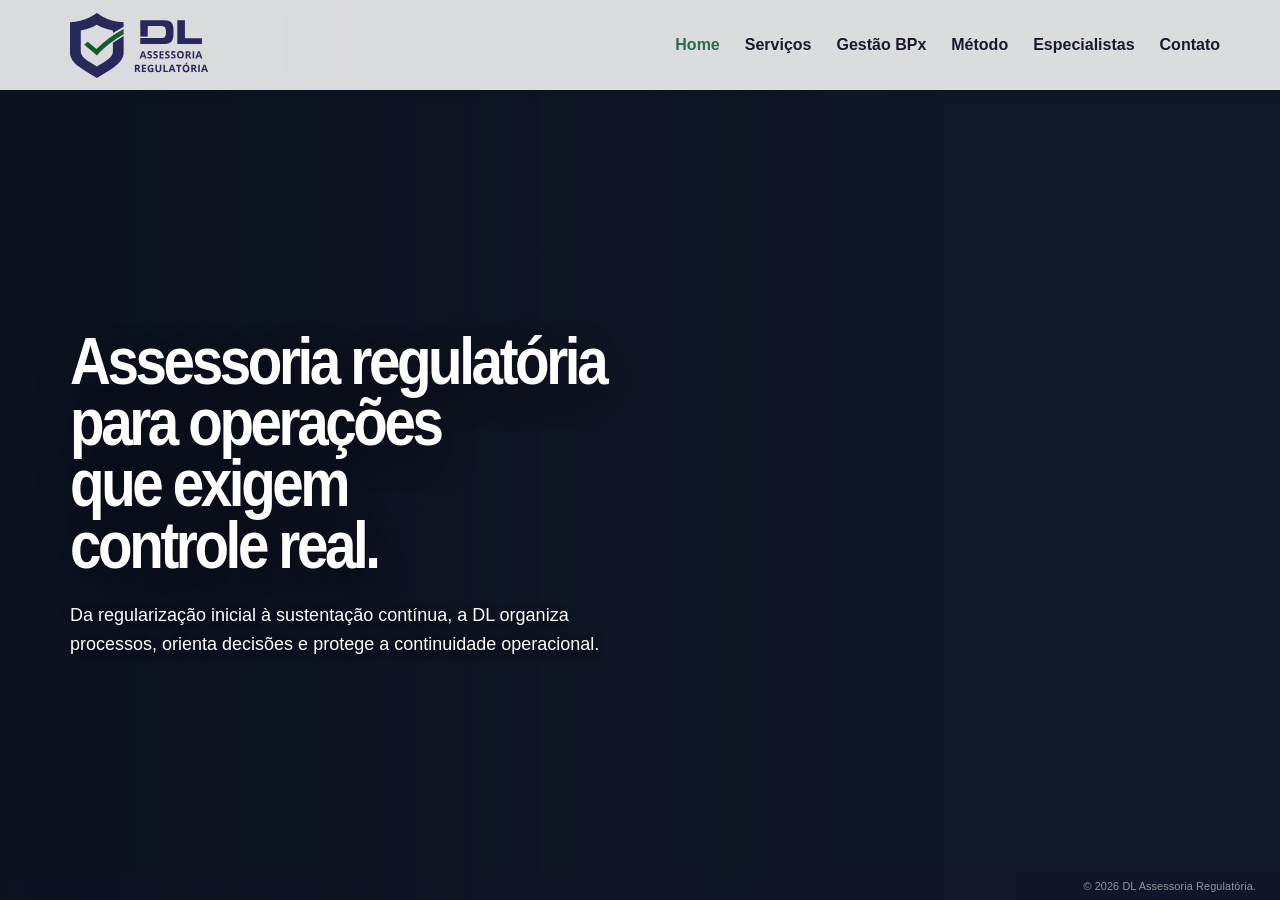
<file: index.html>
<!doctype html>
<html lang="pt-BR" translate="no" class="notranslate">
<head>
    <!-- Meta Pixel Code -->
    <script>
        !function(f,b,e,v,n,t,s)
        {if(f.fbq)return;n=f.fbq=function(){n.callMethod?
        n.callMethod.apply(n,arguments):n.queue.push(arguments)};
        if(!f._fbq)f._fbq=n;n.push=n;n.loaded=!0;n.version='2.0';
        n.queue=[];t=b.createElement(e);t.async=!0;
        t.src=v;s=b.getElementsByTagName(e)[0];
        s.parentNode.insertBefore(t,s)}(window, document,'script',
        'https://connect.facebook.net/en_US/fbevents.js');
        fbq('init', '1586158283258875');
        fbq('track', 'PageView');
    </script>
    <noscript><img height="1" width="1" style="display:none"
        src="https://www.facebook.com/tr?id=1586158283258875&ev=PageView&noscript=1"
        alt="">
    </noscript>
    <!-- End Meta Pixel Code -->
    <meta charset="utf-8">
    <meta name="viewport" content="width=device-width, initial-scale=1.0">
    <meta name="google" content="notranslate">
    <meta name="robots" content="notranslate, max-image-preview:large, max-snippet:-1">
    <meta name="description" content="Assessoria regulatória para empresas sujeitas à ANVISA e Vigilância Sanitária: regularização, qualidade, auditorias, importação e sustentação operacional.">
    <meta name="theme-color" content="#ffffff">
    <meta property="og:locale" content="pt_BR">
    <meta property="og:type" content="website">
    <meta property="og:site_name" content="DL Assessoria Regulatória">
    <meta property="og:title" content="DL Assessoria Regulatória | Regularização ANVISA e Vigilância Sanitária">
    <meta property="og:description" content="Da regularização inicial à sustentação contínua, a DL organiza processos, orienta decisões e protege a continuidade operacional.">
    <meta property="og:url" content="https://assessoriaregulatoria.com.br/">
    <meta property="og:image" content="https://assessoriaregulatoria.com.br/miniatura_social_dl.png">
    <meta property="og:image:secure_url" content="https://assessoriaregulatoria.com.br/miniatura_social_dl.png">
    <meta property="og:image:type" content="image/png">
    <meta property="og:image:width" content="2187">
    <meta property="og:image:height" content="2187">
    <meta property="og:image:alt" content="DL Assessoria Regulatória">
    <meta name="twitter:card" content="summary_large_image">
    <meta name="twitter:title" content="DL Assessoria Regulatória | Regularização ANVISA e Vigilância Sanitária">
    <meta name="twitter:description" content="Assessoria regulatória para operações que exigem controle real.">
    <meta name="twitter:image" content="https://assessoriaregulatoria.com.br/miniatura_social_dl.png">
    <meta name="twitter:image:alt" content="DL Assessoria Regulatória">
    <script type="application/ld+json">
{
        "@context": "https://schema.org",
        "@graph": [
                {
                        "@type": "ProfessionalService",
                        "@id": "https://assessoriaregulatoria.com.br/#organization",
                        "name": "DL Assessoria Regulatória",
                        "url": "https://assessoriaregulatoria.com.br/",
                        "logo": "https://assessoriaregulatoria.com.br/images/logo.svg",
                        "image": "https://assessoriaregulatoria.com.br/miniatura_social_dl.png",
                        "description": "Assessoria regulatória para empresas sujeitas à ANVISA e Vigilância Sanitária: regularização, qualidade, auditorias, importação e sustentação operacional.",
                        "telephone": "+55 81 99294-4641",
                        "email": "contato@assessoriaregulatoria.com.br",
                        "address": {
                                "@type": "PostalAddress",
                                "streetAddress": "Rua do Brum, 248, 1º andar",
                                "addressLocality": "Recife",
                                "addressRegion": "PE",
                                "postalCode": "50030-260",
                                "addressCountry": "BR"
                        },
                        "sameAs": [
                                "https://www.instagram.com/assessoriaregulatoria",
                                "https://www.linkedin.com/company/assessoriaregulat%C3%B3ria"
                        ],
                        "contactPoint": {
                                "@type": "ContactPoint",
                                "telephone": "+55 81 99294-4641",
                                "email": "contato@assessoriaregulatoria.com.br",
                                "contactType": "customer service",
                                "availableLanguage": "pt-BR"
                        },
                        "employee": [
                                {
                                        "@id": "https://assessoriaregulatoria.com.br/#francisco-lucena"
                                },
                                {
                                        "@id": "https://assessoriaregulatoria.com.br/#thiago-douberin"
                                }
                        ],
                        "hasOfferCatalog": {
                                "@type": "OfferCatalog",
                                "name": "Serviços Regulatórios",
                                "itemListElement": [
                                        {
                                                "@type": "Offer",
                                                "itemOffered": {
                                                        "@type": "Service",
                                                        "name": "Estruturação Regulatória",
                                                        "description": "Apoio para abertura, regularização, adequação ou expansão de empresas e operações em mercados regulados.",
                                                        "provider": {
                                                                "@id": "https://assessoriaregulatoria.com.br/#organization"
                                                        }
                                                }
                                        },
                                        {
                                                "@type": "Offer",
                                                "itemOffered": {
                                                        "@type": "Service",
                                                        "name": "Qualidade e Boas Práticas",
                                                        "description": "Organização de SGQ, procedimentos, registros, evidências, rotinas e requisitos aplicáveis à operação.",
                                                        "provider": {
                                                                "@id": "https://assessoriaregulatoria.com.br/#organization"
                                                        }
                                                }
                                        },
                                        {
                                                "@type": "Offer",
                                                "itemOffered": {
                                                        "@type": "Service",
                                                        "name": "Auditorias e Gestão de Riscos",
                                                        "description": "Avaliação técnica, tratamento de não conformidades, análise de riscos, ações mitigadoras e preparação para exigências regulatórias.",
                                                        "provider": {
                                                                "@id": "https://assessoriaregulatoria.com.br/#organization"
                                                        }
                                                }
                                        },
                                        {
                                                "@type": "Offer",
                                                "itemOffered": {
                                                        "@type": "Service",
                                                        "name": "Importação e Operações Reguladas",
                                                        "description": "Suporte para importadoras, distribuidoras, transportadoras, operadores logísticos, fabricantes e operações com produtos sujeitos à regulação sanitária.",
                                                        "provider": {
                                                                "@id": "https://assessoriaregulatoria.com.br/#organization"
                                                        }
                                                }
                                        },
                                        {
                                                "@type": "Offer",
                                                "itemOffered": {
                                                        "@type": "Service",
                                                        "name": "Sustentação Regulatória",
                                                        "description": "Acompanhamento de licenças, renovações, exigências, atualizações documentais, pós-regularização e decisões regulatórias ao longo do tempo.",
                                                        "provider": {
                                                                "@id": "https://assessoriaregulatoria.com.br/#organization"
                                                        }
                                                }
                                        }
                                ]
                        }
                },
                {
                        "@type": "Person",
                        "@id": "https://assessoriaregulatoria.com.br/#francisco-lucena",
                        "name": "Francisco Lucena",
                        "jobTitle": "Diretor Técnico de Assuntos Regulatórios",
                        "description": "Profissional com mais de 15 anos no setor farmacêutico e industrial, com atuação em regularização, exigências e defesa técnica junto aos órgãos reguladores.",
                        "alumniOf": {
                                "@type": "CollegeOrUniversity",
                                "name": "Universidade Federal de Pernambuco"
                        },
                        "worksFor": {
                                "@id": "https://assessoriaregulatoria.com.br/#organization"
                        }
                },
                {
                        "@type": "Person",
                        "@id": "https://assessoriaregulatoria.com.br/#thiago-douberin",
                        "name": "Thiago Douberin",
                        "jobTitle": "Diretor Técnico da Garantia da Qualidade",
                        "description": "Profissional com mais de 15 anos em qualidade, operações farmacêuticas, biotech e logística regulada.",
                        "alumniOf": {
                                "@type": "CollegeOrUniversity",
                                "name": "Universidade Federal de Pernambuco"
                        },
                        "worksFor": {
                                "@id": "https://assessoriaregulatoria.com.br/#organization"
                        }
                },
                {
                        "@type": "WebSite",
                        "@id": "https://assessoriaregulatoria.com.br/#website",
                        "url": "https://assessoriaregulatoria.com.br/",
                        "name": "DL Assessoria Regulatória",
                        "inLanguage": "pt-BR",
                        "publisher": {
                                "@id": "https://assessoriaregulatoria.com.br/#organization"
                        }
                }
        ]
}
    </script>
    <link rel="canonical" href="https://assessoriaregulatoria.com.br/">
    <title>DL Assessoria Regulatória | Regularização ANVISA e Vigilância Sanitária</title>
    <link rel="icon" href="assets/favicon_dl.svg" type="image/svg+xml" sizes="any">
    <link rel="icon" href="assets/favicon_dl.png" type="image/png">
    <link rel="apple-touch-icon" href="assets/favicon_dl_maior.png">
    <link rel="preload" as="image" href="images/implantacao-clinica.webp" type="image/webp" media="(min-width: 769px)" fetchpriority="high">
    <link rel="preload" as="image" href="images/0001_mobile_opt.webp" type="image/webp" media="(max-width: 768px)" fetchpriority="high">
    <link rel="stylesheet" type="text/css" href="style.css?v=hero-mobile-cycle-1">
</head>

<body>
    <header class="header-principal">
        <div class="container-header">
            <div class="logo">
                <a href="#inicio" data-section-link><img src="images/logo.svg" alt="DL Assessoria Regulatória" width="376" height="177" decoding="async"></a>
            </div>
            
            <button class="menu-burguer" aria-label="Abrir menu" aria-expanded="false" aria-controls="menu-navegacao">
                <span></span>
                <span></span>
                <span></span>
            </button>

            <nav id="menu-navegacao" class="menu-navegacao">
                <ul>
                    <li><a href="#inicio">Home</a></li>
                    <li><a href="#servicos">Serviços</a></li>
                    <li><a href="#gestao-bpx">Gestão BPx</a></li>
                    <li><a href="#metodo">Método</a></li>
                    <li><a href="#especialistas">Especialistas</a></li>
                    <li><a href="#contato">Contato</a></li>
                    <li class="menu-acesso-item" hidden style="display: none !important;"><a href="https://gestaobpx.com.br/login?from=%2F" class="menu-acesso-bpx">Acesso BPx</a></li>
                </ul>
            </nav>
        </div>
    </header>

    <main class="wrapper-horizontal">
        
        <section id="inicio" class="section-full section-hero active">
            <div class="slider-container">
                <div class="slide img-implantacao"></div>
                <div class="slide img-logistica"></div>
                <div class="slide img-producao"></div>
                <div class="slide img-transporte"></div>
            </div>
            <div class="conteudo-hero">
                <h1>Assessoria regulatória<br>para operações<br>que exigem<br>controle real.</h1>
                <p>Da regularização inicial à sustentação contínua, <br class="br-mobile">a DL organiza <br class="br-desktop">processos, orienta decisões e <br class="br-mobile">protege a continuidade operacional.</p>
            </div>
        </section>

        <section id="servicos" class="section-full section services services-editorial" aria-labelledby="servicos-title">
            <div class="services-bg-layer" aria-hidden="true">
                <div class="service-bg bg-01 active"></div>
                <div class="service-bg bg-02"></div>
                <div class="service-bg bg-03"></div>
                <div class="service-bg bg-04"></div>
                <div class="service-bg bg-05"></div>
            </div>

            <div class="services-overlay" aria-hidden="true"></div>

            <div class="services-shell">
                <div class="services-intro">
                    <h2 id="servicos-title">Serviços Regulatórios</h2>
                    <p>
                        Atuação técnica em regularização, qualidade, auditorias e sustentação regulatória
                        para empresas sujeitas à vigilância sanitária.
                    </p>

                    <div class="services-cta">
                        <div class="services-cta-separator" aria-hidden="true"></div>
                        <p class="services-cta-text">Não encontrou sua necessidade ou quer conhecer todos os nossos serviços? Converse com um especialista.</p>
                        <a class="services-cta-button" href="#contato" data-section-link>Conversar com um especialista</a>
                    </div>
                </div>

                <div class="services-list" role="list">
                    <article class="service-item active" data-service="0" tabindex="0" aria-expanded="true">
                        <h3>Estruturação Regulatória</h3>
                        <p>Apoio para abertura, regularização, adequação ou expansão de empresas e operações em mercados regulados.</p>
                    </article>

                    <article class="service-item" data-service="1" tabindex="0" aria-expanded="false">
                        <h3>Qualidade e Boas Práticas</h3>
                        <p>Organização de SGQ, procedimentos, registros, evidências, rotinas e requisitos aplicáveis à operação.</p>
                    </article>

                    <article class="service-item" data-service="2" tabindex="0" aria-expanded="false">
                        <h3>Auditorias e Gestão de Riscos</h3>
                        <p>Avaliação técnica, tratamento de não conformidades, análise de riscos, ações mitigadoras e preparação para exigências regulatórias.</p>
                    </article>

                    <article class="service-item" data-service="3" tabindex="0" aria-expanded="false">
                        <h3>Importação e Operações Reguladas</h3>
                        <p>Suporte para importadoras, distribuidoras, transportadoras, operadores logísticos, fabricantes e operações com produtos sujeitos à regulação sanitária.</p>
                    </article>

                    <article class="service-item" data-service="4" tabindex="0" aria-expanded="false">
                        <h3>Sustentação Regulatória</h3>
                        <p>Acompanhamento de licenças, renovações, exigências, atualizações documentais, pós-regularização e decisões regulatórias ao longo do tempo.</p>
                    </article>
                </div>

                <div class="services-cta services-cta-mobile">
                    <div class="services-cta-separator" aria-hidden="true"></div>
                    <p class="services-cta-text">Não encontrou sua necessidade ou quer conhecer todos os nossos serviços? Converse com um especialista.</p>
                    <a class="services-cta-button" href="#contato" data-section-link>Conversar com um especialista</a>
                </div>

            </div>
        </section>

        <section id="gestao-bpx" class="section-full section-gestao-bpx" aria-labelledby="gestao-bpx-title">
            <div class="gestao-bpx-bg" aria-hidden="true"></div>

            <div class="gestao-bpx-content">
                <h2 id="gestao-bpx-title"><span>Controle real</span><span>tem nome.</span><span>Gestão BPx</span></h2>
                <p>
                    Uma plataforma proprietária para acompanhar documentos, treinamentos, atividades periódicas
                    e indicadores críticos da operação com previsibilidade e governança.
                </p>
                <p class="gestao-bpx-signature">
                    <span class="gestao-bpx-signature-copy"><strong>É Inteligência Regulatória</strong> <strong><em>APLICADA.</em></strong></span>
                    <a class="gestao-bpx-cta" href="#contato" data-section-link>Agende uma demonstração</a>
                </p>
            </div>

            <div class="gestao-bpx-visual" aria-hidden="true">
                <img class="gestao-bpx-dashboard" src="images/fundo_dash.webp?v=2" alt="" width="1230" height="937" loading="lazy" decoding="async">
            </div>

            <div class="gestao-bpx-mobile-cta">
                <p class="gestao-bpx-signature">
                    <span class="gestao-bpx-signature-copy"><strong>É Inteligência Regulatória</strong> <strong><em>APLICADA.</em></strong></span>
                </p>
                <a class="gestao-bpx-cta" href="#contato" data-section-link>Agende uma demonstração</a>
            </div>
            <div class="gestao-bpx-coming-soon" aria-hidden="true">EM BREVE</div>
        </section>

        <section id="metodo" class="section-full section-metodo" aria-labelledby="metodo-title">
            <div class="metodo-bg-layer" aria-hidden="true">
                <div class="img-metodo ativo img-diag"></div>
                <div class="img-metodo img-estrat"></div>
                <div class="img-metodo img-estrut"></div>
                <div class="img-metodo img-cond"></div>
                <div class="img-metodo img-sust"></div>
            </div>

            <div class="metodo-overlay" aria-hidden="true"></div>

            <div class="container-metodo">
                <div class="metodo-conteudo">
                    <h2 id="metodo-title">Método Regulatório</h2>
                    <p class="subtitulo-metodo">Do diagnóstico à sustentação, cada etapa organiza decisões, reduz incertezas e mantém a operação sob controle regulatório.</p>

                    <div class="metodo-cta">
                        <div class="metodo-cta-separator" aria-hidden="true"></div>
                        <p class="metodo-cta-text">Sua operação está precisando aplicar mais método? Converse com um especialista.</p>
                        <a class="metodo-cta-button" href="#contato" data-section-link>Conversar com um especialista</a>
                    </div>
                </div>

                <ul class="lista-metodo" id="lista-metodo">
                    <li class="item-metodo ativo" data-index="0">
                        <span class="metodo-numero">01</span>
                        <div class="metodo-texto">
                            <h3>Diagnóstico</h3>
                            <p>Mapeamento do cenário regulatório, dos riscos, das pendências e dos objetivos da operação.</p>
                        </div>
                    </li>
                    <li class="item-metodo" data-index="1">
                        <span class="metodo-numero">02</span>
                        <div class="metodo-texto">
                            <h3>Estratégia</h3>
                            <p>Definição do enquadramento, das prioridades e do caminho regulatório aplicável.</p>
                        </div>
                    </li>
                    <li class="item-metodo" data-index="2">
                        <span class="metodo-numero">03</span>
                        <div class="metodo-texto">
                            <h3>Estruturação</h3>
                            <p>Organização documental, técnica e operacional para viabilizar a execução.</p>
                        </div>
                    </li>
                    <li class="item-metodo" data-index="3">
                        <span class="metodo-numero">04</span>
                        <div class="metodo-texto">
                            <h3>Condução</h3>
                            <p>Execução, acompanhamento e tratamento das exigências ao longo do processo.</p>
                        </div>
                    </li>
                    <li class="item-metodo" data-index="4">
                        <span class="metodo-numero">05</span>
                        <div class="metodo-texto">
                            <h3>Sustentação</h3>
                            <p>Monitoramento contínuo para preservar a conformidade da operação.</p>
                        </div>
                    </li>
                </ul>

                <div class="metodo-cta metodo-cta-mobile">
                    <div class="metodo-cta-separator" aria-hidden="true"></div>
                    <p class="metodo-cta-text">Sua operação está precisando aplicar mais método? Converse com um especialista.</p>
                    <a class="metodo-cta-button" href="#contato" data-section-link>Conversar com um especialista</a>
                </div>
            </div>
        </section>

        <section id="especialistas" class="section-full section-especialistas is-neutral" aria-labelledby="especialistas-title">
            <div class="especialistas-copy">
                <h2 id="especialistas-title">Quem conduz entende o processo.</h2>
                <p>A DL reúne duas frentes complementares: leitura regulatória para viabilizar caminhos e garantia da qualidade para sustentar a operação.</p>
            </div>

            <div class="especialistas-visual">
                <img src="images/imagem_socios.webp" alt="Francisco Lucena e Thiago Douberin, diretores da DL Assessoria Regulatória" width="1280" height="2406" loading="lazy" decoding="async">
                <button class="especialista-hotspot especialista-hotspot-thiago" type="button" data-especialista-target="thiago" aria-label="Ver informações de Thiago Douberin"></button>
                <button class="especialista-hotspot especialista-hotspot-francisco" type="button" data-especialista-target="francisco" aria-label="Ver informações de Francisco Lucena"></button>
            </div>

            <div class="especialistas-info" aria-live="polite">
                <article class="especialista-card especialista-card-francisco" data-especialista-card="francisco">
                    <h3>Francisco Lucena</h3>
                    <p class="especialista-cargo">Diretor Técnico de Assuntos Regulatórios</p>
                    <p class="especialista-formacao">Mais de 15 anos no setor farmacêutico e industrial, com atuação direta em regularização, exigências e defesa técnica junto aos órgãos reguladores.</p>
                    <p class="especialista-formacao-academica">Mestre em Ciências Farmacêuticas e graduado em Farmácia, com foco em Farmacotécnica Industrial pela UFPE.</p>
                    <div class="especialista-eixos">
                        <span>Regularização de empresas e produtos na ANVISA, MAPA e vigilâncias locais</span>
                        <span>Registro, notificação, enquadramento e dossiês técnicos</span>
                        <span>Resposta a exigências, recursos administrativos e defesa de interesse regulatório</span>
                        <span>Implantação de SGQ, gestão de risco e conformidade documental</span>
                    </div>
                </article>

                <article class="especialista-card especialista-card-thiago" data-especialista-card="thiago">
                    <h3>Thiago Douberin</h3>
                    <p class="especialista-cargo">Diretor Técnico da Garantia da Qualidade</p>
                    <p class="especialista-formacao">Mais de 15 anos em qualidade, operações farmacêuticas, biotech e logística regulada, com passagem por multinacionais e operações complexas.</p>
                    <p class="especialista-formacao-academica">PhD em Inovação Terapêutica pela UFPE, com pesquisa no Institut Cochin, em Paris, além de mestrado e especializações em Qualidade, Auditoria e Assuntos Regulatórios.</p>
                    <div class="especialista-eixos">
                        <span>Garantia da Qualidade, GxP, GDP e Boas Práticas operacionais</span>
                        <span>Auditorias, ISO 9001, ISO 13485, ISO 31000 e sistemas normativos</span>
                        <span>Cadeia fria, validação térmica e logística farmacêutica de alta complexidade</span>
                        <span>Rastreabilidade, rotina de qualidade e controle real da operação</span>
                    </div>
                </article>
            </div>

            <div class="especialistas-seletor" aria-label="Selecionar especialista">
                <button type="button" class="especialista-trigger" data-especialista-target="thiago" aria-pressed="false">Thiago<br>Douberin</button>
                <button type="button" class="especialista-trigger" data-especialista-target="francisco" aria-pressed="false">Francisco<br>Lucena</button>
            </div>
        </section>

        <section id="contato" class="section-full section-contato" aria-labelledby="contato-title">
            <div class="contato-arte" aria-hidden="true">
                <picture class="contato-mapa-picture">
                    <source media="(min-width: 769px)" srcset="images/mapa.webp">
                    <img class="contato-mapa" src="images/mapa.webp" alt="" width="1000" height="667" loading="lazy" fetchpriority="low" decoding="async">
                </picture>
            </div>

            <div class="contato-shell">
                <div class="contato-col contato-col-copy">
                    <div class="contato-copy">
                        <h2 id="contato-title">O primeiro passo é uma conversa. Não uma proposta.</h2>
                    </div>

                    <div class="contato-ctas" aria-label="Opções de contato">
                        <a class="contato-btn" href="https://wa.me/5581992944641?text=Ol%C3%A1%2C%20vim%20pelo%20site%20e%20quero%20entender%20como%20a%20DL%20pode%20apoiar%20minha%20opera%C3%A7%C3%A3o." target="_blank" rel="noopener noreferrer">Conversar pelo WhatsApp</a>

                        <span class="contato-cta-separador" aria-hidden="true"></span>

                        <button class="contato-btn contato-form-toggle" type="button" aria-controls="contato-form-panel" aria-expanded="false">Prefiro preencher um formulário</button>
                    </div>

                    <div class="contato-form-panel" id="contato-form-panel" aria-hidden="true">
                        <form class="contato-form" action="https://script.google.com/macros/s/AKfycbx9bgO4dodFkyD2lCw2jkoVGfCvb_kLNeyjD0-k70zWzfrqk88JGAqiTRrjQxKTAy5M/exec" method="post" novalidate>
                            <div class="contato-form-grid">
                                <label>
                                    <span>Nome <strong class="campo-obrigatorio">*</strong></span>
                                    <input type="text" name="nome" autocomplete="name" required>
                                </label>

                                <label>
                                    <span>Empresa <strong class="campo-obrigatorio">*</strong></span>
                                    <input type="text" name="empresa" autocomplete="organization" required>
                                </label>

                                <label>
                                    <span>E-mail <strong class="campo-obrigatorio">*</strong></span>
                                    <input type="email" name="email" autocomplete="email" required>
                                </label>

                                <label>
                                    <span>WhatsApp</span>
                                    <input type="tel" name="whatsapp" autocomplete="tel" inputmode="numeric" pattern="[0-9]*">
                                </label>

                                <label>
                                    <span>Segmento de atuação <strong class="campo-obrigatorio">*</strong></span>
                                    <input type="text" name="segmento" required>
                                </label>

                                <label class="campo-amplo">
                                    <span>Demanda regulatória <strong class="campo-obrigatorio">*</strong></span>
                                    <textarea name="demanda" rows="4" required></textarea>
                                </label>
                            </div>

                            <p class="contato-obrigatorios">* Itens obrigatórios.</p>

                            <label class="contato-consentimento">
                                <input type="checkbox" name="consentimento" value="sim" required>
                                <span><strong class="campo-obrigatorio">*</strong> Li e estou de acordo com a Política de Privacidade e autorizo o uso dos meus dados para retorno desta solicitação.</span>
                            </label>

                            <button class="contato-submit" type="submit" data-default-text="Solicitar avaliação regulatória">Solicitar avaliação regulatória</button>
                        </form>
                    </div>

                    <div class="contato-linha-final" aria-hidden="true"></div>

                    <div class="contato-mapa-mobile" aria-hidden="true">
                        <img src="images/mapa.webp" alt="" width="1000" height="667" loading="lazy" fetchpriority="low" decoding="async">
                    </div>
                    <footer class="contato-rodape">
                        <div class="contato-social" aria-label="Canais institucionais">
                            <a href="mailto:contato@assessoriaregulatoria.com.br" aria-label="Enviar e-mail para DL Assessoria Regulatória">
                                <svg viewBox="0 0 24 24" aria-hidden="true" focusable="false">
                                    <path d="M3.75 5.75h16.5v12.5H3.75V5.75zm1.5 2.35v8.65h13.5V8.1l-6.32 4.42a.75.75 0 0 1-.86 0L5.25 8.1zm.92-.85L12 11.33l5.83-4.08H6.17z"/>
                                </svg>
                            </a>

                            <a href="https://www.instagram.com/assessoriaregulatoria" target="_blank" rel="noopener noreferrer" aria-label="Instagram da DL Assessoria Regulatória">
                                <svg viewBox="0 0 24 24" aria-hidden="true" focusable="false">
                                    <path d="M8 3.75h8A4.25 4.25 0 0 1 20.25 8v8A4.25 4.25 0 0 1 16 20.25H8A4.25 4.25 0 0 1 3.75 16V8A4.25 4.25 0 0 1 8 3.75zm0 1.5A2.75 2.75 0 0 0 5.25 8v8A2.75 2.75 0 0 0 8 18.75h8A2.75 2.75 0 0 0 18.75 16V8A2.75 2.75 0 0 0 16 5.25H8zm4 3.1a3.65 3.65 0 1 1 0 7.3 3.65 3.65 0 0 1 0-7.3zm0 1.5a2.15 2.15 0 1 0 0 4.3 2.15 2.15 0 0 0 0-4.3zm4.05-2.05a.85.85 0 1 1 0 1.7.85.85 0 0 1 0-1.7z"/>
                                </svg>
                            </a>

                            <a href="https://www.linkedin.com/company/assessoriaregulat%C3%B3ria" target="_blank" rel="noopener noreferrer" aria-label="LinkedIn da DL Assessoria Regulatória">
                                <svg viewBox="0 0 24 24" aria-hidden="true" focusable="false">
                                    <path d="M5.25 8.8h3.05v9.45H5.25V8.8zm1.52-4.55a1.76 1.76 0 1 1 0 3.52 1.76 1.76 0 0 1 0-3.52zM10.2 8.8h2.92v1.3h.04c.4-.76 1.4-1.56 2.88-1.56 3.08 0 3.65 2.03 3.65 4.67v5.04h-3.04v-4.47c0-1.07-.02-2.44-1.49-2.44-1.49 0-1.72 1.16-1.72 2.36v4.55H10.2V8.8z"/>
                                </svg>
                            </a>
                        </div>

                        <p>Rua do Brum, 248, 1º andar, Recife Antigo, Recife/PE, CEP 50030-260</p>
                    </footer>
                </div>
            </div>
        </section>

    </main>

    <footer class="copyright-bar" aria-label="Direitos autorais">© 2026 DL Assessoria Regulatória.</footer>

    <script>
        document.addEventListener('DOMContentLoaded', () => {
            const btnMenu = document.querySelector('.menu-burguer');
            const header = document.querySelector('.header-principal');
            const linksMenu = document.querySelectorAll('.menu-navegacao ul li a');
            const secoes = Array.from(document.querySelectorAll('.wrapper-horizontal > section'));
            const desktopQuery = window.matchMedia('(min-width: 769px)');
            const obterSecaoPorHash = (hash) => {
                if (!hash || !hash.startsWith('#')) return null;
                const alvo = document.querySelector(hash);
                return alvo && secoes.includes(alvo) ? alvo : null;
            };
            const rotaBase = window.location.pathname.startsWith('/dl-site-preview') ? '/dl-site-preview' : '';
            const rotasLimpasAtivas = window.location.protocol === 'http:' || window.location.protocol === 'https:';
            const obterSecaoPorRota = () => {
                if (!rotasLimpasAtivas) return null;
                let caminho = window.location.pathname;
                if (rotaBase && caminho.startsWith(rotaBase)) {
                    caminho = caminho.slice(rotaBase.length) || '/';
                }
                caminho = caminho.replace(/\/+$/, '') || '/';
                const id = caminho === '/' || caminho === '/index.html' ? 'inicio' : caminho.slice(1);
                const alvo = document.getElementById(id);
                return alvo && secoes.includes(alvo) ? alvo : null;
            };
            const secaoInicial = obterSecaoPorHash(window.location.hash) || obterSecaoPorRota();
            let secaoAtual = secaoInicial || document.querySelector('.wrapper-horizontal > section.active') || document.getElementById('inicio');

            const zerarScrollJanela = () => {
                window.scrollTo({ top: 0, left: 0, behavior: 'auto' });
                document.documentElement.scrollLeft = 0;
                document.body.scrollLeft = 0;
            };

            const atualizarMenuAtivo = (id) => {
                linksMenu.forEach(link => {
                    link.classList.toggle('ativo', link.getAttribute('href') === `#${id}`);
                });
            };

            const prepararDesktop = () => {
                if (!desktopQuery.matches) return;
                zerarScrollJanela();
                secoes.forEach(section => section.classList.remove('active'));
                if (secaoAtual) secaoAtual.classList.add('active');
            };

            const toggleMenuStatus = (abrir) => {
                const acionar = abrir !== undefined ? abrir : !header.classList.contains('menu-aberto');
                header.classList.toggle('menu-aberto', acionar);
                btnMenu.setAttribute('aria-expanded', acionar ? 'true' : 'false');
                document.body.classList.toggle('menu-scroll-lock', acionar);
            };

            const atualizarHistoricoSecao = (id, modo = 'push') => {
                const novoEndereco = rotasLimpasAtivas ? `${rotaBase}/${id}` : `#${id}`;
                const enderecoAtual = rotasLimpasAtivas ? window.location.pathname : window.location.hash;
                if (enderecoAtual === novoEndereco) return;

                if (modo === 'replace') {
                    window.history.replaceState({ sectionId: id }, '', novoEndereco);
                } else if (modo === 'push') {
                    window.history.pushState({ sectionId: id }, '', novoEndereco);
                }
            };

            const navegarParaSecao = (targetId, opcoes = {}) => {
                if (!targetId || !targetId.startsWith('#')) return;

                const targetSection = document.querySelector(targetId);
                if (!targetSection) return;

                const atualizarHistorico = opcoes.history !== false;
                const modoHistorico = opcoes.historyMode || 'push';
                const comportamentoScroll = opcoes.smooth === false ? 'auto' : 'smooth';

                atualizarMenuAtivo(targetSection.id);

                if (desktopQuery.matches) {
                    zerarScrollJanela();

                    if (targetSection === secaoAtual) {
                        if (atualizarHistorico) atualizarHistoricoSecao(targetSection.id, modoHistorico);
                        targetSection.scrollTo({ top: 0, behavior: comportamentoScroll });
                        return;
                    }

                    secoes.forEach(section => section.classList.remove('active'));
                    targetSection.classList.add('active');
                    targetSection.scrollTop = 0;
                    secaoAtual = targetSection;
                } else {
                    secoes.forEach(section => section.classList.remove('active'));
                    targetSection.classList.add('active');
                    secaoAtual = targetSection;
                    const headerOffset = 0;
                    const targetTop = targetSection.getBoundingClientRect().top + window.scrollY - headerOffset;
                    window.scrollTo({ top: Math.max(0, targetTop), behavior: comportamentoScroll });
                }

                if (atualizarHistorico) atualizarHistoricoSecao(targetSection.id, modoHistorico);
            };

            if (btnMenu) {
                btnMenu.addEventListener('click', () => toggleMenuStatus());
            }

            linksMenu.forEach(link => {
                link.addEventListener('click', (e) => {
                    const href = link.getAttribute('href');
                    toggleMenuStatus(false);

                    if (!href || !href.startsWith('#')) return;

                    e.preventDefault();
                    navegarParaSecao(href);
                });
            });

            document.querySelectorAll('[data-section-link]').forEach(link => {
                link.addEventListener('click', (e) => {
                    const href = link.getAttribute('href');
                    if (!href || !href.startsWith('#')) return;

                    e.preventDefault();
                    navegarParaSecao(href);
                });
            });

            window.addEventListener('resize', prepararDesktop);
            window.addEventListener('popstate', () => {
                const targetSection = obterSecaoPorHash(window.location.hash) || obterSecaoPorRota() || document.getElementById('inicio');
                if (!targetSection) return;
                navegarParaSecao(`#${targetSection.id}`, { history: false, smooth: false });
            });

            prepararDesktop();
            if (secaoAtual) {
                navegarParaSecao(`#${secaoAtual.id}`, { historyMode: window.location.hash ? 'replace' : 'replace', smooth: false });
                if (window.location.hash && !desktopQuery.matches) {
                    window.requestAnimationFrame(() => {
                        window.setTimeout(() => {
                            navegarParaSecao(`#${secaoAtual.id}`, { history: false, smooth: false });
                        }, 80);
                    });
                }
            }
            atualizarMenuAtivo(secaoAtual ? secaoAtual.id : 'inicio');
            const gestaoBpxSection = document.getElementById('gestao-bpx');

            if (gestaoBpxSection) {
                // Painel BPx fixado no limite esquerdo do enquadramento original.
                gestaoBpxSection.style.setProperty('--bpx-panel-x', '-28px');
                gestaoBpxSection.style.setProperty('--bpx-panel-y', '0px');
                gestaoBpxSection.style.setProperty('--bpx-rotate-x', '1deg');
                gestaoBpxSection.style.setProperty('--bpx-rotate-y', '-18deg');
                gestaoBpxSection.style.setProperty('--bpx-shadow-y', '58px');
            }

            const especialistasSection = document.getElementById('especialistas');

            if (especialistasSection) {
                const especialistaTargets = especialistasSection.querySelectorAll('[data-especialista-target]');
                const especialistaCards = especialistasSection.querySelectorAll('[data-especialista-card]');
                let especialistasResetTimer = null;

                const atualizarLayoutCompactoEspecialistas = () => {
                    const viewport = window.visualViewport;
                    const sectionRect = especialistasSection.getBoundingClientRect();
                    const larguraVisual = viewport ? viewport.width : window.innerWidth;
                    const alturaVisual = viewport ? viewport.height : window.innerHeight;
                    const larguraSecao = sectionRect.width || window.innerWidth;
                    const compacto = Math.min(window.innerWidth, larguraVisual, larguraSecao) <= 768;
                    especialistasSection.classList.toggle('is-compact-stack', compacto);
                };

                const limparResetEspecialistas = () => {
                    if (especialistasResetTimer) {
                        window.clearTimeout(especialistasResetTimer);
                        especialistasResetTimer = null;
                    }
                };

                const estadoNeutroEspecialistas = () => {
                    especialistasSection.classList.add('is-neutral');
                    especialistasSection.classList.remove('is-francisco', 'is-thiago');

                    especialistaCards.forEach(card => {
                        card.classList.remove('is-active');
                    });

                    especialistaTargets.forEach(trigger => {
                        trigger.classList.remove('is-active');
                        if (trigger.hasAttribute('aria-pressed')) {
                            trigger.setAttribute('aria-pressed', 'false');
                        }
                    });
                };

                const ativarEspecialista = (key) => {
                    if (!key) return;
                    limparResetEspecialistas();

                    especialistasSection.classList.remove('is-neutral');
                    especialistasSection.classList.toggle('is-francisco', key === 'francisco');
                    especialistasSection.classList.toggle('is-thiago', key === 'thiago');

                    especialistaCards.forEach(card => {
                        card.classList.toggle('is-active', card.getAttribute('data-especialista-card') === key);
                    });

                    especialistaTargets.forEach(trigger => {
                        const ativo = trigger.getAttribute('data-especialista-target') === key;
                        trigger.classList.toggle('is-active', ativo);
                        if (trigger.hasAttribute('aria-pressed')) {
                            trigger.setAttribute('aria-pressed', ativo ? 'true' : 'false');
                        }
                    });
                };

                especialistaTargets.forEach(trigger => {
                    const key = trigger.getAttribute('data-especialista-target');

                    trigger.addEventListener('mouseenter', () => {
                        if (desktopQuery.matches) ativarEspecialista(key);
                    });

                    trigger.addEventListener('focus', () => ativarEspecialista(key));
                    trigger.addEventListener('click', () => ativarEspecialista(key));
                });

                especialistasSection.addEventListener('mouseleave', () => {
                    if (!desktopQuery.matches) return;
                    limparResetEspecialistas();
                    especialistasResetTimer = window.setTimeout(estadoNeutroEspecialistas, 650);
                });

                especialistasSection.addEventListener('mouseenter', limparResetEspecialistas);
                desktopQuery.addEventListener('change', estadoNeutroEspecialistas);
                window.addEventListener('resize', atualizarLayoutCompactoEspecialistas);
                window.visualViewport?.addEventListener('resize', atualizarLayoutCompactoEspecialistas);
                desktopQuery.addEventListener('change', atualizarLayoutCompactoEspecialistas);
                atualizarLayoutCompactoEspecialistas();
                estadoNeutroEspecialistas();
            }

            const serviceItems = document.querySelectorAll('#servicos .service-item');
            const serviceBackgrounds = document.querySelectorAll('#servicos .service-bg');

            if (serviceItems.length > 0 && serviceBackgrounds.length > 0) {
                const ativarServico = (index) => {
                    serviceItems.forEach((item, i) => {
                        const ativo = i === index;
                        item.classList.toggle('active', ativo);
                        item.setAttribute('aria-expanded', ativo ? 'true' : 'false');
                    });

                    if (desktopQuery.matches) {
                        serviceBackgrounds.forEach((bg, i) => {
                            bg.classList.toggle('active', i === index);
                        });
                    }
                };

                serviceItems.forEach((item, index) => {
                    item.addEventListener('mouseenter', () => {
                        if (desktopQuery.matches) {
                            ativarServico(index);
                        }
                    });

                    item.addEventListener('click', () => {
                        ativarServico(index);
                    });

                    item.addEventListener('focus', () => {
                        ativarServico(index);
                    });

                    item.addEventListener('keydown', (e) => {
                        if (e.key === 'Enter' || e.key === ' ') {
                            e.preventDefault();
                            ativarServico(index);
                        }
                    });
                });

                ativarServico(0);
            }

            const contatoSection = document.getElementById('contato');
            const contatoToggle = document.querySelector('.contato-form-toggle');
            const contatoPanel = document.getElementById('contato-form-panel');
            const contatoForm = document.querySelector('.contato-form');
            const contatoSubmit = contatoForm ? contatoForm.querySelector('.contato-submit') : null;
            const contatoWhatsapp = contatoForm ? contatoForm.querySelector('input[name="whatsapp"]') : null;
            const contatoWhatsappLink = document.querySelector('.contato-ctas a[href^="https://wa.me/"]');

            const limparEstadoBotaoContato = () => {
                if (!contatoSubmit) return;
                contatoSubmit.classList.remove('is-success', 'is-error', 'is-loading');
                contatoSubmit.disabled = false;
                contatoSubmit.textContent = contatoSubmit.dataset.defaultText || 'Solicitar avaliação regulatória';
            };

            const aplicarEstadoBotaoContato = (estado, texto) => {
                if (!contatoSubmit) return;
                contatoSubmit.classList.remove('is-success', 'is-error', 'is-loading');
                contatoSubmit.classList.add(estado);
                contatoSubmit.textContent = texto;
            };

            if (contatoSection && contatoToggle && contatoPanel) {
                contatoToggle.addEventListener('click', () => {
                    const aberto = contatoSection.classList.toggle('form-open');
                    contatoToggle.textContent = aberto ? 'Fechar formulário' : 'Prefiro preencher um formulário';
                    contatoToggle.setAttribute('aria-expanded', aberto ? 'true' : 'false');
                    contatoPanel.setAttribute('aria-hidden', aberto ? 'false' : 'true');

                    if (!aberto) {
                        limparEstadoBotaoContato();
                    }
                });
            }

            if (contatoWhatsappLink) {
                contatoWhatsappLink.addEventListener('click', () => {
                    if (typeof window.fbq === 'function') {
                        window.fbq('track', 'Contact', { content_name: 'WhatsApp' });
                    }
                });
            }

            if (contatoWhatsapp) {
                contatoWhatsapp.addEventListener('input', () => {
                    contatoWhatsapp.value = contatoWhatsapp.value.replace(/\D/g, '');
                });
            }

            if (contatoForm && contatoSubmit) {
                const camposObrigatorios = Array.from(contatoForm.querySelectorAll('[required]'));

                const limparCamposInvalidos = () => {
                    contatoForm.querySelectorAll('.campo-invalido').forEach(campo => campo.classList.remove('campo-invalido'));
                };

                const marcarCampoInvalido = (campo) => {
                    campo.classList.add('campo-invalido');
                    const wrapper = campo.closest('label');
                    if (wrapper) wrapper.classList.add('campo-invalido');
                };

                contatoForm.addEventListener('input', (event) => {
                    const campo = event.target;
                    if (!campo.matches('input, textarea')) return;

                    campo.classList.remove('campo-invalido');
                    const wrapper = campo.closest('label');
                    if (wrapper) wrapper.classList.remove('campo-invalido');

                    if (contatoSubmit.classList.contains('is-success') || contatoSubmit.classList.contains('is-error')) {
                        limparEstadoBotaoContato();
                    }
                });

                contatoForm.addEventListener('change', (event) => {
                    const campo = event.target;
                    if (!campo.matches('input, textarea')) return;

                    campo.classList.remove('campo-invalido');
                    const wrapper = campo.closest('label');
                    if (wrapper) wrapper.classList.remove('campo-invalido');

                    if (contatoSubmit.classList.contains('is-success') || contatoSubmit.classList.contains('is-error')) {
                        limparEstadoBotaoContato();
                    }
                });

                contatoForm.addEventListener('submit', async (event) => {
                    event.preventDefault();
                    limparCamposInvalidos();

                    let primeiroInvalido = null;

                    camposObrigatorios.forEach(campo => {
                        const checkbox = campo.type === 'checkbox';
                        const vazio = checkbox ? !campo.checked : !campo.value.trim();
                        const emailInvalido = campo.type === 'email' && campo.value.trim() && !campo.validity.valid;

                        if (vazio || emailInvalido) {
                            marcarCampoInvalido(campo);
                            if (!primeiroInvalido) primeiroInvalido = campo;
                        }
                    });

                    if (primeiroInvalido) {
                        aplicarEstadoBotaoContato('is-error', primeiroInvalido.type === 'email' ? 'Revise o e-mail informado' : 'Preencha os campos obrigatórios');
                        primeiroInvalido.focus({ preventScroll: true });
                        return;
                    }

                    const endpoint = contatoForm.getAttribute('action');

                    if (!endpoint) {
                        aplicarEstadoBotaoContato('is-success', 'Dados verificados');
                        return;
                    }

                    try {
                        contatoSubmit.disabled = true;
                        aplicarEstadoBotaoContato('is-loading', 'Enviando...');

                        await fetch(endpoint, {
                            method: 'POST',
                            mode: 'no-cors',
                            body: new FormData(contatoForm)
                        });

                        if (typeof window.fbq === 'function') {
                            window.fbq('track', 'Lead');
                        }

                        aplicarEstadoBotaoContato('is-success', 'Mensagem enviada');
                        contatoForm.reset();
                    } catch (erro) {
                        aplicarEstadoBotaoContato('is-error', 'Erro no envio. Tente novamente');
                    } finally {
                        contatoSubmit.disabled = false;
                    }
                });
            }

            const itens = document.querySelectorAll('.item-metodo');
            const imagens = document.querySelectorAll('.img-metodo');

            if (itens.length > 0 && imagens.length > 0) {
                let indexAtivo = 0;

                const ativarPasso = (index) => {
                    itens.forEach((item, i) => {
                        item.classList.remove('ativo', 'passado');
                        const ativo = i === index;
                        item.classList.toggle('ativo', ativo);
                        item.setAttribute('aria-expanded', ativo ? 'true' : 'false');
                    });

                    imagens.forEach(img => img.classList.remove('ativo'));

                    imagens[index].classList.add('ativo');
                    indexAtivo = index;
                };

                itens.forEach((item, index) => {
                    item.setAttribute('tabindex', '0');
                    item.setAttribute('aria-expanded', index === indexAtivo ? 'true' : 'false');

                    item.addEventListener('mouseenter', () => {
                        if (desktopQuery.matches) ativarPasso(index);
                    });

                    item.addEventListener('click', () => {
                        ativarPasso(index);
                    });

                    item.addEventListener('focus', () => {
                        ativarPasso(index);
                    });

                    item.addEventListener('keydown', (e) => {
                        if (e.key === 'Enter' || e.key === ' ') {
                            e.preventDefault();
                            ativarPasso(index);
                        }
                    });
                });

                const listaMetodo = document.getElementById('lista-metodo');
                if (listaMetodo) {
                    let toqueInicioX = null;
                    const obterToqueX = (event) => {
                        const toque = event.changedTouches?.[0] || event.touches?.[0];
                        return typeof toque?.clientX === 'number' ? toque.clientX : null;
                    };

                    listaMetodo.addEventListener('touchstart', (event) => {
                        toqueInicioX = obterToqueX(event);
                    }, { passive: true });

                    listaMetodo.addEventListener('touchend', (event) => {
                        const toqueFimX = obterToqueX(event);
                        if (toqueInicioX === null || toqueFimX === null || !window.matchMedia('(max-width: 768px)').matches) return;
                        const deltaX = toqueFimX - toqueInicioX;
                        toqueInicioX = null;
                        if (Math.abs(deltaX) < 40) return;
                        const proximoIndex = deltaX < 0
                            ? Math.min(indexAtivo + 1, itens.length - 1)
                            : Math.max(indexAtivo - 1, 0);
                        if (proximoIndex !== indexAtivo) ativarPasso(proximoIndex);
                    }, { passive: true });

                    listaMetodo.addEventListener('touchcancel', () => {
                        toqueInicioX = null;
                    }, { passive: true });
                }
                ativarPasso(0);
            }

            const servicesSection = document.getElementById('servicos');
            if (servicesSection && 'IntersectionObserver' in window) {
                const servicesMotionObserver = new IntersectionObserver(([entry]) => {
                    servicesSection.classList.toggle('motion-paused', !entry.isIntersecting);
                }, { threshold: 0.01 });

                servicesSection.classList.add('motion-paused');
                servicesMotionObserver.observe(servicesSection);
            }

            window.addEventListener('load', () => {
                if (!window.matchMedia('(max-width: 768px)').matches) return;
                const warmContactMap = new Image();
                warmContactMap.decoding = 'async';
                warmContactMap.src = 'images/mapa.webp';
            }, { once: true });
        });
    </script>
</body>
</html>
</file>
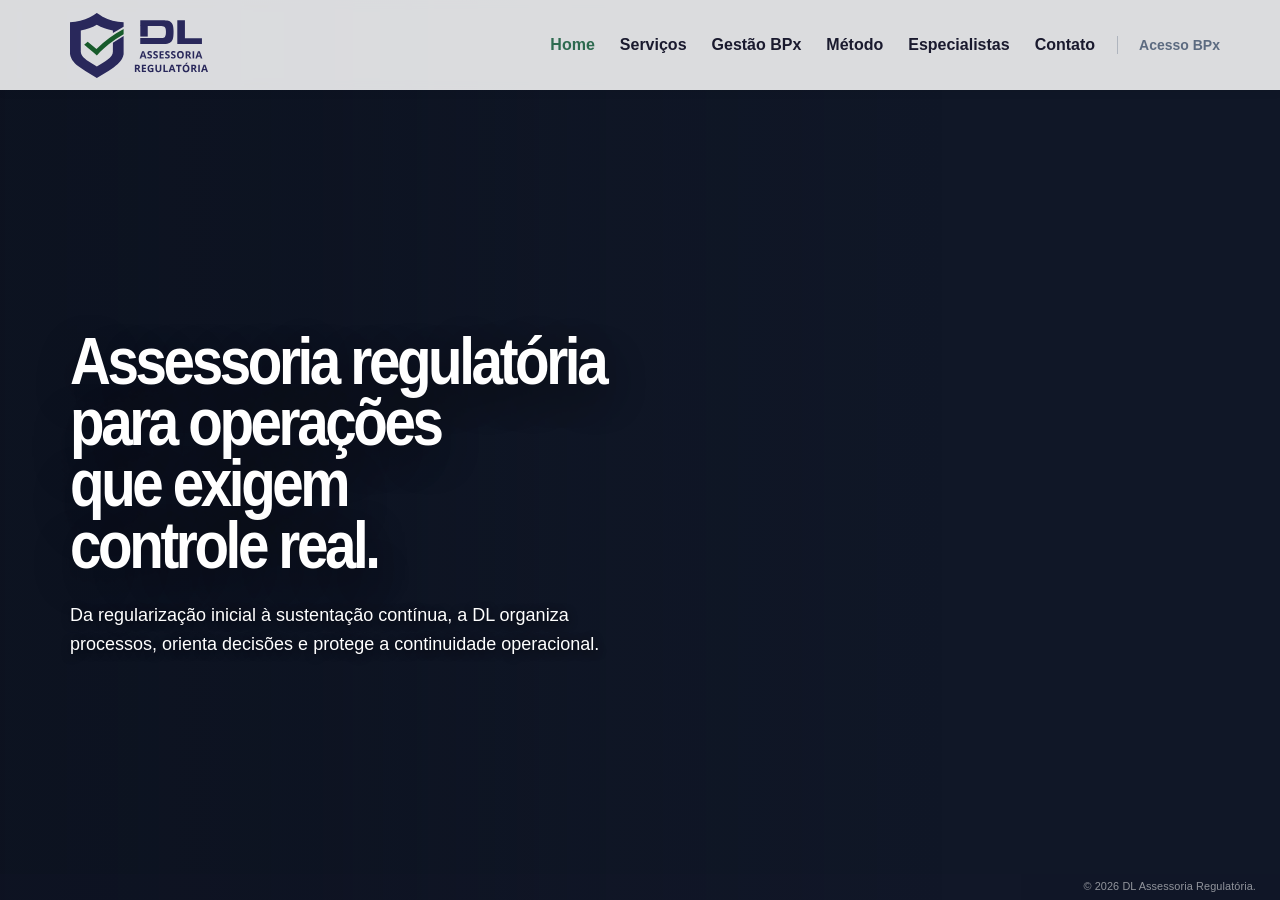
<file: contato/index.html>
<!doctype html>
<html lang="pt-BR" translate="no" class="notranslate">
<head>
    <!-- Meta Pixel Code -->
    <script>
        !function(f,b,e,v,n,t,s)
        {if(f.fbq)return;n=f.fbq=function(){n.callMethod?
        n.callMethod.apply(n,arguments):n.queue.push(arguments)};
        if(!f._fbq)f._fbq=n;n.push=n;n.loaded=!0;n.version='2.0';
        n.queue=[];t=b.createElement(e);t.async=!0;
        t.src=v;s=b.getElementsByTagName(e)[0];
        s.parentNode.insertBefore(t,s)}(window, document,'script',
        'https://connect.facebook.net/en_US/fbevents.js');
        fbq('init', '1586158283258875');
        fbq('track', 'PageView');
    </script>
    <noscript><img height="1" width="1" style="display:none"
        src="https://www.facebook.com/tr?id=1586158283258875&ev=PageView&noscript=1"
        alt="">
    </noscript>
    <!-- End Meta Pixel Code -->
    <base href="/">
    <meta charset="utf-8">
    <meta name="viewport" content="width=device-width, initial-scale=1.0">
    <meta name="google" content="notranslate">
    <meta name="robots" content="notranslate, max-image-preview:large, max-snippet:-1">
    <meta name="description" content="Assessoria regulatória para empresas sujeitas à ANVISA e Vigilância Sanitária: regularização, qualidade, auditorias, importação e sustentação operacional.">
    <meta name="theme-color" content="#ffffff">
    <meta property="og:locale" content="pt_BR">
    <meta property="og:type" content="website">
    <meta property="og:site_name" content="DL Assessoria Regulatória">
    <meta property="og:title" content="DL Assessoria Regulatória | Regularização ANVISA e Vigilância Sanitária">
    <meta property="og:description" content="Da regularização inicial à sustentação contínua, a DL organiza processos, orienta decisões e protege a continuidade operacional.">
    <meta property="og:url" content="https://assessoriaregulatoria.com.br/">
    <meta property="og:image" content="https://assessoriaregulatoria.com.br/miniatura_social_dl.png">
    <meta property="og:image:secure_url" content="https://assessoriaregulatoria.com.br/miniatura_social_dl.png">
    <meta property="og:image:type" content="image/png">
    <meta property="og:image:width" content="2187">
    <meta property="og:image:height" content="2187">
    <meta property="og:image:alt" content="DL Assessoria Regulatória">
    <meta name="twitter:card" content="summary_large_image">
    <meta name="twitter:title" content="DL Assessoria Regulatória | Regularização ANVISA e Vigilância Sanitária">
    <meta name="twitter:description" content="Assessoria regulatória para operações que exigem controle real.">
    <meta name="twitter:image" content="https://assessoriaregulatoria.com.br/miniatura_social_dl.png">
    <meta name="twitter:image:alt" content="DL Assessoria Regulatória">
    <script type="application/ld+json">
{
        "@context": "https://schema.org",
        "@graph": [
                {
                        "@type": "ProfessionalService",
                        "@id": "https://assessoriaregulatoria.com.br/#organization",
                        "name": "DL Assessoria Regulatória",
                        "url": "https://assessoriaregulatoria.com.br/",
                        "logo": "https://assessoriaregulatoria.com.br/images/logo.svg",
                        "image": "https://assessoriaregulatoria.com.br/miniatura_social_dl.png",
                        "description": "Assessoria regulatória para empresas sujeitas à ANVISA e Vigilância Sanitária: regularização, qualidade, auditorias, importação e sustentação operacional.",
                        "telephone": "+55 81 99294-4641",
                        "email": "contato@assessoriaregulatoria.com.br",
                        "address": {
                                "@type": "PostalAddress",
                                "streetAddress": "Rua do Brum, 248, 1º andar",
                                "addressLocality": "Recife",
                                "addressRegion": "PE",
                                "postalCode": "50030-260",
                                "addressCountry": "BR"
                        },
                        "sameAs": [
                                "https://www.instagram.com/assessoriaregulatoria",
                                "https://www.linkedin.com/company/assessoriaregulat%C3%B3ria"
                        ],
                        "contactPoint": {
                                "@type": "ContactPoint",
                                "telephone": "+55 81 99294-4641",
                                "email": "contato@assessoriaregulatoria.com.br",
                                "contactType": "customer service",
                                "availableLanguage": "pt-BR"
                        },
                        "employee": [
                                {
                                        "@id": "https://assessoriaregulatoria.com.br/#francisco-lucena"
                                },
                                {
                                        "@id": "https://assessoriaregulatoria.com.br/#thiago-douberin"
                                }
                        ],
                        "hasOfferCatalog": {
                                "@type": "OfferCatalog",
                                "name": "Serviços Regulatórios",
                                "itemListElement": [
                                        {
                                                "@type": "Offer",
                                                "itemOffered": {
                                                        "@type": "Service",
                                                        "name": "Estruturação Regulatória",
                                                        "description": "Apoio para abertura, regularização, adequação ou expansão de empresas e operações em mercados regulados.",
                                                        "provider": {
                                                                "@id": "https://assessoriaregulatoria.com.br/#organization"
                                                        }
                                                }
                                        },
                                        {
                                                "@type": "Offer",
                                                "itemOffered": {
                                                        "@type": "Service",
                                                        "name": "Qualidade e Boas Práticas",
                                                        "description": "Organização de SGQ, procedimentos, registros, evidências, rotinas e requisitos aplicáveis à operação.",
                                                        "provider": {
                                                                "@id": "https://assessoriaregulatoria.com.br/#organization"
                                                        }
                                                }
                                        },
                                        {
                                                "@type": "Offer",
                                                "itemOffered": {
                                                        "@type": "Service",
                                                        "name": "Auditorias e Gestão de Riscos",
                                                        "description": "Avaliação técnica, tratamento de não conformidades, análise de riscos, ações mitigadoras e preparação para exigências regulatórias.",
                                                        "provider": {
                                                                "@id": "https://assessoriaregulatoria.com.br/#organization"
                                                        }
                                                }
                                        },
                                        {
                                                "@type": "Offer",
                                                "itemOffered": {
                                                        "@type": "Service",
                                                        "name": "Importação e Operações Reguladas",
                                                        "description": "Suporte para importadoras, distribuidoras, transportadoras, operadores logísticos, fabricantes e operações com produtos sujeitos à regulação sanitária.",
                                                        "provider": {
                                                                "@id": "https://assessoriaregulatoria.com.br/#organization"
                                                        }
                                                }
                                        },
                                        {
                                                "@type": "Offer",
                                                "itemOffered": {
                                                        "@type": "Service",
                                                        "name": "Sustentação Regulatória",
                                                        "description": "Acompanhamento de licenças, renovações, exigências, atualizações documentais, pós-regularização e decisões regulatórias ao longo do tempo.",
                                                        "provider": {
                                                                "@id": "https://assessoriaregulatoria.com.br/#organization"
                                                        }
                                                }
                                        }
                                ]
                        }
                },
                {
                        "@type": "Person",
                        "@id": "https://assessoriaregulatoria.com.br/#francisco-lucena",
                        "name": "Francisco Lucena",
                        "jobTitle": "Diretor Técnico de Assuntos Regulatórios",
                        "description": "Profissional com mais de 15 anos no setor farmacêutico e industrial, com atuação em regularização, exigências e defesa técnica junto aos órgãos reguladores.",
                        "alumniOf": {
                                "@type": "CollegeOrUniversity",
                                "name": "Universidade Federal de Pernambuco"
                        },
                        "worksFor": {
                                "@id": "https://assessoriaregulatoria.com.br/#organization"
                        }
                },
                {
                        "@type": "Person",
                        "@id": "https://assessoriaregulatoria.com.br/#thiago-douberin",
                        "name": "Thiago Douberin",
                        "jobTitle": "Diretor Técnico da Garantia da Qualidade",
                        "description": "Profissional com mais de 15 anos em qualidade, operações farmacêuticas, biotech e logística regulada.",
                        "alumniOf": {
                                "@type": "CollegeOrUniversity",
                                "name": "Universidade Federal de Pernambuco"
                        },
                        "worksFor": {
                                "@id": "https://assessoriaregulatoria.com.br/#organization"
                        }
                },
                {
                        "@type": "WebSite",
                        "@id": "https://assessoriaregulatoria.com.br/#website",
                        "url": "https://assessoriaregulatoria.com.br/",
                        "name": "DL Assessoria Regulatória",
                        "inLanguage": "pt-BR",
                        "publisher": {
                                "@id": "https://assessoriaregulatoria.com.br/#organization"
                        }
                }
        ]
}
    </script>
    <link rel="canonical" href="https://assessoriaregulatoria.com.br/">
    <title>DL Assessoria Regulatória | Regularização ANVISA e Vigilância Sanitária</title>
    <link rel="icon" href="assets/favicon_dl.svg" type="image/svg+xml" sizes="any">
    <link rel="icon" href="assets/favicon_dl.png" type="image/png">
    <link rel="apple-touch-icon" href="assets/favicon_dl_maior.png">
    <link rel="preload" as="image" href="images/implantacao-clinica.webp" type="image/webp" media="(min-width: 769px)" fetchpriority="high">
    <link rel="preload" as="image" href="images/0001_mobile_opt.webp" type="image/webp" media="(max-width: 768px)" fetchpriority="high">
    <link rel="stylesheet" type="text/css" href="style.css?v=hero-crossfade-3">
</head>

<body>
    <header class="header-principal">
        <div class="container-header">
            <div class="logo">
                <a href="#inicio" data-section-link><img src="images/logo.svg" alt="DL Assessoria Regulatória" width="376" height="177" decoding="async"></a>
            </div>
            
            <button class="menu-burguer" aria-label="Abrir menu" aria-expanded="false" aria-controls="menu-navegacao">
                <span></span>
                <span></span>
                <span></span>
            </button>

            <nav id="menu-navegacao" class="menu-navegacao">
                <ul>
                    <li><a href="#inicio">Home</a></li>
                    <li><a href="#servicos">Serviços</a></li>
                    <li><a href="#gestao-bpx">Gestão BPx</a></li>
                    <li><a href="#metodo">Método</a></li>
                    <li><a href="#especialistas">Especialistas</a></li>
                    <li><a href="#contato">Contato</a></li>
                    <li class="menu-acesso-item"><a href="https://gestaobpx.com.br/login?from=%2F" class="menu-acesso-bpx">Acesso BPx</a></li>
                </ul>
            </nav>
        </div>
    </header>

    <main class="wrapper-horizontal">
        
        <section id="inicio" class="section-full section-hero active">
            <div class="slider-container">
                <div class="slide img-implantacao"></div>
                <div class="slide img-logistica"></div>
                <div class="slide img-producao"></div>
                <div class="slide img-transporte"></div>
            </div>
            <div class="conteudo-hero">
                <h1>Assessoria regulatória<br>para operações<br>que exigem<br>controle real.</h1>
                <p>Da regularização inicial à sustentação contínua, <br class="br-mobile">a DL organiza <br class="br-desktop">processos, orienta decisões e <br class="br-mobile">protege a continuidade operacional.</p>
            </div>
        </section>

        <section id="servicos" class="section-full section services services-editorial" aria-labelledby="servicos-title">
            <div class="services-bg-layer" aria-hidden="true">
                <div class="service-bg bg-01 active"></div>
                <div class="service-bg bg-02"></div>
                <div class="service-bg bg-03"></div>
                <div class="service-bg bg-04"></div>
                <div class="service-bg bg-05"></div>
            </div>

            <div class="services-overlay" aria-hidden="true"></div>

            <div class="services-shell">
                <div class="services-intro">
                    <h2 id="servicos-title">Serviços Regulatórios</h2>
                    <p>
                        Atuação técnica em regularização, qualidade, auditorias e sustentação regulatória
                        para empresas sujeitas à vigilância sanitária.
                    </p>

                    <div class="services-cta">
                        <div class="services-cta-separator" aria-hidden="true"></div>
                        <p class="services-cta-text">Não encontrou sua necessidade ou quer conhecer todos os nossos serviços? Converse com um especialista.</p>
                        <a class="services-cta-button" href="#contato" data-section-link>Conversar com um especialista</a>
                    </div>
                </div>

                <div class="services-list" role="list">
                    <article class="service-item active" data-service="0" tabindex="0" aria-expanded="true">
                        <h3>Estruturação Regulatória</h3>
                        <p>Apoio para abertura, regularização, adequação ou expansão de empresas e operações em mercados regulados.</p>
                    </article>

                    <article class="service-item" data-service="1" tabindex="0" aria-expanded="false">
                        <h3>Qualidade e Boas Práticas</h3>
                        <p>Organização de SGQ, procedimentos, registros, evidências, rotinas e requisitos aplicáveis à operação.</p>
                    </article>

                    <article class="service-item" data-service="2" tabindex="0" aria-expanded="false">
                        <h3>Auditorias e Gestão de Riscos</h3>
                        <p>Avaliação técnica, tratamento de não conformidades, análise de riscos, ações mitigadoras e preparação para exigências regulatórias.</p>
                    </article>

                    <article class="service-item" data-service="3" tabindex="0" aria-expanded="false">
                        <h3>Importação e Operações Reguladas</h3>
                        <p>Suporte para importadoras, distribuidoras, transportadoras, operadores logísticos, fabricantes e operações com produtos sujeitos à regulação sanitária.</p>
                    </article>

                    <article class="service-item" data-service="4" tabindex="0" aria-expanded="false">
                        <h3>Sustentação Regulatória</h3>
                        <p>Acompanhamento de licenças, renovações, exigências, atualizações documentais, pós-regularização e decisões regulatórias ao longo do tempo.</p>
                    </article>
                </div>

                <div class="services-cta services-cta-mobile">
                    <div class="services-cta-separator" aria-hidden="true"></div>
                    <p class="services-cta-text">Não encontrou sua necessidade ou quer conhecer todos os nossos serviços? Converse com um especialista.</p>
                    <a class="services-cta-button" href="#contato" data-section-link>Conversar com um especialista</a>
                </div>

            </div>
        </section>

        <section id="gestao-bpx" class="section-full section-gestao-bpx" aria-labelledby="gestao-bpx-title">
            <div class="gestao-bpx-bg" aria-hidden="true"></div>

            <div class="gestao-bpx-content">
                <h2 id="gestao-bpx-title"><span>Controle real</span><span>tem nome.</span><span>Gestão BPx</span></h2>
                <p>
                    Uma plataforma proprietária para acompanhar documentos, treinamentos, atividades periódicas
                    e indicadores críticos da operação com previsibilidade e governança.
                </p>
                <p class="gestao-bpx-signature">
                    <span class="gestao-bpx-signature-copy"><strong>É Inteligência Regulatória</strong> <strong><em>APLICADA.</em></strong></span>
                    <a class="gestao-bpx-cta" href="#contato" data-section-link>Agende uma demonstração</a>
                </p>
            </div>

            <div class="gestao-bpx-visual" aria-hidden="true">
                <img class="gestao-bpx-dashboard" src="images/fundo_dash.webp?v=2" alt="" width="1230" height="937" loading="lazy" decoding="async">
            </div>

            <div class="gestao-bpx-mobile-cta">
                <p class="gestao-bpx-signature">
                    <span class="gestao-bpx-signature-copy"><strong>É Inteligência Regulatória</strong> <strong><em>APLICADA.</em></strong></span>
                </p>
                <a class="gestao-bpx-cta" href="#contato" data-section-link>Agende uma demonstração</a>
            </div>
        </section>

        <section id="metodo" class="section-full section-metodo" aria-labelledby="metodo-title">
            <div class="metodo-bg-layer" aria-hidden="true">
                <div class="img-metodo ativo img-diag"></div>
                <div class="img-metodo img-estrat"></div>
                <div class="img-metodo img-estrut"></div>
                <div class="img-metodo img-cond"></div>
                <div class="img-metodo img-sust"></div>
            </div>

            <div class="metodo-overlay" aria-hidden="true"></div>

            <div class="container-metodo">
                <div class="metodo-conteudo">
                    <h2 id="metodo-title">Método Regulatório</h2>
                    <p class="subtitulo-metodo">Do diagnóstico à sustentação, cada etapa organiza decisões, reduz incertezas e mantém a operação sob controle regulatório.</p>

                    <div class="metodo-cta">
                        <div class="metodo-cta-separator" aria-hidden="true"></div>
                        <p class="metodo-cta-text">Sua operação está precisando aplicar mais método? Converse com um especialista.</p>
                        <a class="metodo-cta-button" href="#contato" data-section-link>Conversar com um especialista</a>
                    </div>
                </div>

                <ul class="lista-metodo" id="lista-metodo">
                    <li class="item-metodo ativo" data-index="0">
                        <span class="metodo-numero">01</span>
                        <div class="metodo-texto">
                            <h3>Diagnóstico</h3>
                            <p>Mapeamento do cenário regulatório, dos riscos, das pendências e dos objetivos da operação.</p>
                        </div>
                    </li>
                    <li class="item-metodo" data-index="1">
                        <span class="metodo-numero">02</span>
                        <div class="metodo-texto">
                            <h3>Estratégia</h3>
                            <p>Definição do enquadramento, das prioridades e do caminho regulatório aplicável.</p>
                        </div>
                    </li>
                    <li class="item-metodo" data-index="2">
                        <span class="metodo-numero">03</span>
                        <div class="metodo-texto">
                            <h3>Estruturação</h3>
                            <p>Organização documental, técnica e operacional para viabilizar a execução.</p>
                        </div>
                    </li>
                    <li class="item-metodo" data-index="3">
                        <span class="metodo-numero">04</span>
                        <div class="metodo-texto">
                            <h3>Condução</h3>
                            <p>Execução, acompanhamento e tratamento das exigências ao longo do processo.</p>
                        </div>
                    </li>
                    <li class="item-metodo" data-index="4">
                        <span class="metodo-numero">05</span>
                        <div class="metodo-texto">
                            <h3>Sustentação</h3>
                            <p>Monitoramento contínuo para preservar a conformidade da operação.</p>
                        </div>
                    </li>
                </ul>

                <div class="metodo-cta metodo-cta-mobile">
                    <div class="metodo-cta-separator" aria-hidden="true"></div>
                    <p class="metodo-cta-text">Sua operação está precisando aplicar mais método? Converse com um especialista.</p>
                    <a class="metodo-cta-button" href="#contato" data-section-link>Conversar com um especialista</a>
                </div>
            </div>
        </section>

        <section id="especialistas" class="section-full section-especialistas is-neutral" aria-labelledby="especialistas-title">
            <div class="especialistas-copy">
                <h2 id="especialistas-title">Quem conduz entende o processo.</h2>
                <p>A DL reúne duas frentes complementares: leitura regulatória para viabilizar caminhos e garantia da qualidade para sustentar a operação.</p>
            </div>

            <div class="especialistas-visual">
                <img src="images/imagem_socios.webp" alt="Francisco Lucena e Thiago Douberin, diretores da DL Assessoria Regulatória" width="1280" height="2406" loading="lazy" decoding="async">
                <button class="especialista-hotspot especialista-hotspot-thiago" type="button" data-especialista-target="thiago" aria-label="Ver informações de Thiago Douberin"></button>
                <button class="especialista-hotspot especialista-hotspot-francisco" type="button" data-especialista-target="francisco" aria-label="Ver informações de Francisco Lucena"></button>
            </div>

            <div class="especialistas-info" aria-live="polite">
                <article class="especialista-card especialista-card-francisco" data-especialista-card="francisco">
                    <h3>Francisco Lucena</h3>
                    <p class="especialista-cargo">Diretor Técnico de Assuntos Regulatórios</p>
                    <p class="especialista-formacao">Mais de 15 anos no setor farmacêutico e industrial, com atuação direta em regularização, exigências e defesa técnica junto aos órgãos reguladores.</p>
                    <p class="especialista-formacao-academica">Mestre em Ciências Farmacêuticas e graduado em Farmácia, com foco em Farmacotécnica Industrial pela UFPE.</p>
                    <div class="especialista-eixos">
                        <span>Regularização de empresas e produtos na ANVISA, MAPA e vigilâncias locais</span>
                        <span>Registro, notificação, enquadramento e dossiês técnicos</span>
                        <span>Resposta a exigências, recursos administrativos e defesa de interesse regulatório</span>
                        <span>Implantação de SGQ, gestão de risco e conformidade documental</span>
                    </div>
                </article>

                <article class="especialista-card especialista-card-thiago" data-especialista-card="thiago">
                    <h3>Thiago Douberin</h3>
                    <p class="especialista-cargo">Diretor Técnico da Garantia da Qualidade</p>
                    <p class="especialista-formacao">Mais de 15 anos em qualidade, operações farmacêuticas, biotech e logística regulada, com passagem por multinacionais e operações complexas.</p>
                    <p class="especialista-formacao-academica">PhD em Inovação Terapêutica pela UFPE, com pesquisa no Institut Cochin, em Paris, além de mestrado e especializações em Qualidade, Auditoria e Assuntos Regulatórios.</p>
                    <div class="especialista-eixos">
                        <span>Garantia da Qualidade, GxP, GDP e Boas Práticas operacionais</span>
                        <span>Auditorias, ISO 9001, ISO 13485, ISO 31000 e sistemas normativos</span>
                        <span>Cadeia fria, validação térmica e logística farmacêutica de alta complexidade</span>
                        <span>Rastreabilidade, rotina de qualidade e controle real da operação</span>
                    </div>
                </article>
            </div>

            <div class="especialistas-seletor" aria-label="Selecionar especialista">
                <button type="button" class="especialista-trigger" data-especialista-target="thiago" aria-pressed="false">Thiago<br>Douberin</button>
                <button type="button" class="especialista-trigger" data-especialista-target="francisco" aria-pressed="false">Francisco<br>Lucena</button>
            </div>
        </section>

        <section id="contato" class="section-full section-contato" aria-labelledby="contato-title">
            <div class="contato-arte" aria-hidden="true">
                <picture class="contato-mapa-picture">
                    <source media="(min-width: 769px)" srcset="images/mapa.webp">
                    <img class="contato-mapa" src="images/mapa.webp" alt="" width="1000" height="667" loading="lazy" fetchpriority="low" decoding="async">
                </picture>
            </div>

            <div class="contato-shell">
                <div class="contato-col contato-col-copy">
                    <div class="contato-copy">
                        <h2 id="contato-title">O primeiro passo é uma conversa. Não uma proposta.</h2>
                    </div>

                    <div class="contato-ctas" aria-label="Opções de contato">
                        <a class="contato-btn" href="https://wa.me/5581992944641?text=Ol%C3%A1%2C%20vim%20pelo%20site%20e%20quero%20entender%20como%20a%20DL%20pode%20apoiar%20minha%20opera%C3%A7%C3%A3o." target="_blank" rel="noopener noreferrer">Conversar pelo WhatsApp</a>

                        <span class="contato-cta-separador" aria-hidden="true"></span>

                        <button class="contato-btn contato-form-toggle" type="button" aria-controls="contato-form-panel" aria-expanded="false">Prefiro preencher um formulário</button>
                    </div>

                    <div class="contato-form-panel" id="contato-form-panel" aria-hidden="true">
                        <form class="contato-form" action="https://script.google.com/macros/s/AKfycbx9bgO4dodFkyD2lCw2jkoVGfCvb_kLNeyjD0-k70zWzfrqk88JGAqiTRrjQxKTAy5M/exec" method="post" novalidate>
                            <div class="contato-form-grid">
                                <label>
                                    <span>Nome <strong class="campo-obrigatorio">*</strong></span>
                                    <input type="text" name="nome" autocomplete="name" required>
                                </label>

                                <label>
                                    <span>Empresa <strong class="campo-obrigatorio">*</strong></span>
                                    <input type="text" name="empresa" autocomplete="organization" required>
                                </label>

                                <label>
                                    <span>E-mail <strong class="campo-obrigatorio">*</strong></span>
                                    <input type="email" name="email" autocomplete="email" required>
                                </label>

                                <label>
                                    <span>WhatsApp</span>
                                    <input type="tel" name="whatsapp" autocomplete="tel" inputmode="numeric" pattern="[0-9]*">
                                </label>

                                <label>
                                    <span>Segmento de atuação <strong class="campo-obrigatorio">*</strong></span>
                                    <input type="text" name="segmento" required>
                                </label>

                                <label class="campo-amplo">
                                    <span>Demanda regulatória <strong class="campo-obrigatorio">*</strong></span>
                                    <textarea name="demanda" rows="4" required></textarea>
                                </label>
                            </div>

                            <p class="contato-obrigatorios">* Itens obrigatórios.</p>

                            <label class="contato-consentimento">
                                <input type="checkbox" name="consentimento" value="sim" required>
                                <span><strong class="campo-obrigatorio">*</strong> Li e estou de acordo com a Política de Privacidade e autorizo o uso dos meus dados para retorno desta solicitação.</span>
                            </label>

                            <button class="contato-submit" type="submit" data-default-text="Solicitar avaliação regulatória">Solicitar avaliação regulatória</button>
                        </form>
                    </div>

                    <div class="contato-linha-final" aria-hidden="true"></div>

                    <div class="contato-mapa-mobile" aria-hidden="true">
                        <img src="images/mapa.webp" alt="" width="1000" height="667" loading="lazy" fetchpriority="low" decoding="async">
                    </div>
                    <footer class="contato-rodape">
                        <div class="contato-social" aria-label="Canais institucionais">
                            <a href="mailto:contato@assessoriaregulatoria.com.br" aria-label="Enviar e-mail para DL Assessoria Regulatória">
                                <svg viewBox="0 0 24 24" aria-hidden="true" focusable="false">
                                    <path d="M3.75 5.75h16.5v12.5H3.75V5.75zm1.5 2.35v8.65h13.5V8.1l-6.32 4.42a.75.75 0 0 1-.86 0L5.25 8.1zm.92-.85L12 11.33l5.83-4.08H6.17z"/>
                                </svg>
                            </a>

                            <a href="https://www.instagram.com/assessoriaregulatoria" target="_blank" rel="noopener noreferrer" aria-label="Instagram da DL Assessoria Regulatória">
                                <svg viewBox="0 0 24 24" aria-hidden="true" focusable="false">
                                    <path d="M8 3.75h8A4.25 4.25 0 0 1 20.25 8v8A4.25 4.25 0 0 1 16 20.25H8A4.25 4.25 0 0 1 3.75 16V8A4.25 4.25 0 0 1 8 3.75zm0 1.5A2.75 2.75 0 0 0 5.25 8v8A2.75 2.75 0 0 0 8 18.75h8A2.75 2.75 0 0 0 18.75 16V8A2.75 2.75 0 0 0 16 5.25H8zm4 3.1a3.65 3.65 0 1 1 0 7.3 3.65 3.65 0 0 1 0-7.3zm0 1.5a2.15 2.15 0 1 0 0 4.3 2.15 2.15 0 0 0 0-4.3zm4.05-2.05a.85.85 0 1 1 0 1.7.85.85 0 0 1 0-1.7z"/>
                                </svg>
                            </a>

                            <a href="https://www.linkedin.com/company/assessoriaregulat%C3%B3ria" target="_blank" rel="noopener noreferrer" aria-label="LinkedIn da DL Assessoria Regulatória">
                                <svg viewBox="0 0 24 24" aria-hidden="true" focusable="false">
                                    <path d="M5.25 8.8h3.05v9.45H5.25V8.8zm1.52-4.55a1.76 1.76 0 1 1 0 3.52 1.76 1.76 0 0 1 0-3.52zM10.2 8.8h2.92v1.3h.04c.4-.76 1.4-1.56 2.88-1.56 3.08 0 3.65 2.03 3.65 4.67v5.04h-3.04v-4.47c0-1.07-.02-2.44-1.49-2.44-1.49 0-1.72 1.16-1.72 2.36v4.55H10.2V8.8z"/>
                                </svg>
                            </a>
                        </div>

                        <p>Rua do Brum, 248, 1º andar, Recife Antigo, Recife/PE, CEP 50030-260</p>
                    </footer>
                </div>
            </div>
        </section>

    </main>

    <footer class="copyright-bar" aria-label="Direitos autorais">© 2026 DL Assessoria Regulatória.</footer>

    <script>
        document.addEventListener('DOMContentLoaded', () => {
            const btnMenu = document.querySelector('.menu-burguer');
            const header = document.querySelector('.header-principal');
            const linksMenu = document.querySelectorAll('.menu-navegacao ul li a');
            const secoes = Array.from(document.querySelectorAll('.wrapper-horizontal > section'));
            const desktopQuery = window.matchMedia('(min-width: 769px)');
            const obterSecaoPorHash = (hash) => {
                if (!hash || !hash.startsWith('#')) return null;
                const alvo = document.querySelector(hash);
                return alvo && secoes.includes(alvo) ? alvo : null;
            };
            const rotaBase = window.location.pathname.startsWith('/dl-site-preview') ? '/dl-site-preview' : '';
            const rotasLimpasAtivas = window.location.protocol === 'http:' || window.location.protocol === 'https:';
            const obterSecaoPorRota = () => {
                if (!rotasLimpasAtivas) return null;
                let caminho = window.location.pathname;
                if (rotaBase && caminho.startsWith(rotaBase)) {
                    caminho = caminho.slice(rotaBase.length) || '/';
                }
                caminho = caminho.replace(/\/+$/, '') || '/';
                const id = caminho === '/' || caminho === '/index.html' ? 'inicio' : caminho.slice(1);
                const alvo = document.getElementById(id);
                return alvo && secoes.includes(alvo) ? alvo : null;
            };
            const secaoInicial = obterSecaoPorHash(window.location.hash) || obterSecaoPorRota();
            let secaoAtual = secaoInicial || document.querySelector('.wrapper-horizontal > section.active') || document.getElementById('inicio');

            const zerarScrollJanela = () => {
                window.scrollTo({ top: 0, left: 0, behavior: 'auto' });
                document.documentElement.scrollLeft = 0;
                document.body.scrollLeft = 0;
            };

            const atualizarMenuAtivo = (id) => {
                linksMenu.forEach(link => {
                    link.classList.toggle('ativo', link.getAttribute('href') === `#${id}`);
                });
            };

            const prepararDesktop = () => {
                if (!desktopQuery.matches) return;
                zerarScrollJanela();
                secoes.forEach(section => section.classList.remove('active'));
                if (secaoAtual) secaoAtual.classList.add('active');
            };

            const toggleMenuStatus = (abrir) => {
                const acionar = abrir !== undefined ? abrir : !header.classList.contains('menu-aberto');
                header.classList.toggle('menu-aberto', acionar);
                btnMenu.setAttribute('aria-expanded', acionar ? 'true' : 'false');
                document.body.classList.toggle('menu-scroll-lock', acionar);
            };

            const atualizarHistoricoSecao = (id, modo = 'push') => {
                const novoEndereco = rotasLimpasAtivas ? `${rotaBase}/${id}` : `#${id}`;
                const enderecoAtual = rotasLimpasAtivas ? window.location.pathname : window.location.hash;
                if (enderecoAtual === novoEndereco) return;

                if (modo === 'replace') {
                    window.history.replaceState({ sectionId: id }, '', novoEndereco);
                } else if (modo === 'push') {
                    window.history.pushState({ sectionId: id }, '', novoEndereco);
                }
            };

            const navegarParaSecao = (targetId, opcoes = {}) => {
                if (!targetId || !targetId.startsWith('#')) return;

                const targetSection = document.querySelector(targetId);
                if (!targetSection) return;

                const atualizarHistorico = opcoes.history !== false;
                const modoHistorico = opcoes.historyMode || 'push';
                const comportamentoScroll = opcoes.smooth === false ? 'auto' : 'smooth';

                atualizarMenuAtivo(targetSection.id);

                if (desktopQuery.matches) {
                    zerarScrollJanela();

                    if (targetSection === secaoAtual) {
                        if (atualizarHistorico) atualizarHistoricoSecao(targetSection.id, modoHistorico);
                        targetSection.scrollTo({ top: 0, behavior: comportamentoScroll });
                        return;
                    }

                    secoes.forEach(section => section.classList.remove('active'));
                    targetSection.classList.add('active');
                    targetSection.scrollTop = 0;
                    secaoAtual = targetSection;
                } else {
                    secoes.forEach(section => section.classList.remove('active'));
                    targetSection.classList.add('active');
                    secaoAtual = targetSection;
                    const headerOffset = 0;
                    const targetTop = targetSection.getBoundingClientRect().top + window.scrollY - headerOffset;
                    window.scrollTo({ top: Math.max(0, targetTop), behavior: comportamentoScroll });
                }

                if (atualizarHistorico) atualizarHistoricoSecao(targetSection.id, modoHistorico);
            };

            if (btnMenu) {
                btnMenu.addEventListener('click', () => toggleMenuStatus());
            }

            linksMenu.forEach(link => {
                link.addEventListener('click', (e) => {
                    const href = link.getAttribute('href');
                    toggleMenuStatus(false);

                    if (!href || !href.startsWith('#')) return;

                    e.preventDefault();
                    navegarParaSecao(href);
                });
            });

            document.querySelectorAll('[data-section-link]').forEach(link => {
                link.addEventListener('click', (e) => {
                    const href = link.getAttribute('href');
                    if (!href || !href.startsWith('#')) return;

                    e.preventDefault();
                    navegarParaSecao(href);
                });
            });

            window.addEventListener('resize', prepararDesktop);
            window.addEventListener('popstate', () => {
                const targetSection = obterSecaoPorHash(window.location.hash) || obterSecaoPorRota() || document.getElementById('inicio');
                if (!targetSection) return;
                navegarParaSecao(`#${targetSection.id}`, { history: false, smooth: false });
            });

            prepararDesktop();
            if (secaoAtual) {
                navegarParaSecao(`#${secaoAtual.id}`, { historyMode: window.location.hash ? 'replace' : 'replace', smooth: false });
                if (window.location.hash && !desktopQuery.matches) {
                    window.requestAnimationFrame(() => {
                        window.setTimeout(() => {
                            navegarParaSecao(`#${secaoAtual.id}`, { history: false, smooth: false });
                        }, 80);
                    });
                }
            }
            atualizarMenuAtivo(secaoAtual ? secaoAtual.id : 'inicio');
            const gestaoBpxSection = document.getElementById('gestao-bpx');

            if (gestaoBpxSection) {
                // Painel BPx fixado no limite esquerdo do enquadramento original.
                gestaoBpxSection.style.setProperty('--bpx-panel-x', '-28px');
                gestaoBpxSection.style.setProperty('--bpx-panel-y', '0px');
                gestaoBpxSection.style.setProperty('--bpx-rotate-x', '1deg');
                gestaoBpxSection.style.setProperty('--bpx-rotate-y', '-18deg');
                gestaoBpxSection.style.setProperty('--bpx-shadow-y', '58px');
            }

            const especialistasSection = document.getElementById('especialistas');

            if (especialistasSection) {
                const especialistaTargets = especialistasSection.querySelectorAll('[data-especialista-target]');
                const especialistaCards = especialistasSection.querySelectorAll('[data-especialista-card]');
                let especialistasResetTimer = null;

                const atualizarLayoutCompactoEspecialistas = () => {
                    const viewport = window.visualViewport;
                    const sectionRect = especialistasSection.getBoundingClientRect();
                    const larguraVisual = viewport ? viewport.width : window.innerWidth;
                    const alturaVisual = viewport ? viewport.height : window.innerHeight;
                    const larguraSecao = sectionRect.width || window.innerWidth;
                    const compacto = Math.min(window.innerWidth, larguraVisual, larguraSecao) <= 768;
                    especialistasSection.classList.toggle('is-compact-stack', compacto);
                };

                const limparResetEspecialistas = () => {
                    if (especialistasResetTimer) {
                        window.clearTimeout(especialistasResetTimer);
                        especialistasResetTimer = null;
                    }
                };

                const estadoNeutroEspecialistas = () => {
                    especialistasSection.classList.add('is-neutral');
                    especialistasSection.classList.remove('is-francisco', 'is-thiago');

                    especialistaCards.forEach(card => {
                        card.classList.remove('is-active');
                    });

                    especialistaTargets.forEach(trigger => {
                        trigger.classList.remove('is-active');
                        if (trigger.hasAttribute('aria-pressed')) {
                            trigger.setAttribute('aria-pressed', 'false');
                        }
                    });
                };

                const ativarEspecialista = (key) => {
                    if (!key) return;
                    limparResetEspecialistas();

                    especialistasSection.classList.remove('is-neutral');
                    especialistasSection.classList.toggle('is-francisco', key === 'francisco');
                    especialistasSection.classList.toggle('is-thiago', key === 'thiago');

                    especialistaCards.forEach(card => {
                        card.classList.toggle('is-active', card.getAttribute('data-especialista-card') === key);
                    });

                    especialistaTargets.forEach(trigger => {
                        const ativo = trigger.getAttribute('data-especialista-target') === key;
                        trigger.classList.toggle('is-active', ativo);
                        if (trigger.hasAttribute('aria-pressed')) {
                            trigger.setAttribute('aria-pressed', ativo ? 'true' : 'false');
                        }
                    });
                };

                especialistaTargets.forEach(trigger => {
                    const key = trigger.getAttribute('data-especialista-target');

                    trigger.addEventListener('mouseenter', () => {
                        if (desktopQuery.matches) ativarEspecialista(key);
                    });

                    trigger.addEventListener('focus', () => ativarEspecialista(key));
                    trigger.addEventListener('click', () => ativarEspecialista(key));
                });

                especialistasSection.addEventListener('mouseleave', () => {
                    if (!desktopQuery.matches) return;
                    limparResetEspecialistas();
                    especialistasResetTimer = window.setTimeout(estadoNeutroEspecialistas, 650);
                });

                especialistasSection.addEventListener('mouseenter', limparResetEspecialistas);
                desktopQuery.addEventListener('change', estadoNeutroEspecialistas);
                window.addEventListener('resize', atualizarLayoutCompactoEspecialistas);
                window.visualViewport?.addEventListener('resize', atualizarLayoutCompactoEspecialistas);
                desktopQuery.addEventListener('change', atualizarLayoutCompactoEspecialistas);
                atualizarLayoutCompactoEspecialistas();
                estadoNeutroEspecialistas();
            }

            const serviceItems = document.querySelectorAll('#servicos .service-item');
            const serviceBackgrounds = document.querySelectorAll('#servicos .service-bg');

            if (serviceItems.length > 0 && serviceBackgrounds.length > 0) {
                const ativarServico = (index) => {
                    serviceItems.forEach((item, i) => {
                        const ativo = i === index;
                        item.classList.toggle('active', ativo);
                        item.setAttribute('aria-expanded', ativo ? 'true' : 'false');
                    });

                    if (desktopQuery.matches) {
                        serviceBackgrounds.forEach((bg, i) => {
                            bg.classList.toggle('active', i === index);
                        });
                    }
                };

                serviceItems.forEach((item, index) => {
                    item.addEventListener('mouseenter', () => {
                        if (desktopQuery.matches) {
                            ativarServico(index);
                        }
                    });

                    item.addEventListener('click', () => {
                        ativarServico(index);
                    });

                    item.addEventListener('focus', () => {
                        ativarServico(index);
                    });

                    item.addEventListener('keydown', (e) => {
                        if (e.key === 'Enter' || e.key === ' ') {
                            e.preventDefault();
                            ativarServico(index);
                        }
                    });
                });

                ativarServico(0);
            }

            const contatoSection = document.getElementById('contato');
            const contatoToggle = document.querySelector('.contato-form-toggle');
            const contatoPanel = document.getElementById('contato-form-panel');
            const contatoForm = document.querySelector('.contato-form');
            const contatoSubmit = contatoForm ? contatoForm.querySelector('.contato-submit') : null;
            const contatoWhatsapp = contatoForm ? contatoForm.querySelector('input[name="whatsapp"]') : null;
            const contatoWhatsappLink = document.querySelector('.contato-ctas a[href^="https://wa.me/"]');

            const limparEstadoBotaoContato = () => {
                if (!contatoSubmit) return;
                contatoSubmit.classList.remove('is-success', 'is-error', 'is-loading');
                contatoSubmit.disabled = false;
                contatoSubmit.textContent = contatoSubmit.dataset.defaultText || 'Solicitar avaliação regulatória';
            };

            const aplicarEstadoBotaoContato = (estado, texto) => {
                if (!contatoSubmit) return;
                contatoSubmit.classList.remove('is-success', 'is-error', 'is-loading');
                contatoSubmit.classList.add(estado);
                contatoSubmit.textContent = texto;
            };

            if (contatoSection && contatoToggle && contatoPanel) {
                contatoToggle.addEventListener('click', () => {
                    const aberto = contatoSection.classList.toggle('form-open');
                    contatoToggle.textContent = aberto ? 'Fechar formulário' : 'Prefiro preencher um formulário';
                    contatoToggle.setAttribute('aria-expanded', aberto ? 'true' : 'false');
                    contatoPanel.setAttribute('aria-hidden', aberto ? 'false' : 'true');

                    if (!aberto) {
                        limparEstadoBotaoContato();
                    }
                });
            }

            if (contatoWhatsappLink) {
                contatoWhatsappLink.addEventListener('click', () => {
                    if (typeof window.fbq === 'function') {
                        window.fbq('track', 'Contact', { content_name: 'WhatsApp' });
                    }
                });
            }

            if (contatoWhatsapp) {
                contatoWhatsapp.addEventListener('input', () => {
                    contatoWhatsapp.value = contatoWhatsapp.value.replace(/\D/g, '');
                });
            }

            if (contatoForm && contatoSubmit) {
                const camposObrigatorios = Array.from(contatoForm.querySelectorAll('[required]'));

                const limparCamposInvalidos = () => {
                    contatoForm.querySelectorAll('.campo-invalido').forEach(campo => campo.classList.remove('campo-invalido'));
                };

                const marcarCampoInvalido = (campo) => {
                    campo.classList.add('campo-invalido');
                    const wrapper = campo.closest('label');
                    if (wrapper) wrapper.classList.add('campo-invalido');
                };

                contatoForm.addEventListener('input', (event) => {
                    const campo = event.target;
                    if (!campo.matches('input, textarea')) return;

                    campo.classList.remove('campo-invalido');
                    const wrapper = campo.closest('label');
                    if (wrapper) wrapper.classList.remove('campo-invalido');

                    if (contatoSubmit.classList.contains('is-success') || contatoSubmit.classList.contains('is-error')) {
                        limparEstadoBotaoContato();
                    }
                });

                contatoForm.addEventListener('change', (event) => {
                    const campo = event.target;
                    if (!campo.matches('input, textarea')) return;

                    campo.classList.remove('campo-invalido');
                    const wrapper = campo.closest('label');
                    if (wrapper) wrapper.classList.remove('campo-invalido');

                    if (contatoSubmit.classList.contains('is-success') || contatoSubmit.classList.contains('is-error')) {
                        limparEstadoBotaoContato();
                    }
                });

                contatoForm.addEventListener('submit', async (event) => {
                    event.preventDefault();
                    limparCamposInvalidos();

                    let primeiroInvalido = null;

                    camposObrigatorios.forEach(campo => {
                        const checkbox = campo.type === 'checkbox';
                        const vazio = checkbox ? !campo.checked : !campo.value.trim();
                        const emailInvalido = campo.type === 'email' && campo.value.trim() && !campo.validity.valid;

                        if (vazio || emailInvalido) {
                            marcarCampoInvalido(campo);
                            if (!primeiroInvalido) primeiroInvalido = campo;
                        }
                    });

                    if (primeiroInvalido) {
                        aplicarEstadoBotaoContato('is-error', primeiroInvalido.type === 'email' ? 'Revise o e-mail informado' : 'Preencha os campos obrigatórios');
                        primeiroInvalido.focus({ preventScroll: true });
                        return;
                    }

                    const endpoint = contatoForm.getAttribute('action');

                    if (!endpoint) {
                        aplicarEstadoBotaoContato('is-success', 'Dados verificados');
                        return;
                    }

                    try {
                        contatoSubmit.disabled = true;
                        aplicarEstadoBotaoContato('is-loading', 'Enviando...');

                        await fetch(endpoint, {
                            method: 'POST',
                            mode: 'no-cors',
                            body: new FormData(contatoForm)
                        });

                        if (typeof window.fbq === 'function') {
                            window.fbq('track', 'Lead');
                        }

                        aplicarEstadoBotaoContato('is-success', 'Mensagem enviada');
                        contatoForm.reset();
                    } catch (erro) {
                        aplicarEstadoBotaoContato('is-error', 'Erro no envio. Tente novamente');
                    } finally {
                        contatoSubmit.disabled = false;
                    }
                });
            }

            const itens = document.querySelectorAll('.item-metodo');
            const imagens = document.querySelectorAll('.img-metodo');

            if (itens.length > 0 && imagens.length > 0) {
                let indexAtivo = 0;

                const ativarPasso = (index) => {
                    itens.forEach((item, i) => {
                        item.classList.remove('ativo', 'passado');
                        const ativo = i === index;
                        item.classList.toggle('ativo', ativo);
                        item.setAttribute('aria-expanded', ativo ? 'true' : 'false');
                    });

                    imagens.forEach(img => img.classList.remove('ativo'));

                    imagens[index].classList.add('ativo');
                    indexAtivo = index;
                };

                itens.forEach((item, index) => {
                    item.setAttribute('tabindex', '0');
                    item.setAttribute('aria-expanded', index === indexAtivo ? 'true' : 'false');

                    item.addEventListener('mouseenter', () => {
                        if (desktopQuery.matches) ativarPasso(index);
                    });

                    item.addEventListener('click', () => {
                        ativarPasso(index);
                    });

                    item.addEventListener('focus', () => {
                        ativarPasso(index);
                    });

                    item.addEventListener('keydown', (e) => {
                        if (e.key === 'Enter' || e.key === ' ') {
                            e.preventDefault();
                            ativarPasso(index);
                        }
                    });
                });

                const listaMetodo = document.getElementById('lista-metodo');
                if (listaMetodo) {
                    let toqueInicioX = null;
                    const obterToqueX = (event) => {
                        const toque = event.changedTouches?.[0] || event.touches?.[0];
                        return typeof toque?.clientX === 'number' ? toque.clientX : null;
                    };

                    listaMetodo.addEventListener('touchstart', (event) => {
                        toqueInicioX = obterToqueX(event);
                    }, { passive: true });

                    listaMetodo.addEventListener('touchend', (event) => {
                        const toqueFimX = obterToqueX(event);
                        if (toqueInicioX === null || toqueFimX === null || !window.matchMedia('(max-width: 768px)').matches) return;
                        const deltaX = toqueFimX - toqueInicioX;
                        toqueInicioX = null;
                        if (Math.abs(deltaX) < 40) return;
                        const proximoIndex = deltaX < 0
                            ? Math.min(indexAtivo + 1, itens.length - 1)
                            : Math.max(indexAtivo - 1, 0);
                        if (proximoIndex !== indexAtivo) ativarPasso(proximoIndex);
                    }, { passive: true });

                    listaMetodo.addEventListener('touchcancel', () => {
                        toqueInicioX = null;
                    }, { passive: true });
                }
                ativarPasso(0);
            }

            const servicesSection = document.getElementById('servicos');
            if (servicesSection && 'IntersectionObserver' in window) {
                const servicesMotionObserver = new IntersectionObserver(([entry]) => {
                    servicesSection.classList.toggle('motion-paused', !entry.isIntersecting);
                }, { threshold: 0.01 });

                servicesSection.classList.add('motion-paused');
                servicesMotionObserver.observe(servicesSection);
            }

            window.addEventListener('load', () => {
                if (!window.matchMedia('(max-width: 768px)').matches) return;
                const warmContactMap = new Image();
                warmContactMap.decoding = 'async';
                warmContactMap.src = 'images/mapa.webp';
            }, { once: true });
        });
    </script>
</body>
</html>
</file>
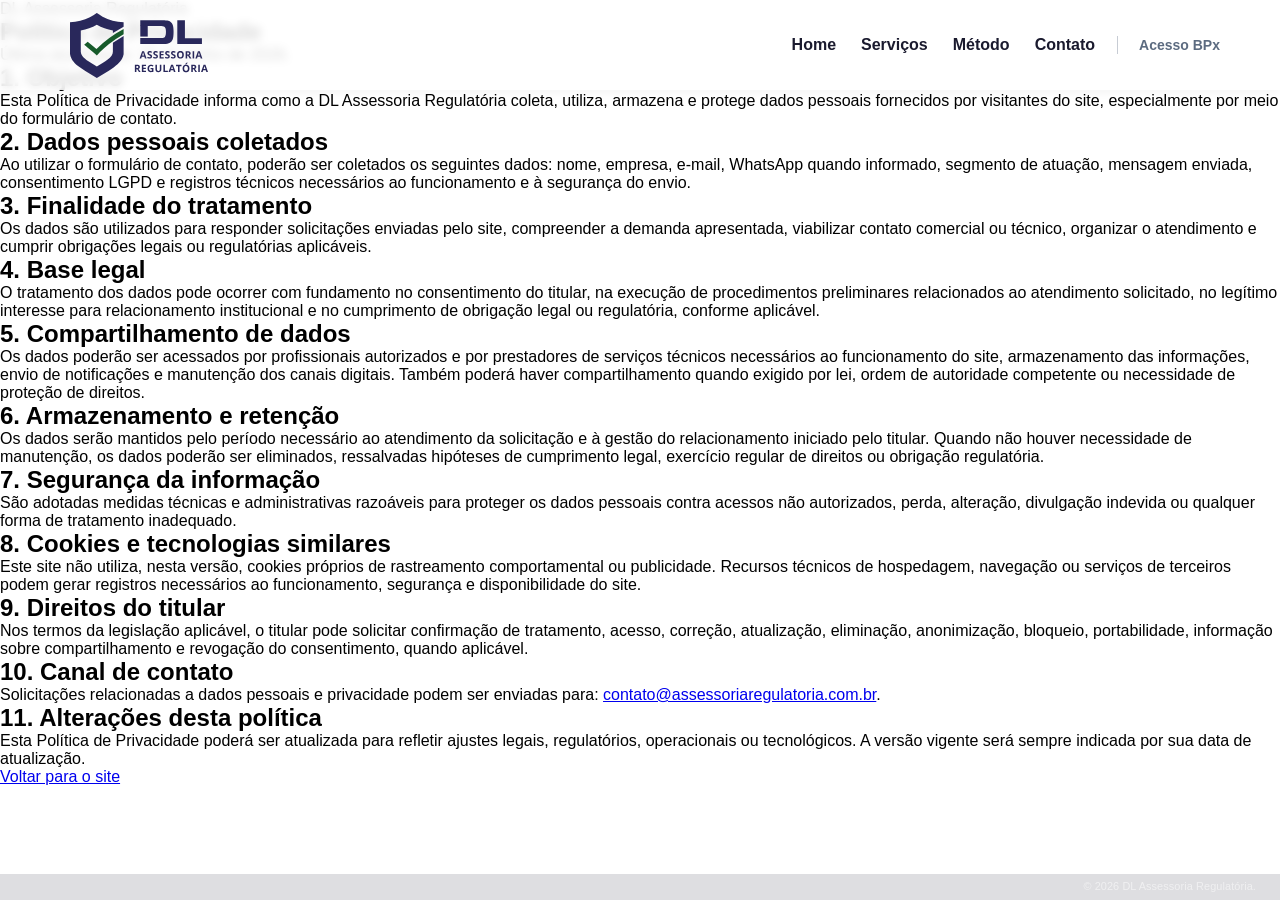
<file: politica-privacidade.html>
<!doctype html>
<html lang="pt-BR" translate="no" class="html-politica notranslate">
<head>
    <!-- Meta Pixel Code -->
    <script>
        !function(f,b,e,v,n,t,s)
        {if(f.fbq)return;n=f.fbq=function(){n.callMethod?
        n.callMethod.apply(n,arguments):n.queue.push(arguments)};
        if(!f._fbq)f._fbq=n;n.push=n;n.loaded=!0;n.version='2.0';
        n.queue=[];t=b.createElement(e);t.async=!0;
        t.src=v;s=b.getElementsByTagName(e)[0];
        s.parentNode.insertBefore(t,s)}(window, document,'script',
        'https://connect.facebook.net/en_US/fbevents.js');
        fbq('init', '1586158283258875');
        fbq('track', 'PageView');
    </script>
    <noscript><img height="1" width="1" style="display:none"
        src="https://www.facebook.com/tr?id=1586158283258875&ev=PageView&noscript=1"
        alt="">
    </noscript>
    <!-- End Meta Pixel Code -->
    <meta charset="utf-8">
    <meta name="viewport" content="width=device-width, initial-scale=1.0">
    <meta name="google" content="notranslate">
    <meta name="robots" content="notranslate, max-image-preview:large, max-snippet:-1">
    <meta name="description" content="Política de Privacidade da DL Assessoria Regulatória sobre coleta, uso, armazenamento e proteção de dados pessoais.">
    <link rel="canonical" href="https://assessoriaregulatoria.com.br/politica-privacidade.html">
    <title>Política de Privacidade | DL Assessoria Regulatória</title>
    <link rel="icon" href="assets/favicon_dl.svg" type="image/svg+xml" sizes="any">
    <link rel="icon" href="assets/favicon_dl.png" type="image/png">
    <link rel="apple-touch-icon" href="assets/favicon_dl_maior.png">
    <link rel="stylesheet" type="text/css" href="style.css">
</head>

<body class="pagina-politica">
    <header class="header-principal">
        <div class="container-header">
            <div class="logo">
                <a href="index.html#inicio"><img src="images/logo.svg" alt="DL Assessoria Regulatória" width="376" height="177" decoding="async"></a>
            </div>
            
            <button class="menu-burguer" aria-label="Abrir menu" aria-expanded="false" aria-controls="menu-navegacao">
                <span></span>
                <span></span>
                <span></span>
            </button>

            <nav id="menu-navegacao" class="menu-navegacao">
                <ul>
                    <li><a href="index.html#inicio">Home</a></li>
                    <li><a href="index.html#servicos">Serviços</a></li>
                    <li><a href="index.html#metodo">Método</a></li>
                    <li><a href="index.html#contato">Contato</a></li>
                    <li class="menu-acesso-item"><a href="https://gestaobpx.com.br/login?from=%2F" class="menu-acesso-bpx">Acesso BPx</a></li>
                </ul>
            </nav>
        </div>
    </header>

    <main class="politica-page">
        <article class="politica-shell" aria-labelledby="politica-title">
            <header class="politica-hero">
                <p class="politica-kicker">DL Assessoria Regulatória</p>
                <h1 id="politica-title">Política de Privacidade</h1>
                <p class="politica-atualizacao">Última atualização: 25 de junho de 2026.</p>
            </header>

            <section class="politica-bloco">
                <h2>1. Objetivo</h2>
                <p>Esta Política de Privacidade informa como a DL Assessoria Regulatória coleta, utiliza, armazena e protege dados pessoais fornecidos por visitantes do site, especialmente por meio do formulário de contato.</p>
            </section>

            <section class="politica-bloco">
                <h2>2. Dados pessoais coletados</h2>
                <p>Ao utilizar o formulário de contato, poderão ser coletados os seguintes dados: nome, empresa, e-mail, WhatsApp quando informado, segmento de atuação, mensagem enviada, consentimento LGPD e registros técnicos necessários ao funcionamento e à segurança do envio.</p>
            </section>

            <section class="politica-bloco">
                <h2>3. Finalidade do tratamento</h2>
                <p>Os dados são utilizados para responder solicitações enviadas pelo site, compreender a demanda apresentada, viabilizar contato comercial ou técnico, organizar o atendimento e cumprir obrigações legais ou regulatórias aplicáveis.</p>
            </section>

            <section class="politica-bloco">
                <h2>4. Base legal</h2>
                <p>O tratamento dos dados pode ocorrer com fundamento no consentimento do titular, na execução de procedimentos preliminares relacionados ao atendimento solicitado, no legítimo interesse para relacionamento institucional e no cumprimento de obrigação legal ou regulatória, conforme aplicável.</p>
            </section>

            <section class="politica-bloco">
                <h2>5. Compartilhamento de dados</h2>
                <p>Os dados poderão ser acessados por profissionais autorizados e por prestadores de serviços técnicos necessários ao funcionamento do site, armazenamento das informações, envio de notificações e manutenção dos canais digitais. Também poderá haver compartilhamento quando exigido por lei, ordem de autoridade competente ou necessidade de proteção de direitos.</p>
            </section>

            <section class="politica-bloco">
                <h2>6. Armazenamento e retenção</h2>
                <p>Os dados serão mantidos pelo período necessário ao atendimento da solicitação e à gestão do relacionamento iniciado pelo titular. Quando não houver necessidade de manutenção, os dados poderão ser eliminados, ressalvadas hipóteses de cumprimento legal, exercício regular de direitos ou obrigação regulatória.</p>
            </section>

            <section class="politica-bloco">
                <h2>7. Segurança da informação</h2>
                <p>São adotadas medidas técnicas e administrativas razoáveis para proteger os dados pessoais contra acessos não autorizados, perda, alteração, divulgação indevida ou qualquer forma de tratamento inadequado.</p>
            </section>

            <section class="politica-bloco">
                <h2>8. Cookies e tecnologias similares</h2>
                <p>Este site não utiliza, nesta versão, cookies próprios de rastreamento comportamental ou publicidade. Recursos técnicos de hospedagem, navegação ou serviços de terceiros podem gerar registros necessários ao funcionamento, segurança e disponibilidade do site.</p>
            </section>

            <section class="politica-bloco">
                <h2>9. Direitos do titular</h2>
                <p>Nos termos da legislação aplicável, o titular pode solicitar confirmação de tratamento, acesso, correção, atualização, eliminação, anonimização, bloqueio, portabilidade, informação sobre compartilhamento e revogação do consentimento, quando aplicável.</p>
            </section>

            <section class="politica-bloco">
                <h2>10. Canal de contato</h2>
                <p>Solicitações relacionadas a dados pessoais e privacidade podem ser enviadas para: <a href="mailto:contato@assessoriaregulatoria.com.br">contato@assessoriaregulatoria.com.br</a>.</p>
            </section>

            <section class="politica-bloco">
                <h2>11. Alterações desta política</h2>
                <p>Esta Política de Privacidade poderá ser atualizada para refletir ajustes legais, regulatórios, operacionais ou tecnológicos. A versão vigente será sempre indicada por sua data de atualização.</p>
            </section>

            <footer class="politica-footer">
                <a href="index.html#contato">Voltar para o site</a>
            </footer>
        </article>
    </main>

    <div class="copyright-bar" aria-label="Direitos autorais">© 2026 DL Assessoria Regulatória.</div>

    <script>
        document.addEventListener('DOMContentLoaded', () => {
            const btnMenu = document.querySelector('.menu-burguer');
            const header = document.querySelector('.header-principal');

            if (!btnMenu || !header) return;

            const toggleMenuStatus = (abrir) => {
                const acionar = abrir !== undefined ? abrir : !header.classList.contains('menu-aberto');
                header.classList.toggle('menu-aberto', acionar);
                btnMenu.setAttribute('aria-expanded', acionar ? 'true' : 'false');
                document.body.classList.toggle('menu-scroll-lock', acionar);
            };

            btnMenu.addEventListener('click', () => toggleMenuStatus());

            document.querySelectorAll('.menu-navegacao a').forEach(link => {
                link.addEventListener('click', () => toggleMenuStatus(false));
            });
        });
    </script>
</body>
</html>
</file>
<file: style.css>
@charset "utf-8";

/* ==========================================================================
   RESET E CONFIGURAÇÕES GERAIS
   ========================================================================== */
* {
    margin: 0;
    padding: 0;
    box-sizing: border-box;
    font-family: Arial, sans-serif;
}

body.menu-scroll-lock {
    overflow: hidden;
    height: 100vh;
    touch-action: none;
    -ms-touch-action: none;
}

/* ==========================================================================
   CABEÇALHO E NAVEGAÇÃO
   ========================================================================== */
.header-principal {
    position: fixed;
    top: 0;
    left: 0;
    width: 100%;
    height: 90px;
    background-color: rgba(255, 255, 255, 0.85);
    backdrop-filter: blur(5px);
    z-index: 1000;
    box-shadow: 0 2px 10px rgba(0, 0, 0, 0.05);
}

.container-header {
    max-width: 1200px;
    height: 100%;
    margin: 0 auto;
    padding: 0 20px;
    display: flex;
    justify-content: space-between;
    align-items: center;
}

.logo img {
    height: 65px;       
    width: auto;        
    display: block;
    margin-left: 10px;  
}

.menu-burguer {
    display: none;
}

.menu-navegacao ul {
    list-style: none;
    display: flex;
    align-items: center;
    gap: 25px; 
}

.menu-navegacao ul li a {
    text-decoration: none;
    font-size: 16px;
    font-weight: bold;
    color: #1a1a2e; 
    transition: color 0.3s ease;
}

.menu-navegacao ul li a:hover,
.menu-navegacao ul li a.ativo {
    color: #2d6a4f;
}

.menu-navegacao ul li.menu-acesso-item {
    position: relative;
    padding-left: 22px;
    margin-left: -3px;
}

.menu-navegacao ul li.menu-acesso-item::before {
    content: '';
    position: absolute;
    left: 0;
    top: 50%;
    width: 1px;
    height: 18px;
    background-color: rgba(92, 107, 128, 0.34);
    transform: translateY(-50%);
}

.menu-navegacao ul li a.menu-acesso-bpx {
    color: #5c6b80;
    font-size: 14px;
}

.menu-navegacao ul li a.menu-acesso-bpx:hover {
    color: #8a99ad;
}

/* ==========================================================================
   ESTRUTURA DE SEÇÕES (PADRONIZAÇÃO DIMENSIONAL)
   ========================================================================== */
.section-full {
    width: 100vw;
    height: 100vh;
    flex-shrink: 0;
    position: relative;
    display: flex;
    justify-content: center;
    align-items: center;
}

.br-mobile { display: none; }
.br-desktop { display: inline; }

/* ==========================================================================
   SEÇÃO 1: INÍCIO (HERO)
   ========================================================================== */
.section-hero {
    overflow: hidden;
}

.slider-container {
    position: absolute;
    top: 0;
    left: 0;
    width: 100%;
    height: 100%;
    z-index: 1;
}

.slide {
    position: absolute;
    width: 100%;
    height: 100%;
    background-size: cover;
    background-position: center;
    background-repeat: no-repeat;
    opacity: 0;
    animation: animacaoSlider 16s infinite ease-in-out; 
}

.img-implantacao { background-image: url('images/implantacao-clinica.webp'); animation-delay: 0s; }
.img-logistica   { background-image: url('images/logistica-regulada.webp'); animation-delay: 4s; }
.img-producao    { background-image: url('images/producao-saneantes.webp'); animation-delay: 8s; }
.img-transporte  { background-image: url('images/transporte-gases-medicinais.webp'); animation-delay: 12s; }

.slider-container::after {
    content: '';
    position: absolute;
    top: 0;
    left: 0;
    width: 100%;
    height: 100%;
    background-color: rgba(0, 0, 0, 0.4); 
    z-index: 2;
}

.conteudo-hero {
    position: relative;
    z-index: 3;
    text-align: left;         
    color: #ffffff;
    padding: 0 20px;          
    width: 100%;
    max-width: 1200px;        
    margin-top: 90px; 
}

.conteudo-hero h1 {
    display: inline-block;
    font-size: clamp(3rem, 5.2vw, 5.8rem);
    line-height: 0.92;
    font-weight: 800;
    letter-spacing: -0.06em;
    margin-bottom: 25px;
    margin-left: 10px;
    text-transform: none;
    text-shadow: 0 12px 42px rgba(0, 0, 0, 0.34);
    transform: scaleX(0.85);
    transform-origin: left center;
}

.conteudo-hero p {
    font-size: 18px;
    line-height: 1.6;      
    max-width: 100%;         
    margin-left: 10px;        
    text-shadow: 0 2px 8px rgba(0, 0, 0, 0.5);
}

@keyframes animacaoSlider {
    0% { opacity: 1; }
    20% { opacity: 1; }
    25% { opacity: 0; }
    95% { opacity: 0; }
    100% { opacity: 1; }
}

/* =================================================
   SEÇÃO 2: SERVIÇOS REGULATÓRIOS
   ================================================= */

#servicos.services-editorial {
    position: relative;
    overflow: hidden;
    align-items: stretch;
    justify-content: center;
    background: radial-gradient(circle, #2a3a56 0%, #1a1a2e 65%);
    background-size: 250% 250%;
    animation: deslocamentoEsferico 10s ease-in-out infinite alternate;
    color: #ffffff;
}

#servicos .services-bg-layer,
#servicos .services-overlay {
    position: absolute;
    inset: 0;
}

#servicos .services-bg-layer {
    z-index: 1;
    overflow: hidden;
    background: radial-gradient(circle, #2a3a56 0%, #1a1a2e 65%);
}

#servicos .service-bg {
    position: absolute;
    inset: 0;
    background-size: cover;
    background-position: center;
    background-repeat: no-repeat;
    opacity: 0;
    transform: scale(1.035);
    filter: brightness(1.08) contrast(1.02) saturate(1.04);
    transition: opacity 0.75s ease, transform 1.25s ease, filter 0.75s ease;
}

#servicos .service-bg.active {
    opacity: 0.86;
    transform: scale(1);
}

#servicos .bg-01 { background-image: url('images/servico-01.webp'); }
#servicos .bg-02 { background-image: url('images/servico-02.webp'); }
#servicos .bg-03 { background-image: url('images/servico-03.webp'); }
#servicos .bg-04 { background-image: url('images/servico-04.webp'); }
#servicos .bg-05 { background-image: url('images/servico-05.webp'); }

#servicos .services-overlay {
    z-index: 2;
    background:
        linear-gradient(90deg, rgba(26, 26, 46, 0.74) 0%, rgba(42, 58, 86, 0.50) 43%, rgba(26, 26, 46, 0.48) 100%),
        linear-gradient(180deg, rgba(26, 26, 46, 0.16) 0%, rgba(26, 26, 46, 0.42) 100%);
    pointer-events: none;
    overflow: hidden;
}

#servicos .services-overlay::before {
    content: '';
    position: absolute;
    inset: -35%;
    background:
        radial-gradient(circle at 22% 28%, rgba(83, 111, 156, 0.44), transparent 34%),
        radial-gradient(circle at 76% 62%, rgba(45, 106, 79, 0.18), transparent 30%),
        radial-gradient(circle at 50% 50%, rgba(42, 58, 86, 0.34), transparent 42%);
    background-size: 250% 250%;
    animation: deslocamentoEsferico 10s ease-in-out infinite alternate;
    mix-blend-mode: screen;
    opacity: 0.82;
}

#servicos .services-overlay::after {
    content: '';
    position: absolute;
    inset: 0;
    background:
        radial-gradient(circle at 50% 50%, transparent 0%, rgba(26, 26, 46, 0.18) 58%, rgba(26, 26, 46, 0.42) 100%);
}

#servicos .services-shell {
    position: relative;
    z-index: 3;
    width: min(1240px, calc(100% - 64px));
    min-height: 100vh;
    margin: 0 auto;
    padding: 140px 0 64px;
    display: grid;
    grid-template-columns: minmax(280px, 0.85fr) minmax(420px, 1fr);
    gap: clamp(36px, 6vw, 92px);
    align-items: end;
}

#servicos .services-intro {
    max-width: 480px;
    align-self: start;
    padding-top: 12px;
}

#servicos .services-intro h2 {
    margin: 0 0 22px;
    color: #ffffff;
    font-size: clamp(3rem, 5.2vw, 5.8rem);
    line-height: 0.92;
    letter-spacing: -0.06em;
    text-shadow: 0 12px 42px rgba(0, 0, 0, 0.34);
}

#servicos .services-intro > p {
    margin: 0;
    max-width: 420px;
    color: rgba(255, 255, 255, 0.86);
    font-size: clamp(1rem, 1.15vw, 1.15rem);
    line-height: 1.75;
    text-shadow: 0 6px 24px rgba(0, 0, 0, 0.28);
}

#servicos .services-cta {
    margin-top: clamp(84px, 13vh, 158px);
    max-width: 440px;
}

#servicos .services-cta-mobile {
    display: none;
}

#servicos .services-cta-separator {
    width: 100%;
    max-width: 440px;
    height: 1px;
    margin: 0 0 24px;
    background-color: rgba(255, 255, 255, 0.16);
}

#servicos .services-cta-text {
    margin: 0 0 18px;
    color: rgba(255, 255, 255, 0.86);
    font-size: 0.98rem;
    font-weight: 400;
    line-height: 1.65;
    text-shadow: 0 6px 24px rgba(0, 0, 0, 0.28);
}

#servicos .services-cta-button {
    display: inline-flex;
    align-items: center;
    justify-content: center;
    min-height: 46px;
    padding: 13px 26px;
    border: 1px solid rgba(255, 255, 255, 0.74);
    border-radius: 6px;
    background: transparent;
    color: rgba(255, 255, 255, 0.92);
    text-decoration: none;
    font-size: 0.94rem;
    font-weight: 700;
    line-height: 1;
    letter-spacing: 0.01em;
    transition: background-color 0.3s ease, color 0.3s ease, border-color 0.3s ease;
}

#servicos .services-cta-button:hover,
#servicos .services-cta-button:focus {
    background-color: rgba(255, 255, 255, 0.92);
    border-color: rgba(255, 255, 255, 0.92);
    color: #1a1a2e;
    outline: none;
}

#servicos .services-list {
    display: flex;
    flex-direction: column;
    align-self: end;
}

#servicos .service-item {
    position: relative;
    padding: 20px 0 22px;
    border-top: 1px solid rgba(255, 255, 255, 0.20);
    opacity: 0.48;
    cursor: pointer;
    overflow: visible;
    transition: opacity 0.35s ease, transform 0.35s ease, border-color 0.45s ease;
    outline: none;
}

#servicos .service-item:last-child {
    border-bottom: 1px solid rgba(255, 255, 255, 0.20);
}

#servicos .service-item h3 {
    margin: 0;
    color: #ffffff;
    font-size: clamp(1.5rem, 2vw, 2.35rem);
    line-height: 1.08;
    letter-spacing: -0.03em;
    font-weight: 700;
    text-shadow: 0 10px 34px rgba(0, 0, 0, 0.42);
    transition: transform 0.35s ease;
}

#servicos .service-item p {
    margin: 0;
    max-width: 700px;
    max-height: 0;
    overflow: hidden;
    opacity: 0;
    transform: translateY(-6px);
    color: rgba(255, 255, 255, 0.82);
    font-size: 1rem;
    line-height: 1.7;
    text-shadow: 0 6px 24px rgba(0, 0, 0, 0.32);
    transition: max-height 0.35s ease, opacity 0.35s ease, transform 0.35s ease, margin-top 0.35s ease;
}

#servicos .service-item:hover,
#servicos .service-item:focus {
    opacity: 0.78;
}

#servicos .service-item.active {
    opacity: 1;
    transform: translateX(0);
}

#servicos .service-item.active h3 {
    transform: scale(1.02);
    transform-origin: left center;
}

#servicos .service-item.active p {
    margin-top: 14px;
    max-height: 180px;
    opacity: 1;
    transform: translateY(0);
}

@media (max-width: 1100px) {
    #servicos .services-shell {
        grid-template-columns: 1fr;
        gap: 34px;
        align-items: end;
        padding: 128px 0 56px;
    }

    #servicos .services-intro {
        max-width: 620px;
        padding-top: 0;
    }

    #servicos .services-intro > p {
        max-width: 560px;
    }

    #servicos .services-cta {
        margin-top: 40px;
    }
}

@media (max-width: 768px) {
    #servicos.services-editorial {
        min-height: 100vh;
    }

    #servicos .services-shell {
        width: min(100% - 36px, 760px);
        min-height: 100vh;
        padding: 122px 0 42px;
        gap: 28px;
    }

    #servicos .service-bg.active {
        opacity: 0.82;
    }

    #servicos .services-overlay {
        background:
            linear-gradient(90deg, rgba(26, 26, 46, 0.76) 0%, rgba(42, 58, 86, 0.58) 100%),
            linear-gradient(180deg, rgba(26, 26, 46, 0.18) 0%, rgba(26, 26, 46, 0.48) 100%);
    }

    #servicos .services-overlay::before {
        opacity: 0.70;
    }

    #servicos .services-intro h2 {
        font-size: 2.8rem;
    }

    #servicos .services-intro > p {
        font-size: 0.98rem;
        line-height: 1.65;
    }

    #servicos .services-intro .services-cta {
        display: none;
    }

    #servicos .services-cta-mobile {
        display: flex;
        flex-direction: column;
        align-items: flex-start;
        margin-top: 0;
        max-width: 100%;
    }

    #servicos .services-cta-mobile .services-cta-button {
        align-self: center;
        width: min(100%, 340px);
        text-align: center;
    }

    #servicos .services-cta-text {
        font-size: 0.94rem;
        line-height: 1.55;
    }

    #servicos .services-cta-button {
        min-height: 44px;
        padding: 12px 22px;
        font-size: 0.9rem;
    }

    #servicos .service-item {
        padding: 16px 0 18px;
        opacity: 0.58;
    }

    #servicos .service-item h3 {
        font-size: 1.45rem;
        line-height: 1.14;
    }

    #servicos .service-item.active p {
        max-height: 240px;
    }
}

/* ==========================================================================
   SEÇÃO 3: MÉTODO REGULATÓRIO
   ========================================================================== */
.section-metodo {
    background: radial-gradient(circle, #2a3a56 0%, #1a1a2e 65%);
    background-size: 250% 250%;
    animation: deslocamentoEsferico 10s ease-in-out infinite alternate;
    color: #ffffff;
}

@keyframes deslocamentoEsferico {
    0% { background-position: 0% 0%; }
    50% { background-position: 100% 50%; }
    100% { background-position: 50% 100%; }
}

@keyframes deslocamentoLuz {
    0% { background-position: 0% 50%; }
    50% { background-position: 100% 50%; }
    100% { background-position: 0% 50%; }
}

.container-metodo {
    max-width: 1200px;
    width: 100%;
    margin: 0 auto;
    padding: 0 20px;
    display: flex;
    align-items: center;
    position: relative;
    z-index: 2; 
}

.metodo-conteudo {
    width: 50%;
    padding-right: 60px;
    padding-top: 90px; 
}

.metodo-conteudo h2 {
    font-size: 42px;
    margin-bottom: 15px;
    font-weight: bold;
}

.subtitulo-metodo {
    font-size: 16px;
    line-height: 1.5;
    color: #a0aabf;
    margin-bottom: 40px;
    max-width: 450px;
}

.lista-metodo {
    list-style: none;
    display: flex;
    flex-direction: column;
    gap: 20px;
}

.item-metodo {
    display: flex;
    gap: 20px;
    cursor: pointer;
    opacity: 0.4;
    transition: opacity 0.3s ease;
    position: relative;
}

.item-metodo:not(:last-child)::before {
    content: '';
    position: absolute;
    top: 35px;       
    bottom: -20px;   
    left: 17px;      
    width: 1px;
    background-color: rgba(160, 170, 191, 0.2);
}

.item-metodo:not(:last-child)::after {
    content: '';
    position: absolute;
    top: 35px;
    bottom: -20px;
    left: 17px;
    width: 1px;
    background-color: #2d6a4f;
    transform: scaleY(0);
    transform-origin: top;
    transition: transform 0.6s ease;
}

.metodo-numero {
    width: 35px;
    height: 35px;
    border-radius: 50%;
    background-color: transparent; 
    border: 1px solid #a0aabf;
    display: flex;
    justify-content: center;
    align-items: center;
    font-size: 14px;
    font-weight: bold;
    flex-shrink: 0;
    transition: all 0.3s ease;
}

.metodo-texto h3 {
    font-size: 18px;
    margin-bottom: 5px;
    transition: color 0.3s ease;
}

.metodo-texto p {
    font-size: 14px;
    line-height: 1.4;
    color: #a0aabf;
}

.item-metodo.ativo { opacity: 1; }
.item-metodo.passado { opacity: 0.7; }

.item-metodo.passado::after {
    transform: scaleY(1);
}

.item-metodo.ativo .metodo-numero,
.item-metodo.passado .metodo-numero {
    background-color: #2d6a4f; 
    border-color: #2d6a4f;
    color: #ffffff;
}

.metodo-imagens {
    position: absolute;
    top: 0;
    right: 0;
    width: 50vw;  
    height: 100%; 
    z-index: 1;
}

.img-metodo {
    position: absolute;
    top: 0;
    left: 0;
    width: 100%;
    height: 100%;
    background-size: cover;
    background-position: center;
    opacity: 0;
    visibility: hidden;
    transition: opacity 0.6s ease, visibility 0.6s;
}

.img-metodo.ativo {
    opacity: 1;
    visibility: visible;
}

.img-diag  { background-image: url('images/0001_new.webp'); }
.img-estrat{ background-image: url('images/0002_new.webp'); }
.img-estrut{ background-image: url('images/0003_new.webp'); }
.img-cond  { background-image: url('images/0004_new.webp'); }
.img-sust  { background-image: url('images/0005_new.webp'); }

/* ==========================================================================
   SEÇÃO 4: CONTATO
   ========================================================================== */
.section-contato {
    position: relative;
    overflow: hidden;
    isolation: isolate;
    background:
        linear-gradient(90deg, rgba(26, 26, 46, 0.10) 0%, rgba(42, 58, 86, 0.08) 46%, rgba(26, 26, 46, 0.24) 100%),
        radial-gradient(circle at 50% 50%, transparent 0%, rgba(26, 26, 46, 0.12) 58%, rgba(26, 26, 46, 0.42) 100%),
        radial-gradient(ellipse at 26% 40%, rgba(92, 122, 169, 0.48) 0%, rgba(42, 58, 86, 0.30) 34%, transparent 66%),
        radial-gradient(ellipse at 66% 52%, rgba(60, 82, 122, 0.38) 0%, rgba(42, 58, 86, 0.20) 36%, transparent 68%),
        radial-gradient(ellipse at 80% 78%, rgba(45, 106, 79, 0.16) 0%, transparent 56%),
        radial-gradient(circle at 44% 46%, #2a3a56 0%, #23324c 38%, #1a1a2e 70%);
    background-size: 100% 100%, 100% 100%, 220% 220%, 220% 220%, 220% 220%, 220% 220%;
    background-position: 0 0, 0 0, 0% 0%, 26% 18%, 100% 100%, 0% 0%;
    animation: contatoFundoContinuo 10s ease-in-out infinite alternate;
    color: #ffffff;
}

#contato.section-contato {
    align-items: flex-start;
}

@keyframes contatoFundoContinuo {
    0% {
        background-position: 0 0, 0 0, 0% 0%, 26% 18%, 100% 100%, 0% 0%;
    }
    45% {
        background-position: 0 0, 0 0, 72% 42%, 54% 64%, 34% 70%, 100% 50%;
    }
    100% {
        background-position: 0 0, 0 0, 40% 88%, 88% 46%, 12% 24%, 50% 100%;
    }
}

.contato-arte {
    position: absolute;
    top: 90px;
    right: 0;
    bottom: 0;
    width: 50vw;
    height: calc(100vh - 90px);
    z-index: 1;
    display: flex;
    justify-content: flex-end;
    align-items: stretch;
    overflow: hidden;
    pointer-events: none;
}

.contato-mapa {
    display: block;
    width: auto;
    height: 100%;
    max-width: none;
    max-height: none;
    object-fit: contain;
    object-position: right center;
    opacity: 0.82;
}

.contato-mapa-picture {
    display: block;
    width: auto;
    height: 100%;
}

.contato-shell {
    position: relative;
    z-index: 2;
    width: min(1200px, 100%);
    min-height: 100vh;
    margin: 0 auto;
    padding: 160px 20px 64px;
    display: grid;
    grid-template-columns: 1fr 1fr;
    gap: clamp(36px, 5vw, 84px);
    align-items: flex-start;
}

.contato-col {
    min-width: 0;
}

.contato-col-copy {
    display: flex;
    flex-direction: column;
    justify-content: center;
    align-items: flex-start;
    text-align: left;
    grid-column: 1 / 2;
}

.contato-copy h2 {
    margin: 0;
    max-width: 720px;
    color: #ffffff;
    font-family: Arial, sans-serif;
    font-size: clamp(3rem, 5.2vw, 5.8rem);
    line-height: 0.92;
    font-weight: 800;
    letter-spacing: -0.06em;
    text-shadow: 0 12px 42px rgba(0, 0, 0, 0.34);
}

.contato-ctas {
    margin-top: clamp(34px, 5vh, 56px);
    display: flex;
    align-items: stretch;
    gap: 24px;
}

.contato-btn,
.contato-submit {
    display: inline-flex;
    align-items: center;
    justify-content: center;
    min-height: 48px;
    padding: 14px 30px;
    border: 1px solid rgba(255, 255, 255, 0.74);
    border-radius: 6px;
    background: transparent;
    color: rgba(255, 255, 255, 0.92);
    text-decoration: none;
    font-size: 0.95rem;
    font-weight: 700;
    line-height: 1.08;
    letter-spacing: 0.01em;
    text-align: center;
    white-space: normal;
    flex-direction: column;
    cursor: pointer;
    transition: background-color 0.3s ease, color 0.3s ease, border-color 0.3s ease;
}

.contato-btn:hover,
.contato-btn:focus,
.contato-submit:hover,
.contato-submit:focus {
    background-color: rgba(255, 255, 255, 0.92);
    border-color: rgba(255, 255, 255, 0.92);
    color: #1a1a2e;
    outline: none;
}

.contato-form-toggle {
    font-family: inherit;
}

.contato-btn {
    text-align: center;
}

.contato-cta-separador {
    position: relative;
    width: 1px;
    min-height: 48px;
    align-self: stretch;
    flex: 0 0 1px;
}

.contato-cta-separador::before {
    content: '';
    position: absolute;
    top: 0;
    left: 0;
    width: 1px;
    height: 100%;
    background-color: rgba(255, 255, 255, 0.26);
    opacity: 0;
    transform: scaleY(0);
    transform-origin: top;
}

.section-contato.active .contato-cta-separador::before {
    animation: contatoLinhaEntrada 0.6s ease forwards;
}

@keyframes contatoLinhaEntrada {
    from {
        opacity: 0;
        transform: scaleY(0);
    }
    to {
        opacity: 1;
        transform: scaleY(1);
    }
}

.contato-form-panel {
    width: 100%;
    max-width: 560px;
    max-height: 0;
    overflow: hidden;
    opacity: 0;
    transform: translateY(-10px);
    transition: max-height 0.5s ease, opacity 0.4s ease, transform 0.5s ease, margin-top 0.5s ease;
}

.section-contato.form-open .contato-form-panel {
    margin-top: 42px;
    max-height: 860px;
    opacity: 1;
    transform: translateY(0);
}

.contato-form {
    width: 100%;
}

.contato-form-grid {
    display: grid;
    grid-template-columns: 1fr 1fr;
    gap: 18px;
}

.contato-form label {
    display: flex;
    flex-direction: column;
    gap: 8px;
}

.contato-form label span,
.contato-consentimento span {
    color: rgba(255, 255, 255, 0.68);
    font-size: 0.86rem;
    font-weight: 400;
    line-height: 1.45;
}

.campo-obrigatorio {
    color: rgba(125, 224, 176, 0.92);
    font-weight: 700;
}

.contato-obrigatorios {
    margin: 14px 0 0;
    color: rgba(255, 255, 255, 0.52);
    font-size: 0.74rem;
    line-height: 1.35;
}

.contato-form input,
.contato-form textarea {
    width: 100%;
    min-height: 46px;
    padding: 12px 14px;
    border: 1px solid rgba(255, 255, 255, 0.42);
    border-radius: 4px;
    background: transparent;
    color: #ffffff;
    font-size: 0.95rem;
    font-family: inherit;
    outline: none;
    transition: border-color 0.3s ease, background-color 0.3s ease;
}

.contato-form textarea {
    min-height: 112px;
    resize: vertical;
}

.contato-form input:focus,
.contato-form textarea:focus {
    border-color: rgba(255, 255, 255, 0.84);
    background-color: rgba(255, 255, 255, 0.04);
}

.contato-form .campo-amplo {
    grid-column: 1 / 3;
}

.contato-consentimento {
    margin-top: 18px;
    display: grid !important;
    grid-template-columns: 16px 1fr;
    align-items: start;
    gap: 12px !important;
}

.contato-consentimento input {
    width: 16px;
    min-height: 16px;
    height: 16px;
    margin-top: 2px;
    padding: 0;
    accent-color: #2d6a4f;
}

.contato-submit {
    margin-top: 24px;
    font-family: inherit;
}

.contato-submit.is-loading {
    opacity: 0.72;
    cursor: wait;
}

.contato-submit.is-success {
    border-color: rgba(125, 224, 176, 0.70);
    background-color: rgba(45, 106, 79, 0.34);
    color: #ffffff;
}

.contato-submit.is-error {
    border-color: rgba(255, 116, 116, 0.78);
    background-color: rgba(158, 38, 38, 0.30);
    color: #ffffff;
}

.contato-form input.campo-invalido,
.contato-form textarea.campo-invalido {
    border-color: rgba(255, 116, 116, 0.78);
    background-color: rgba(158, 38, 38, 0.10);
}

.contato-consentimento.campo-invalido span {
    color: rgba(255, 188, 188, 0.88);
}

.contato-linha-final {
    width: 100%;
    max-width: 560px;
    height: 1px;
    margin: clamp(44px, 7vh, 72px) 0 26px;
    background-color: rgba(255, 255, 255, 0.16);
}

.contato-rodape {
    display: flex;
    flex-direction: column;
    gap: 18px;
    width: 100%;
    max-width: 560px;
}

.contato-social {
    display: flex;
    align-items: center;
    gap: 18px;
}

.contato-social a {
    display: inline-flex;
    align-items: center;
    justify-content: center;
    width: 34px;
    height: 34px;
    color: rgba(255, 255, 255, 0.74);
    text-decoration: none;
    transition: color 0.3s ease, opacity 0.3s ease;
}

.contato-social a:hover,
.contato-social a:focus {
    color: #ffffff;
    outline: none;
}

.contato-social svg {
    width: 24px;
    height: 24px;
    fill: currentColor;
}

.contato-rodape p {
    margin: 0;
    color: rgba(255, 255, 255, 0.58);
    font-size: 0.92rem;
    line-height: 1.6;
}

@media (max-width: 980px) {
    .contato-shell {
        gap: 34px;
        align-items: start;
    }

    .contato-copy h2 {
        font-size: clamp(3rem, 5.2vw, 5.2rem);
        line-height: 0.92;
        font-weight: 800;
        letter-spacing: -0.06em;
    }

    .contato-ctas {
        flex-direction: column;
        align-items: stretch;
        gap: 16px;
    }

    .contato-btn,
    .contato-submit {
        width: 100%;
    }

    .contato-cta-separador {
        width: 100%;
        min-height: 1px;
        height: 1px;
        flex-basis: 1px;
    }

    .contato-cta-separador::before {
        width: 100%;
        height: 1px;
        transform: scaleX(0);
        transform-origin: left;
    }

    .section-contato.active .contato-cta-separador::before {
        animation: contatoLinhaEntradaMobile 0.6s ease forwards;
    }

    @keyframes contatoLinhaEntradaMobile {
        from {
            opacity: 0;
            transform: scaleX(0);
        }
        to {
            opacity: 1;
            transform: scaleX(1);
        }
    }

    .contato-form-grid {
        grid-template-columns: 1fr;
        gap: 14px;
    }

    .contato-form .campo-amplo {
        grid-column: auto;
    }
}

@media (max-width: 768px) {
    .contato-shell {
        width: min(100%, 1200px);
        min-height: 100vh;
        padding: 122px 20px 44px;
        grid-template-columns: 1fr;
        gap: 0;
        align-items: start;
    }

    .contato-arte {
        display: none;
    }

    .contato-copy h2 {
        max-width: 100%;
        font-size: clamp(2.45rem, 10.5vw, 3rem);
        line-height: 0.98;
        font-weight: 800;
        letter-spacing: -0.03em;
    }

    .contato-ctas {
        width: 100%;
        align-items: center;
        justify-content: center;
    }

    .contato-btn,
    .contato-submit {
        width: min(100%, 340px);
        align-self: center;
        text-align: center;
    }

    .section-contato.form-open .contato-form-panel {
        margin-top: 30px;
        max-height: 1080px;
    }

    .contato-linha-final {
        margin: 38px 0 22px;
    }
}

/* ========================================================================== 
   SEÇÃO GESTÃO BPx
   ========================================================================== */
.section-gestao-bpx {
    --bpx-panel-x: 0px;
    --bpx-panel-y: 0px;
    --bpx-rotate-x: 1deg;
    --bpx-rotate-y: -8deg;
    --bpx-shadow-y: 46px;
    position: relative;
    min-height: 100vh;
    overflow: hidden;
    isolation: isolate;
    justify-content: flex-start;
    align-items: stretch;
    background-color: #071428;
    background-image: url('images/dash_bg_section.webp');
    background-repeat: no-repeat;
    background-position: center top;
    background-size: 100% auto;
    color: #ffffff;
}

.gestao-bpx-bg {
    display: none;
}

.section-gestao-bpx::before {
    content: "";
    position: absolute;
    inset: 0;
    z-index: 1;
    pointer-events: none;
    background:
        linear-gradient(90deg, rgba(7, 20, 40, 0.82) 0%, rgba(7, 20, 40, 0.58) 34%, rgba(7, 20, 40, 0.20) 68%, rgba(7, 20, 40, 0.34) 100%),
        linear-gradient(180deg, rgba(7, 20, 40, 0.24) 0%, rgba(7, 20, 40, 0.06) 42%, rgba(7, 20, 40, 0.32) 100%);
}

.section-gestao-bpx::after,
.gestao-bpx-bg::before,
.gestao-bpx-bg::after,
.gestao-bpx-visual::before,
.gestao-bpx-visual::after {
    content: none;
}

.gestao-bpx-content {
    position: relative;
    z-index: 3;
    align-self: flex-start;
    width: min(520px, calc(100% - 48px));
    margin-left: clamp(24px, 7vw, 108px);
    padding-top: clamp(168px, 28vh, 238px);
}

.gestao-bpx-eyebrow {
    display: none;
}

.gestao-bpx-content h2 {
    margin: 0;
    max-width: none;
    font-size: clamp(2.75rem, 4.65vw, 5.15rem);
    font-weight: 800;
    line-height: 0.90;
    letter-spacing: -0.06em;
}

.gestao-bpx-content h2 span {
    display: block;
    white-space: nowrap;
}

.gestao-bpx-content > p:not(.gestao-bpx-eyebrow) {
    margin: 26px 0 0;
    max-width: 520px;
    color: rgba(255, 255, 255, 0.78);
    font-size: clamp(16px, 1.35vw, 19px);
    line-height: 1.68;
}

.gestao-bpx-signature {
    margin-top: 14px;
}

.gestao-bpx-signature strong {
    font-weight: 650;
}

.gestao-bpx-signature strong em {
    font-weight: 800;
}

.gestao-bpx-cta {
    display: inline-flex;
    align-items: center;
    justify-content: center;
    min-height: 48px;
    margin-top: 34px;
    padding: 0 24px;
    border: 1px solid rgba(255, 255, 255, 0.64);
    border-radius: 4px;
    background: rgba(7, 20, 40, 0.88);
    color: #ffffff;
    font-size: 14px;
    font-weight: 800;
    text-decoration: none;
    box-shadow: 0 14px 34px rgba(0, 0, 0, 0.30);
    backdrop-filter: blur(4px);
    transition: background-color 0.25s ease, border-color 0.25s ease, transform 0.25s ease, box-shadow 0.25s ease;
}

.gestao-bpx-cta:hover,
.gestao-bpx-cta:focus-visible {
    background: rgba(7, 20, 40, 0.96);
    border-color: rgba(255, 255, 255, 0.78);
    box-shadow: 0 16px 38px rgba(0, 0, 0, 0.36);
    transform: translateY(-2px);
}

.gestao-bpx-visual {
    position: absolute;
    right: clamp(70px, 8vw, 130px);
    top: 50%;
    z-index: 2;
    width: min(40.25vw, 635px);
    transform: translate3d(var(--bpx-panel-x), calc(-40% + var(--bpx-panel-y)), 0) perspective(1400px) rotateY(var(--bpx-rotate-y)) rotateX(var(--bpx-rotate-x));
    transform-style: preserve-3d;
    transition: transform 0.04s linear;
    will-change: transform;
    pointer-events: auto;
}

.gestao-bpx-dashboard {
    display: block;
    width: 100%;
    height: auto;
    border-radius: 0;
    opacity: 0.98;
    filter: drop-shadow(-34px var(--bpx-shadow-y) 48px rgba(0, 0, 0, 0.32));
    transition: filter 0.04s linear;
    will-change: filter;
}

.wrapper-horizontal > #gestao-bpx.section-gestao-bpx.active {
    top: 0;
    right: 0;
    bottom: auto;
    left: 0;
    height: auto;
    min-height: 100vh;
}

.wrapper-horizontal > #gestao-bpx.section-gestao-bpx.active .gestao-bpx-visual {
    animation: bpxDashboardEntrada 0.85s cubic-bezier(0.18, 0.84, 0.22, 1) both;
}

@keyframes bpxDashboardEntrada {
    0% { opacity: 0; transform: translate3d(var(--bpx-panel-x), calc(-40% + var(--bpx-panel-y) + 58px), 0) perspective(1400px) rotateY(var(--bpx-rotate-y)) rotateX(8deg); }
    100% { opacity: 1; transform: translate3d(var(--bpx-panel-x), calc(-40% + var(--bpx-panel-y)), 0) perspective(1400px) rotateY(var(--bpx-rotate-y)) rotateX(var(--bpx-rotate-x)); }
}

@media (max-width: 1120px) {
    .gestao-bpx-content {
        width: min(500px, calc(100% - 48px));
        margin-left: clamp(24px, 5vw, 72px);
    }

    .gestao-bpx-visual {
        right: 16px;
        width: min(43vw, 538px);
        opacity: 0.96;
    }
}

@media (max-width: 768px) {
    .section-gestao-bpx {
        min-height: 100svh;
        padding: 110px 0 0;
        display: flex;
        flex-direction: column;
    }

    .gestao-bpx-content {
        width: min(100% - 42px, 520px);
        margin: 0 auto;
        padding-top: 0;
    }

    .gestao-bpx-content h2 {
        max-width: none;
        font-size: clamp(40px, 12vw, 58px);
        line-height: 0.92;
        letter-spacing: -0.06em;
    }

    .gestao-bpx-content h2 span {
        white-space: normal;
    }

    .gestao-bpx-content > p:not(.gestao-bpx-eyebrow) {
        max-width: 440px;
        margin-top: 22px;
        font-size: 16px;
        line-height: 1.58;
    }

    .gestao-bpx-cta {
        display: none;
    }

    .gestao-bpx-visual {
        position: relative;
        right: auto;
        top: auto;
        order: 2;
        width: min(86vw, 469px);
        margin: 36px auto -12px;
        transform: none;
        transition: none;
    }

    .wrapper-horizontal > #gestao-bpx.section-gestao-bpx.active .gestao-bpx-visual {
        animation: none;
    }

    .gestao-bpx-dashboard {
        filter: drop-shadow(-20px 26px 34px rgba(0, 0, 0, 0.38));
    }
}

@media (max-width: 480px) {
    .gestao-bpx-content {
        width: min(100% - 32px, 440px);
    }

    .gestao-bpx-content h2 {
        font-size: clamp(36px, 11vw, 48px);
    }

    .gestao-bpx-cta {
        width: 100%;
        padding: 0 18px;
    }

    .gestao-bpx-visual {
        width: 86vw;
        margin-right: auto;
    }
}

@media (prefers-reduced-motion: reduce) {
    .gestao-bpx-visual,
    .gestao-bpx-dashboard {
        transition: none;
    }
}


/* ==========================================================================
   SEÇÕES TEMPORÁRIAS DE APOIO AO MENU
   ========================================================================== */
.section-placeholder {
    background-color: #f8fafc;
    color: #1a1a2e;
    text-align: center;
    padding: 120px 24px 60px;
}

.section-placeholder:nth-of-type(even) {
    background-color: #eef2f6;
}

.placeholder-conteudo {
    max-width: 680px;
}

.placeholder-conteudo h2 {
    font-size: 42px;
    margin-bottom: 16px;
}

.placeholder-conteudo p {
    font-size: 17px;
    line-height: 1.6;
    color: #5c6b80;
}

.section-especialistas {
    position: relative;
    min-height: 100vh;
    display: grid;
    place-content: center;
    place-items: center;
    padding: calc(var(--fixed-header-height, 90px) + 18px) clamp(20px, 5vw, 72px) 30px;
    overflow: hidden;
    background: radial-gradient(circle, #2a3a56 0%, #1a1a2e 65%);
    background-size: 250% 250%;
    background-position: 50% 50%;
}

.wrapper-horizontal > #especialistas.section-especialistas.active {
    display: grid;
    justify-content: center;
    align-content: center;
    justify-items: center;
    align-items: center;
    overflow: hidden;
}

.section-especialistas::before {
    content: '';
    position: absolute;
    inset: 0;
    z-index: 0;
    background:
        radial-gradient(circle at 22% 28%, rgba(83, 111, 156, 0.34), transparent 34%),
        radial-gradient(circle at 78% 58%, rgba(45, 106, 79, 0.16), transparent 30%),
        radial-gradient(circle at 50% 50%, rgba(42, 58, 86, 0.28), transparent 42%);
    background-size: 250% 250%;
    background-position: 50% 50%;
    opacity: 0.72;
}

.section-especialistas::after {
    content: '';
    position: absolute;
    inset: 0;
    z-index: 1;
    background: radial-gradient(circle at 50% 50%, transparent 0%, rgba(26, 26, 46, 0.18) 58%, rgba(26, 26, 46, 0.42) 100%);
}

.especialistas-visual {
    position: relative;
    z-index: 2;
    display: flex;
    justify-content: center;
    align-items: center;
    width: min(78vw, 760px);
    height: min(calc(100vh - var(--fixed-header-height, 90px) - 54px), 860px);
    pointer-events: none;
}

.especialistas-visual::before {
    content: '';
    position: absolute;
    z-index: 0;
    inset: 4% -18% 2%;
    background:
        radial-gradient(ellipse at 50% 42%, rgba(255, 255, 255, 0.34) 0%, rgba(168, 190, 226, 0.24) 24%, rgba(83, 111, 156, 0.16) 44%, transparent 72%),
        radial-gradient(ellipse at 50% 72%, rgba(255, 255, 255, 0.18) 0%, rgba(45, 106, 79, 0.13) 36%, transparent 68%);
    filter: blur(10px);
    opacity: 0.94;
}

.especialistas-visual img {
    position: relative;
    z-index: 1;
    display: block;
    width: auto;
    height: 100%;
    max-width: 100%;
    object-fit: contain;
    object-position: center;
    filter:
        drop-shadow(0 28px 54px rgba(0, 0, 0, 0.36))
        drop-shadow(0 0 34px rgba(255, 255, 255, 0.16));
}

/* ==========================================================================
   ARQUITETURA DE NAVEGAÇÃO HORIZONTAL (DESKTOP)
   ========================================================================== */
@media (min-width: 769px) {
    html, body {
        overflow: hidden;
        width: 100%;
        height: 100%;
    }

    .wrapper-horizontal {
        position: relative;
        width: 100%;
        height: 100vh;
        overflow: hidden;
    }

    .wrapper-horizontal > section {
        position: absolute;
        inset: 0;
        width: 100vw;
        height: 100vh;
        opacity: 0;
        visibility: hidden;
        pointer-events: none;
        transform: translate3d(4vw, 0, 0);
        transition: opacity 0.55s ease, transform 0.55s ease, visibility 0s linear 0.55s;
        z-index: 1;
        overflow-x: hidden;
        overflow-y: hidden;
        overflow-anchor: none;
    }

    .wrapper-horizontal > section.active {
        opacity: 1;
        visibility: visible;
        pointer-events: auto;
        transform: translate3d(0, 0, 0);
        transition: opacity 0.55s ease, transform 0.55s ease;
        z-index: 2;
        overflow-x: hidden;
        overflow-y: auto;
        overscroll-behavior: contain;
        scroll-padding-top: 90px;
        justify-content: flex-start;
    }

    .wrapper-horizontal > #servicos.services-editorial.active {
        overflow-x: hidden;
        overflow-y: auto;
    }

    .wrapper-horizontal > .section-hero.active {
        overflow: hidden;
        justify-content: center;
    }

    .wrapper-horizontal > #contato.section-contato.active {
        overflow-x: hidden;
        overflow-y: hidden;
    }

    .wrapper-horizontal > #contato.section-contato.active.form-open {
        overflow-x: hidden;
        overflow-y: auto;
    }
}

/* ==========================================================================
   REFINO DE RITMO E ALINHAMENTO — ESPECIALISTAS DL
   ========================================================================== */
@media (min-width: 769px) {
    .section-especialistas {
        --especialistas-media-shift: clamp(-116px, -5.6vw, -74px);
        --especialistas-ease: cubic-bezier(0.2, 0.74, 0.22, 1);
    }

    .section-especialistas .especialistas-copy {
        transition:
            left 0.82s var(--especialistas-ease),
            top 0.82s var(--especialistas-ease),
            width 0.82s var(--especialistas-ease),
            transform 0.82s var(--especialistas-ease),
            opacity 0.58s ease;
    }

    .section-especialistas .especialistas-copy h2 {
        transition:
            font-size 0.82s var(--especialistas-ease),
            max-width 0.82s var(--especialistas-ease),
            text-shadow 0.58s ease;
    }

    .section-especialistas .especialistas-copy p {
        transition:
            max-width 0.82s var(--especialistas-ease),
            opacity 0.58s ease,
            transform 0.82s var(--especialistas-ease);
    }

    .especialistas-visual {
        transform: translateX(var(--especialistas-media-shift));
        transition: transform 0.82s var(--especialistas-ease);
    }

    .especialistas-visual img {
        transition:
            filter 0.72s ease,
            transform 0.82s var(--especialistas-ease);
    }

    .especialista-hotspot {
        display: none;
    }

    .especialistas-seletor {
        left: calc(50% - min(25vw, 470px));
        bottom: clamp(92px, 14.2vh, 136px);
        transform: translateX(calc(-50% + var(--especialistas-media-shift)));
        overflow: visible;
        transition:
            transform 0.72s var(--especialistas-ease),
            background-color 0.48s ease,
            opacity 0.48s ease;
    }

    .section-especialistas.is-neutral .especialistas-seletor {
        transform: translateX(calc(-50% + var(--especialistas-media-shift)));
        opacity: 0.9;
    }

    .section-especialistas.is-francisco .especialistas-seletor,
    .section-especialistas.is-thiago .especialistas-seletor {
        transform: translate(calc(-50% + var(--especialistas-media-shift)), -8px);
        opacity: 1;
    }

    .especialista-trigger {
        position: relative;
        transition:
            color 0.42s ease,
            background-color 0.42s ease,
            border-color 0.42s ease;
    }

    .especialista-trigger::before {
        content: "";
        position: absolute;
        left: 0;
        right: 0;
        bottom: 100%;
        height: min(64vh, 620px);
        background: transparent;
        pointer-events: auto;
    }

    .especialista-trigger:first-child::before {
        right: -5px;
    }

    .especialista-trigger:last-child::before {
        left: -5px;
    }

    .especialistas-info {
        right: clamp(10px, 2.8vw, 54px);
        top: 53%;
        width: min(520px, 32vw);
        min-height: clamp(500px, 60vh, 620px);
        transform: translateY(-50%);
    }

    .section-especialistas .especialistas-info {
        transition:
            opacity 0.54s ease,
            transform 0.82s var(--especialistas-ease);
    }

    .section-especialistas.is-neutral .especialistas-info {
        transform: translate3d(34px, -50%, 0) scale(0.985);
    }

    .section-especialistas.is-francisco .especialistas-info,
    .section-especialistas.is-thiago .especialistas-info {
        transform: translate3d(0, -50%, 0) scale(1);
    }

    .section-especialistas .especialista-card {
        padding: clamp(32px, 2.4vw, 42px) clamp(32px, 2.5vw, 44px);
        overflow: hidden;
        transition:
            opacity 0.38s ease,
            transform 0.74s var(--especialistas-ease),
            clip-path 0.76s var(--especialistas-ease),
            border-color 0.5s ease;
    }

    .especialista-card h3 {
        font-size: clamp(2.15rem, 2.75vw, 3.25rem);
    }

    .especialista-texto {
        margin-top: 28px;
        line-height: 1.78;
    }

    .especialista-eixos {
        gap: 12px;
        margin-top: 28px;
    }

    .especialista-eixos span {
        padding-top: 12px;
        line-height: 1.5;
    }

    .especialista-eixos span:last-child {
        padding-bottom: 12px;
        border-bottom: 1px solid rgba(255, 255, 255, 0.12);
    }

    .section-especialistas.is-thiago .especialista-card-thiago::after,
    .section-especialistas.is-francisco .especialista-card-francisco::after {
        animation-duration: 1.25s;
        animation-delay: 0.12s;
    }
}

@media (min-width: 769px) and (max-width: 1180px) {
    .especialistas-info {
        right: clamp(10px, 2vw, 28px);
        width: min(470px, 35vw);
        min-height: clamp(480px, 59vh, 590px);
    }

    .section-especialistas .especialista-card {
        padding: 30px 28px;
    }
}

@media (min-width: 769px) {
    .especialistas-visual img {
        transition:
            filter 0.72s ease,
            transform 0.82s var(--especialistas-ease);
    }

    .especialista-trigger {
        transition:
            color 0.42s ease,
            background-color 0.42s ease,
            border-color 0.42s ease;
    }
}

@media (min-width: 769px) {
    .section-especialistas {
        --especialistas-media-shift-neutral: clamp(-81px, -3.9vw, -52px);
        --especialistas-media-shift-active: clamp(60px, 5.46vw, 112px);
        --especialistas-media-shift: var(--especialistas-media-shift-neutral);
    }

    .section-especialistas.is-francisco,
    .section-especialistas.is-thiago {
        --especialistas-media-shift: var(--especialistas-media-shift-active);
    }

    .especialistas-visual {
        transform: translateX(var(--especialistas-media-shift));
    }

    .section-especialistas.is-neutral .especialistas-visual img,
    .section-especialistas.is-francisco .especialistas-visual img,
    .section-especialistas.is-thiago .especialistas-visual img {
        transform: translate3d(0, 4.6vh, 0) scale(1);
    }

    .section-especialistas.is-neutral .especialistas-seletor,
    .section-especialistas.is-francisco .especialistas-seletor,
    .section-especialistas.is-thiago .especialistas-seletor {
        transform: translateX(calc(-50% + var(--especialistas-media-shift)));
    }
}

@media (min-width: 769px) {
    .section-especialistas {
        --especialistas-headline-ease: cubic-bezier(0.37, 0, 0.13, 1);
        --especialistas-ease: cubic-bezier(0.26, 0.72, 0.22, 1);
    }

    .section-especialistas .especialistas-copy {
        will-change: left, top, width, transform, opacity;
        backface-visibility: hidden;
        transition:
            left 1.05s var(--especialistas-headline-ease),
            top 1.05s var(--especialistas-headline-ease),
            width 1.05s var(--especialistas-headline-ease),
            transform 1.05s var(--especialistas-headline-ease),
            opacity 0.72s ease;
    }

    .section-especialistas .especialistas-copy h2 {
        will-change: font-size, max-width;
        transition:
            font-size 1.05s var(--especialistas-headline-ease),
            max-width 1.05s var(--especialistas-headline-ease),
            text-shadow 0.72s ease;
    }

    .section-especialistas .especialistas-copy p {
        transition:
            max-width 1.05s var(--especialistas-headline-ease),
            opacity 0.72s ease,
            transform 1.05s var(--especialistas-headline-ease);
    }

    .section-especialistas.is-neutral .especialistas-copy h2 {
        max-width: 11.4ch;
    }

    .section-especialistas.is-francisco .especialistas-copy h2,
    .section-especialistas.is-thiago .especialistas-copy h2 {
        max-width: 10.2ch;
    }

    .especialistas-info {
        right: clamp(72px, 8vw, 154px);
    }

    .section-especialistas.is-neutral .especialistas-info {
        transform: translate3d(24px, -50%, 0) scale(0.985);
    }
}

@media (min-width: 769px) and (max-width: 1180px) {
    .especialistas-info {
        right: clamp(42px, 5vw, 82px);
    }
}

@media (min-width: 769px) {
    .especialistas-visual img {
        transition:
            filter 0.72s ease,
            transform 0.82s var(--especialistas-ease);
    }

    .especialista-trigger {
        transition:
            color 0.42s ease,
            background-color 0.42s ease,
            border-color 0.42s ease;
    }
}

/* ==========================================================================
   ARQUITETURA DE NAVEGAÇÃO VERTICAL (MOBILE)
   ========================================================================== */
@media (max-width: 768px) {
    
    .wrapper-horizontal {
        display: block;
        width: 100%;
        height: auto;
        overflow-x: hidden;
        overflow-y: auto;
        transform: none !important;
    }

    .section-full {
        width: 100%;
        height: auto;
        min-height: 100vh;
        flex-direction: column;
        justify-content: flex-start;
    }

    .header-principal {
        height: 90px;
        padding: 0;
    }

    .container-header {
        flex-direction: row; 
        justify-content: space-between;
        position: relative;
        z-index: 1002;
        gap: 0;
    }

    .logo img {
        height: 55px; 
        margin-left: 10px;
    }

    .menu-burguer {
        display: flex;
        flex-direction: column;
        justify-content: space-around;
        width: 45px;
        height: 45px;
        padding: 10px;
        background: transparent;   
        border: 1px solid transparent; 
        border-radius: 8px;        
        cursor: pointer;
        margin-right: 10px;
        position: relative;
        z-index: 1001;
    }

    .menu-burguer span {
        display: block;
        width: 100%;
        height: 3px;
        background-color: #1a1a2e; 
        border-radius: 2px;
        transition: transform 0.35s cubic-bezier(0.4, 0.0, 0.2, 1), opacity 0.3s ease;
        transform-origin: center;
    }

    .menu-navegacao {
        display: block;
        position: fixed;
        top: 0;
        left: 0;
        width: 100%;
        height: 100vh;
        background-color: rgba(255, 255, 255, 0.96);
        padding-top: 100px;
        transform: translateX(100%);
        transition: transform 0.4s cubic-bezier(0.16, 1, 0.3, 1);
        z-index: -1;
    }
    
    @supports (backdrop-filter: blur(15px)) {
        .menu-navegacao {
            background-color: rgba(255, 255, 255, 0.75);
            backdrop-filter: blur(15px);
        }
    }

    .header-principal.menu-aberto .menu-navegacao {
        transform: translateX(0);
    }

    .menu-navegacao ul {
        flex-direction: column;
        gap: 0;
        width: 100%;
    }

    .menu-navegacao ul li {
        width: 100%;
        text-align: center;
    }

    .menu-navegacao ul li a {
        display: block;
        padding: 15px 0;
        border-bottom: 1px solid rgba(148, 163, 184, 0.2);
        font-size: 16px;
    }

    .menu-navegacao ul li.menu-acesso-item {
        padding-left: 0;
        margin-left: 0;
        border-top: 1px solid rgba(92, 107, 128, 0.18);
    }

    .menu-navegacao ul li.menu-acesso-item::before {
        display: none;
    }

    .menu-navegacao ul li a.menu-acesso-bpx {
        font-size: 14px;
        color: #5c6b80;
    }

    .menu-navegacao ul li a.menu-acesso-bpx:hover {
        color: #8a99ad;
    }

    .header-principal.menu-aberto .menu-burguer span:nth-child(1) {
        transform: translateY(11px) rotate(45deg);
    }
    
    .header-principal.menu-aberto .menu-burguer span:nth-child(2) {
        opacity: 0;
        transform: scaleX(0);
    }
    
    .header-principal.menu-aberto .menu-burguer span:nth-child(3) {
        transform: translateY(-11px) rotate(-45deg);
    }

    .section-hero {
        min-height: 100vh;
        justify-content: center;
    }

    .conteudo-hero {
        min-height: 100vh;
        margin-top: 0;
        padding-top: 90px;
        padding-bottom: 48px;
        display: flex;
        flex-direction: column;
        justify-content: center;
    }

    .conteudo-hero h1 {
        font-size: 2.8rem;
        line-height: 0.92;
        letter-spacing: -0.06em;
        margin-left: 15px;
    }

    .conteudo-hero p {
        font-size: 15px;
        line-height: 1.5;
        margin-left: 15px;
        max-width: 100%; 
    }

    .br-mobile { display: inline; }
    .br-desktop { display: none; }

    .section-metodo {
        padding-top: 0;
    }

    .container-metodo {
        padding: 122px 20px 50px 20px;
    }

    .metodo-conteudo {
        width: 100%;
        padding-right: 0;
        padding-top: 0;
    }

    .metodo-imagens {
        position: relative;
        width: 100vw;
        height: 350px;
        left: 0;
        margin-bottom: 30px;
        align-self: stretch;
    }
}

/* ==========================================================================
   RODAPÉ DISCRETO DE DIREITOS AUTORAIS
   ========================================================================== */
.copyright-bar {
    position: fixed;
    left: 0;
    right: 0;
    bottom: 0;
    z-index: 900;
    width: 100%;
    padding: 6px 24px;
    border: 0;
    border-radius: 0;
    background-color: rgba(26, 26, 46, 0.14);
    color: rgba(255, 255, 255, 0.54);
    font-size: 0.68rem;
    font-weight: 500;
    line-height: 1.25;
    letter-spacing: 0.01em;
    text-align: right;
    pointer-events: none;
}

@media (max-width: 768px) {
    .copyright-bar {
        padding: 6px 16px;
        font-size: 0.64rem;
        text-align: center;
    }
}
/* Ajustes temporarios de performance e consistencia tipografica no mobile */
@media (max-width: 768px) {
    .section-full,
    .section-hero,
    .conteudo-hero,
    #servicos .services-shell,
    .contato-shell {
        min-height: 100svh;
    }

    .menu-navegacao {
        height: 100svh;
    }

    .header-principal,
    .menu-navegacao {
        backdrop-filter: none;
    }

    .conteudo-hero h1,
    #servicos .services-intro h2,
    .metodo-conteudo h2,
    .contato-copy h2 {
        font-family: Arial, Helvetica, sans-serif;
        font-weight: 800;
        letter-spacing: -0.03em;
        transform: none;
        text-rendering: geometricPrecision;
    }

    .conteudo-hero h1 {
        font-size: clamp(2.65rem, 12vw, 3.35rem);
        line-height: 0.95;
    }

    #servicos .services-intro h2 {
        font-size: clamp(2.45rem, 10.5vw, 3rem);
        line-height: 0.98;
    }

    .metodo-conteudo h2 {
        font-size: clamp(2.1rem, 9vw, 2.65rem);
        line-height: 1.02;
    }

    .slide {
        animation-duration: 18s;
    }

    #servicos .service-bg {
        transition: none;
        transform: none;
        filter: none;
    }

    #servicos .services-overlay::before,
    #servicos .services-overlay::after {
        display: none;
    }

    .section-metodo,
    .section-contato {
        animation: none;
        background-size: 100% 100%;
    }

    .metodo-imagens {
        display: block;
        height: 300px;
    }

    .img-metodo {
        transition: opacity 0.18s ease, visibility 0.18s ease;
    }

    .contato-arte {
        display: none;
    }

    #servicos .service-item,
    #servicos .service-item h3,
    #servicos .service-item p,
    .item-metodo,
    .metodo-numero,
    .metodo-texto h3,
    .contato-btn,
    .contato-submit {
        transition-duration: 0.12s;
    }

    #servicos .service-item p {
        transition: opacity 0.12s ease, transform 0.12s ease, margin-top 0.12s ease;
    }

    .contato-form-panel {
        transition: max-height 0.16s ease, opacity 0.12s ease, transform 0.16s ease, margin-top 0.16s ease;
    }

    .section-contato.form-open .contato-form-panel {
        max-height: none;
    }
}
@media (prefers-reduced-motion: reduce) {
    *,
    *::before,
    *::after {
        animation-duration: 0.001ms !important;
        animation-iteration-count: 1 !important;
        scroll-behavior: auto !important;
        transition-duration: 0.001ms !important;
    }
}
/* Menu mobile compacto temporario */
@media (max-width: 768px) {
    .menu-navegacao {
        top: 74px;
        right: 14px;
        left: auto;
        width: min(310px, calc(100vw - 28px));
        height: auto;
        max-height: calc(100svh - 92px);
        padding: 8px 0;
        overflow-y: auto;
        background-color: #ffffff;
        border: 1px solid rgba(92, 107, 128, 0.18);
        border-radius: 8px;
        box-shadow: 0 18px 45px rgba(26, 26, 46, 0.16);
        opacity: 0;
        pointer-events: none;
        transform: translateY(-10px) scale(0.98);
        transform-origin: top right;
        transition: opacity 0.18s ease, transform 0.18s ease;
        z-index: 1000;
        backdrop-filter: none;
    }

    @supports (backdrop-filter: blur(15px)) {
        .menu-navegacao {
            background-color: #ffffff;
            backdrop-filter: none;
        }
    }

    .header-principal.menu-aberto .menu-navegacao {
        opacity: 1;
        pointer-events: auto;
        transform: translateY(0) scale(1);
    }

    .menu-navegacao ul {
        align-items: stretch;
        gap: 0;
    }

    .menu-navegacao ul li {
        text-align: left;
    }

    .menu-navegacao ul li a {
        padding: 12px 18px;
        border-bottom: 1px solid rgba(148, 163, 184, 0.16);
        color: #1a1a2e;
        font-size: 15px;
        line-height: 1.2;
    }

    .menu-navegacao ul li:last-child a {
        border-bottom: 0;
    }

    .menu-navegacao ul li.menu-acesso-item {
        margin-top: 4px;
        border-top: 1px solid rgba(92, 107, 128, 0.16);
    }

    .menu-navegacao ul li a.menu-acesso-bpx {
        color: #5c6b80;
        font-size: 14px;
    }
}
/* Servicos mobile: expansao instantanea e sem custo de layout pesado */
@media (max-width: 768px) {
    #servicos .service-bg {
        display: none;
    }

    #servicos .service-item {
        opacity: 0.74;
        transform: none;
        transition: opacity 0.08s linear;
        -webkit-tap-highlight-color: transparent;
    }

    #servicos .service-item.active {
        opacity: 1;
    }

    #servicos .service-item h3,
    #servicos .service-item.active h3 {
        transform: none;
        transition: none;
    }

    #servicos .service-item p {
        display: none;
        max-height: none;
        margin-top: 10px;
        opacity: 1;
        overflow: visible;
        transform: none;
        transition: none;
    }

    #servicos .service-item.active p {
        display: block;
        max-height: none;
        opacity: 1;
        transform: none;
    }
}
/* Servicos mobile: remove imagens de fundo */
@media (max-width: 768px) {
    #servicos .services-bg-layer,
    #servicos .service-bg {
        display: none !important;
        background-image: none !important;
    }

    #servicos .bg-01,
    #servicos .bg-02,
    #servicos .bg-03,
    #servicos .bg-04,
    #servicos .bg-05 {
        background-image: none !important;
    }

    #servicos .services-overlay,
    #servicos .services-overlay::before,
    #servicos .services-overlay::after {
        display: none !important;
        background: none !important;
    }

    #servicos.services-editorial {
        background: #1a1a2e !important;
        animation: none !important;
    }
}
/* Servicos mobile inspirado no Metodo: lista leve e progressiva */
@media (max-width: 768px) {
    #servicos.services-editorial {
        min-height: auto;
        background: radial-gradient(circle, #2a3a56 0%, #1a1a2e 65%) !important;
        color: #ffffff;
    }

    #servicos .services-shell {
        width: 100%;
        min-height: auto;
        padding: 104px 20px 56px;
        display: block;
    }

    #servicos .services-intro {
        max-width: 100%;
        padding-top: 0;
    }

    #servicos .services-intro h2 {
        margin: 0 0 14px;
        font-size: clamp(2.05rem, 9vw, 2.6rem);
        line-height: 1.02;
        letter-spacing: -0.025em;
        text-shadow: none;
    }

    #servicos .services-intro > p {
        max-width: 100%;
        margin: 0 0 32px;
        color: #a0aabf;
        font-size: 0.98rem;
        line-height: 1.5;
        text-shadow: none;
    }

    #servicos .services-list {
        gap: 0;
    }

    #servicos .service-item {
        position: relative;
        min-height: 0;
        padding: 0 0 22px 54px;
        border: 0;
        opacity: 0.72;
        cursor: pointer;
    }

    #servicos .service-item:not(:last-child)::before {
        content: '';
        position: absolute;
        top: 34px;
        bottom: 0;
        left: 17px;
        width: 1px;
        background-color: rgba(160, 170, 191, 0.22);
    }

    #servicos .service-item::after {
        content: attr(data-service);
        position: absolute;
        top: 0;
        left: 0;
        width: 35px;
        height: 35px;
        border: 1px solid #a0aabf;
        border-radius: 50%;
        display: flex;
        align-items: center;
        justify-content: center;
        color: #a0aabf;
        font-size: 0;
        font-weight: 700;
    }

    #servicos .service-item:nth-child(1)::after { content: '01'; font-size: 13px; }
    #servicos .service-item:nth-child(2)::after { content: '02'; font-size: 13px; }
    #servicos .service-item:nth-child(3)::after { content: '03'; font-size: 13px; }
    #servicos .service-item:nth-child(4)::after { content: '04'; font-size: 13px; }
    #servicos .service-item:nth-child(5)::after { content: '05'; font-size: 13px; }

    #servicos .service-item.active {
        opacity: 1;
    }

    #servicos .service-item.active::after {
        background-color: #2d6a4f;
        border-color: #2d6a4f;
        color: #ffffff;
    }

    #servicos .service-item h3 {
        margin: 0 0 5px;
        color: #ffffff;
        font-size: 1.12rem;
        line-height: 1.22;
        letter-spacing: 0;
        font-weight: 700;
        text-shadow: none;
    }

    #servicos .service-item p,
    #servicos .service-item.active p {
        display: block;
        margin: 0;
        max-width: 100%;
        color: #a0aabf;
        font-size: 0.9rem;
        line-height: 1.45;
        text-shadow: none;
    }

    #servicos .services-cta-mobile {
        margin-top: 10px;
        padding-left: 0;
    }

    #servicos .services-cta-separator {
        margin-bottom: 18px;
        background-color: rgba(255, 255, 255, 0.14);
    }

    #servicos .services-cta-text {
        color: rgba(255, 255, 255, 0.78);
        font-size: 0.9rem;
        line-height: 1.5;
        text-shadow: none;
    }

    #servicos .services-cta-mobile .services-cta-button {
        align-self: flex-start;
        width: auto;
        min-height: 42px;
        padding: 11px 18px;
    }
}
/* Servicos mobile: lista sempre aberta com realce no clique */
@media (max-width: 768px) {
    #servicos .service-item,
    #servicos .service-item.active {
        opacity: 1;
    }

    #servicos .service-item p,
    #servicos .service-item.active p {
        display: block;
        max-height: none;
        margin: 0;
        opacity: 1;
        overflow: visible;
        transform: none;
    }

    #servicos .service-item h3 {
        color: rgba(255, 255, 255, 0.9);
    }

    #servicos .service-item p {
        color: #a0aabf;
    }

    #servicos .service-item.active h3 {
        color: #ffffff;
    }

    #servicos .service-item.active p {
        color: rgba(255, 255, 255, 0.78);
    }

    #servicos .service-item.active::after {
        background-color: #2d6a4f;
        border-color: #2d6a4f;
        color: #ffffff;
        box-shadow: 0 0 0 4px rgba(45, 106, 79, 0.16);
    }
}
/* Refinos finais de Servicos no mobile */
@media (max-width: 768px) {
    #servicos.services-editorial {
        background: radial-gradient(circle, #2a3a56 0%, #1a1a2e 65%) !important;
        background-size: 250% 250% !important;
        animation: deslocamentoEsferico 10s ease-in-out infinite alternate !important;
    }

    #servicos .service-item {
        padding-left: 30px;
        padding-bottom: 22px;
    }

    #servicos .service-item:not(:last-child)::before {
        top: 20px;
        bottom: 0;
        left: 7px;
        background-color: rgba(255, 255, 255, 0.22);
    }

    #servicos .service-item::after,
    #servicos .service-item:nth-child(1)::after,
    #servicos .service-item:nth-child(2)::after,
    #servicos .service-item:nth-child(3)::after,
    #servicos .service-item:nth-child(4)::after,
    #servicos .service-item:nth-child(5)::after {
        content: '';
        top: 6px;
        left: 0;
        width: 14px;
        height: 14px;
        border: 1px solid rgba(125, 224, 176, 0.68);
        background-color: rgba(45, 106, 79, 0.64);
        box-shadow: none;
        font-size: 0;
    }

    #servicos .service-item.active::after {
        background-color: #2d6a4f;
        border-color: rgba(125, 224, 176, 0.9);
        box-shadow: 0 0 0 3px rgba(45, 106, 79, 0.18);
    }

    #servicos .service-item:last-child {
        border-bottom: 0;
        padding-bottom: 18px;
    }

    #servicos .services-cta-separator {
        height: 1px;
        margin: 2px 0 18px;
        background-color: rgba(255, 255, 255, 0.34);
    }

    #servicos .services-cta-mobile {
        margin-top: 0;
    }
}
/* CTA Servicos e formulario Contato: peso e resposta mobile */
@media (max-width: 768px) {
    #servicos .services-cta-button,
    #servicos .services-cta-mobile .services-cta-button {
        width: auto;
        min-height: 48px;
        padding: 14px 30px;
        border: 1px solid rgba(255, 255, 255, 0.74);
        border-radius: 6px;
        background: transparent;
        color: rgba(255, 255, 255, 0.92);
        font-size: 0.95rem;
        font-weight: 700;
        line-height: 1.08;
        letter-spacing: 0.01em;
        text-align: center;
    }

    #servicos .services-cta-button:hover,
    #servicos .services-cta-button:focus {
        background-color: rgba(255, 255, 255, 0.92);
        border-color: rgba(255, 255, 255, 0.92);
        color: #1a1a2e;
    }

    .contato-form-panel {
        display: none;
        max-height: none;
        margin-top: 0;
        opacity: 1;
        transform: none;
        transition: none;
    }

    .section-contato.form-open .contato-form-panel {
        display: block;
        margin-top: 24px;
        max-height: none;
        opacity: 1;
        transform: none;
    }
}
/* Mobile headlines: largura natural, sem achatamento lateral */
@media (max-width: 768px) {
    .conteudo-hero h1,
    #servicos .services-intro h2,
    .metodo-conteudo h2,
    .contato-copy h2 {
        font-family: Arial, Helvetica, sans-serif;
        font-stretch: normal;
        font-synthesis: none;
        letter-spacing: 0;
        transform: none !important;
        scale: 1;
        text-rendering: optimizeLegibility;
        -webkit-text-size-adjust: 100%;
        text-size-adjust: 100%;
    }

    .conteudo-hero h1 {
        font-size: clamp(2.55rem, 11vw, 3.25rem);
        line-height: 0.98;
    }

    #servicos .services-intro h2,
    .contato-copy h2 {
        font-size: clamp(2.35rem, 10vw, 2.95rem);
        line-height: 1;
    }
}
/* Hero mobile: teste com imagens verticais dedicadas */
@media (max-width: 768px) {
    .img-implantacao { background-image: url('images/0001_mobile_opt.webp'); }
    .img-logistica { background-image: url('images/0002_mobile_opt.webp'); }
    .img-producao { background-image: url('images/0003_mobile_opt.webp'); }
    .img-transporte { background-image: url('images/0004_mobile_opt.webp'); }

    .slide {
        background-position: center center;
    }
}
/* Hero mobile: ciclo sem vazio entre quarta e primeira imagem */
@media (max-width: 768px) {
    .slide {
        animation: none;
    }

    .img-implantacao {
        background-image: url('images/0001_mobile_opt.webp');
        opacity: 1;
        z-index: 1;
    }

    .img-logistica,
    .img-producao,
    .img-transporte {
        opacity: 0;
        z-index: 2;
        animation: heroMobileOverlay 16s infinite ease-in-out;
    }

    .img-logistica {
        background-image: url('images/0002_mobile_opt.webp');
        animation-delay: 4s;
    }

    .img-producao {
        background-image: url('images/0003_mobile_opt.webp');
        animation-delay: 8s;
    }

    .img-transporte {
        background-image: url('images/0004_mobile_opt.webp');
        animation-delay: 12s;
    }
}

@keyframes heroMobileOverlay {
    0% { opacity: 0; }
    4% { opacity: 1; }
    24% { opacity: 1; }
    30% { opacity: 0; }
    100% { opacity: 0; }
}
/* CTA Servicos mobile alinhado aos CTAs de Contato */
@media (max-width: 768px) {
    #servicos .services-cta-mobile {
        align-items: center;
    }

    #servicos .services-cta-button,
    #servicos .services-cta-mobile .services-cta-button {
        width: min(100%, 340px);
        align-self: center;
        justify-content: center;
        text-align: center;
    }
}
/* Mapa mobile dentro da area de Contato */
.contato-mapa-mobile {
    display: none;
}

@media (max-width: 768px) {
    .contato-mapa-mobile {
        display: block;
        width: 100%;
        max-width: 560px;
        margin: 0 0 24px;
        overflow: hidden;
    }

    .contato-mapa-mobile img {
        display: block;
        width: 100%;
        height: auto;
    }

    .contato-rodape {
        align-items: flex-start;
    }
}
/* Mapa mobile full-bleed */
@media (max-width: 768px) {
    .contato-mapa-mobile {
        width: 100vw;
        max-width: none;
        aspect-ratio: 1 / 1;
        margin-left: calc(50% - 50vw);
        margin-right: calc(50% - 50vw);
        margin-bottom: 24px;
        background-color: transparent;
        contain: layout paint;
    }

    .contato-mapa-mobile img {
        width: 100vw;
        height: 100%;
        max-width: none;
        object-fit: cover;
        object-position: 44% center;
    }
}
/* Mobile flow optimization: preserva elementos, reduz repaints e melhora resposta ao toque */
@media (max-width: 768px) {
    html,
    body {
        overflow-x: hidden;
    }

    #servicos,
    #metodo {
        content-visibility: visible;
        scroll-margin-top: 102px;
    }

    #contato {
        content-visibility: visible;
        scroll-margin-top: 102px;
    }

    .slider-container,
    .metodo-imagens,
    .contato-mapa-mobile,
    #servicos .services-list,
    .contato-form-panel {
        contain: layout paint;
    }

    .slide,
    .img-metodo {
        will-change: opacity;
        transform: translateZ(0);
        backface-visibility: hidden;
    }

    .menu-burguer,
    .menu-navegacao a,
    #servicos .service-item,
    .item-metodo,
    .contato-btn,
    .contato-submit,
    .services-cta-button {
        touch-action: manipulation;
    }

    #servicos .service-item,
    .item-metodo {
        user-select: none;
    }

    .logo img {
        content-visibility: auto;
    }

    .contato-mapa-mobile,
    .contato-mapa-mobile img,
    .contato-mapa {
        content-visibility: visible;
    }
}

/* Servicos mobile: cards visuais estaticos e leves */
@media (max-width: 768px) {
    #servicos .services-list {
        gap: 14px;
        contain: layout paint;
    }

    #servicos .service-item,
    #servicos .service-item.active {
        position: relative;
        min-height: 176px;
        padding: 78px 18px 18px;
        border: 1px solid rgba(255, 255, 255, 0.13);
        border-radius: 8px;
        overflow: hidden;
        opacity: 1;
        background-color: #1a1a2e;
        background-size: cover;
        background-position: center;
        box-shadow: 0 14px 30px rgba(0, 0, 0, 0.18);
        isolation: isolate;
    }

    #servicos .service-item:nth-child(1) { background-image: linear-gradient(180deg, rgba(10, 14, 24, 0.20) 0%, rgba(10, 14, 24, 0.72) 58%, rgba(10, 14, 24, 0.92) 100%), url('images/servico-card-01.webp'); }
    #servicos .service-item:nth-child(2) { background-image: linear-gradient(180deg, rgba(10, 14, 24, 0.18) 0%, rgba(10, 14, 24, 0.72) 58%, rgba(10, 14, 24, 0.92) 100%), url('images/servico-card-02.webp'); }
    #servicos .service-item:nth-child(3) { background-image: linear-gradient(180deg, rgba(10, 14, 24, 0.20) 0%, rgba(10, 14, 24, 0.74) 58%, rgba(10, 14, 24, 0.94) 100%), url('images/servico-card-03.webp'); }
    #servicos .service-item:nth-child(4) { background-image: linear-gradient(180deg, rgba(10, 14, 24, 0.20) 0%, rgba(10, 14, 24, 0.74) 58%, rgba(10, 14, 24, 0.94) 100%), url('images/servico-card-04.webp'); }
    #servicos .service-item:nth-child(5) { background-image: linear-gradient(180deg, rgba(10, 14, 24, 0.18) 0%, rgba(10, 14, 24, 0.72) 58%, rgba(10, 14, 24, 0.92) 100%), url('images/servico-card-05.webp'); }

    #servicos .service-item::before {
        display: none;
    }

    #servicos .service-item::after,
    #servicos .service-item:nth-child(1)::after,
    #servicos .service-item:nth-child(2)::after,
    #servicos .service-item:nth-child(3)::after,
    #servicos .service-item:nth-child(4)::after,
    #servicos .service-item:nth-child(5)::after {
        content: '';
        position: absolute;
        top: 18px;
        left: 18px;
        width: 9px;
        height: 9px;
        border: 1px solid rgba(125, 224, 176, 0.72);
        border-radius: 999px;
        background-color: rgba(45, 106, 79, 0.82);
        box-shadow: 0 0 0 4px rgba(45, 106, 79, 0.16);
        z-index: 1;
    }

    #servicos .service-item.active::after {
        background-color: #7de0b0;
        border-color: rgba(255, 255, 255, 0.86);
        box-shadow: 0 0 0 5px rgba(125, 224, 176, 0.18);
    }

    #servicos .service-item h3 {
        position: relative;
        z-index: 1;
        max-width: 92%;
        margin: 0 0 8px;
        color: #ffffff;
        font-size: clamp(1.16rem, 5.1vw, 1.42rem);
        line-height: 1.12;
        font-weight: 800;
        letter-spacing: 0;
        text-shadow: 0 8px 22px rgba(0, 0, 0, 0.40);
    }

    #servicos .service-item p,
    #servicos .service-item.active p {
        position: relative;
        z-index: 1;
        display: block;
        margin: 0;
        max-height: none;
        color: rgba(255, 255, 255, 0.78);
        font-size: 0.9rem;
        line-height: 1.43;
        text-shadow: 0 6px 18px rgba(0, 0, 0, 0.40);
        transform: none;
        opacity: 1;
    }

    #servicos .service-item:last-child {
        border-bottom: 1px solid rgba(255, 255, 255, 0.13);
        padding-bottom: 18px;
    }

    #servicos .services-cta-mobile {
        margin-top: 18px;
        margin-bottom: 18px;
    }
}

/* Servicos mobile: cards full-bleed sem marcadores */
@media (max-width: 768px) {
    #servicos .services-list {
        width: 100vw;
        margin-left: calc(50% - 50vw);
        margin-right: calc(50% - 50vw);
        gap: 0;
    }

    #servicos .service-item,
    #servicos .service-item.active {
        min-height: 184px;
        padding: 86px 20px 22px;
        border: 0;
        border-radius: 0;
        box-shadow: none;
    }

    #servicos .service-item:not(:last-child) {
        margin-bottom: 0;
    }

    #servicos .service-item::after,
    #servicos .service-item.active::after,
    #servicos .service-item:nth-child(1)::after,
    #servicos .service-item:nth-child(2)::after,
    #servicos .service-item:nth-child(3)::after,
    #servicos .service-item:nth-child(4)::after,
    #servicos .service-item:nth-child(5)::after {
        display: none;
        content: none;
    }

    #servicos .service-item:last-child {
        border-bottom: 0;
    }
}

/* Mobile: evita que Servicos e Metodo entrem sob o header fixo */
@media (max-width: 768px) {
    html {
        scroll-padding-top: 102px;
    }

    #servicos,
    #metodo {
        scroll-margin-top: 102px;
        overflow: visible;
    }

    #servicos .services-shell {
        padding-top: max(112px, calc(90px + env(safe-area-inset-top) + 22px));
    }

    .container-metodo {
        padding-top: max(122px, calc(90px + env(safe-area-inset-top) + 32px));
    }
}

/* Mobile: zona segura global abaixo do header fixo */
@media (max-width: 768px) {
    :root {
        --mobile-header-safe: calc(90px + env(safe-area-inset-top) + 24px);
        --mobile-anchor-safe: calc(90px + env(safe-area-inset-top) + 18px);
    }

    html {
        scroll-padding-top: var(--mobile-anchor-safe);
    }

    .wrapper-horizontal > section {
        scroll-margin-top: var(--mobile-anchor-safe);
    }

    .section-full:not(.section-hero) {
        justify-content: flex-start;
    }

    #servicos .services-shell,
    .gestao-bpx-content,
    .container-metodo,
    .contato-shell {
        padding-top: max(var(--mobile-header-safe), 114px);
    }

    .section-placeholder {
        padding-top: max(var(--mobile-header-safe), 114px);
    }

    .section-especialistas {
        align-items: center;
    }

    .conteudo-hero {
        padding-top: max(90px, calc(90px + env(safe-area-inset-top)));
    }
}

/* Tablet/mobile: nenhuma headline deve ficar sob o header */
@media (max-width: 1100px) {
    :root {
        --header-safe-space: calc(90px + env(safe-area-inset-top));
        --section-safe-start: calc(var(--header-safe-space) + 24px);
    }

    html {
        scroll-padding-top: var(--section-safe-start);
    }

    .wrapper-horizontal > section:not(.section-hero) {
        align-items: flex-start;
        justify-content: flex-start;
        scroll-margin-top: var(--section-safe-start);
    }

    #servicos .services-shell,
    .gestao-bpx-content,
    .container-metodo,
    .section-placeholder,
    .contato-shell {
        padding-top: max(var(--section-safe-start), 114px);
    }

    .metodo-conteudo {
        padding-top: 0;
    }
}

/* Regra estrutural: conteudo nunca nasce atras do header fixo */
:root {
    --fixed-header-height: 90px;
    --headline-safe-gap: 24px;
    --headline-safe-top: calc(var(--fixed-header-height) + var(--headline-safe-gap));
}

.wrapper-horizontal > section:not(.section-hero) {
    align-items: flex-start;
    scroll-margin-top: var(--headline-safe-top);
}

#servicos .services-shell {
    padding-top: max(140px, var(--headline-safe-top));
}

.gestao-bpx-content {
    padding-top: var(--headline-safe-top);
}

@media (min-width: 769px) {
    #gestao-bpx .gestao-bpx-content {
        padding-top: max(156px, calc(var(--headline-safe-top) + 18px));
    }
}

.container-metodo {
    padding-top: var(--headline-safe-top);
    padding-bottom: 56px;
    align-items: center;
}

.metodo-conteudo {
    padding-top: 0;
}

.section-placeholder {
    align-items: flex-start;
    padding-top: var(--headline-safe-top);
}

.contato-shell {
    padding-top: max(160px, var(--headline-safe-top));
}

@media (max-width: 768px) {
    :root {
        --headline-safe-gap: calc(24px + env(safe-area-inset-top));
    }

    #servicos .services-shell,
    .gestao-bpx-content,
    .container-metodo,
    .section-placeholder,
    .contato-shell {
        padding-top: var(--headline-safe-top);
    }
}

/* Servicos: respiro inferior real da secao */
#servicos .services-shell {
    padding-bottom: 0;
}

@media (max-width: 1100px) {
    #servicos .services-shell {
        padding-bottom: 0;
    }
}

@media (max-width: 768px) {
    #servicos .services-shell {
        padding-bottom: 0;
    }
}

/* Servicos: spacer real para o scroll nao engolir o respiro */
@media (max-width: 1100px) {
    #servicos .services-shell {
        min-height: auto;
    }

    #servicos .services-shell::after {
        display: none;
        content: none;
    }
}

@media (max-width: 768px) {
    #servicos .services-shell::after {
        display: none;
        content: none;
    }
}

/* Servicos desktop: respiro real abaixo do CTA antes do rodape fixo */
#servicos {
    --services-scroll-spacer: 96px;
}

#servicos .services-shell::after {
    display: none;
    content: none;
    pointer-events: none;
}

@media (max-width: 1100px) {
    #servicos {
        --services-scroll-spacer: 96px;
    }
}

@media (max-width: 768px) {
    #servicos {
        --services-scroll-spacer: 84px;
    }
}

@media (min-width: 1101px) {
    #servicos .services-shell {
        align-items: start;
    }

    #servicos .services-cta {
        margin-top: clamp(52px, 9.2vh, 76px);
    }

    #servicos .services-list {
        align-self: start;
        padding-top: 12px;
    }
}


/* Ajuste pontual: Serviços desktop - CTA mais alto, texto semi-bold e item ativo único */
@media (min-width: 1101px) {
    #servicos .services-cta {
        margin-top: clamp(39px, 6.9vh, 57px);
    }

    #servicos .services-cta-text {
        font-weight: 600;
    }

    #servicos .service-item:not(.active),
    #servicos .service-item:not(.active):hover,
    #servicos .service-item:not(.active):focus {
        opacity: 0.42;
        transform: none;
    }

    #servicos .service-item:not(.active) h3,
    #servicos .service-item:not(.active):hover h3,
    #servicos .service-item:not(.active):focus h3 {
        transform: none;
    }

    #servicos .service-item:not(.active) p,
    #servicos .service-item:not(.active):hover p,
    #servicos .service-item:not(.active):focus p {
        margin-top: 0;
        max-height: 0;
        opacity: 0;
        transform: translateY(-6px);
    }

    #servicos .service-item.active {
        opacity: 1;
    }
}

/* ==========================================================================
   MÉTODO: FUNDO EM IMAGEM, LISTA À DIREITA E CTA EDITORIAL
   ========================================================================== */
.section-metodo {
    position: relative;
    overflow: hidden;
    isolation: isolate;
    align-items: stretch;
    justify-content: center;
    background: radial-gradient(circle, #2a3a56 0%, #1a1a2e 65%);
    background-size: 250% 250%;
    animation: deslocamentoEsferico 10s ease-in-out infinite alternate;
    color: #ffffff;
}

.section-metodo .metodo-bg-layer,
.section-metodo .metodo-overlay {
    position: absolute;
    inset: 0;
}

.section-metodo .metodo-bg-layer {
    z-index: 1;
    overflow: hidden;
    background: radial-gradient(circle, #2a3a56 0%, #1a1a2e 65%);
}

.section-metodo .img-metodo {
    position: absolute;
    inset: 0;
    width: 100%;
    height: 100%;
    background-size: cover;
    background-position: center;
    background-repeat: no-repeat;
    opacity: 0;
    visibility: hidden;
    transform: scale(1.035);
    filter: brightness(1.06) contrast(1.03) saturate(1.04);
    transition: opacity 0.75s ease, transform 1.25s ease, filter 0.75s ease, visibility 0.75s ease;
}

.section-metodo .img-metodo.ativo {
    opacity: 0.86;
    visibility: visible;
    transform: scale(1);
}

.section-metodo .metodo-overlay {
    z-index: 2;
    background:
        linear-gradient(90deg, rgba(26, 26, 46, 0.78) 0%, rgba(42, 58, 86, 0.58) 43%, rgba(26, 26, 46, 0.72) 100%),
        linear-gradient(180deg, rgba(26, 26, 46, 0.16) 0%, rgba(26, 26, 46, 0.44) 100%);
    pointer-events: none;
    overflow: hidden;
}

.section-metodo .metodo-overlay::before {
    content: '';
    position: absolute;
    inset: -35%;
    background:
        radial-gradient(circle at 22% 28%, rgba(83, 111, 156, 0.42), transparent 34%),
        radial-gradient(circle at 78% 58%, rgba(45, 106, 79, 0.18), transparent 30%),
        radial-gradient(circle at 50% 50%, rgba(42, 58, 86, 0.34), transparent 42%);
    background-size: 250% 250%;
    animation: deslocamentoEsferico 10s ease-in-out infinite alternate;
    mix-blend-mode: screen;
    opacity: 0.78;
}

.section-metodo .metodo-overlay::after {
    content: '';
    position: absolute;
    inset: 0;
    background: radial-gradient(circle at 50% 50%, transparent 0%, rgba(26, 26, 46, 0.18) 58%, rgba(26, 26, 46, 0.42) 100%);
}

.section-metodo .container-metodo {
    position: relative;
    z-index: 3;
    width: min(1240px, calc(100% - 64px));
    max-width: none;
    min-height: 100vh;
    margin: 0 auto;
    padding: max(140px, var(--headline-safe-top)) 0 64px;
    display: grid;
    grid-template-columns: minmax(280px, 0.85fr) minmax(420px, 1fr);
    gap: clamp(36px, 6vw, 92px);
    align-items: start;
}

.section-metodo .metodo-conteudo {
    width: 100%;
    max-width: 480px;
    padding: 12px 0 0;
    align-self: start;
}

.section-metodo .metodo-conteudo h2 {
    margin: 0 0 22px;
    color: #ffffff;
    font-size: clamp(3rem, 5.2vw, 5.8rem);
    line-height: 0.92;
    font-weight: 800;
    letter-spacing: -0.06em;
    text-shadow: 0 12px 42px rgba(0, 0, 0, 0.34);
}

.section-metodo .subtitulo-metodo {
    margin: 0;
    max-width: 420px;
    color: rgba(255, 255, 255, 0.86);
    font-size: clamp(1rem, 1.15vw, 1.15rem);
    line-height: 1.75;
    text-shadow: 0 6px 24px rgba(0, 0, 0, 0.28);
}

.section-metodo .metodo-cta {
    margin-top: clamp(48px, 8vh, 76px);
    max-width: 440px;
}

.section-metodo .metodo-cta-separator {
    width: 100%;
    max-width: 440px;
    height: 1px;
    margin: 0 0 24px;
    background-color: rgba(255, 255, 255, 0.20);
}

.section-metodo .metodo-cta-text {
    margin: 0 0 18px;
    color: rgba(255, 255, 255, 0.88);
    font-size: 0.98rem;
    font-weight: 600;
    line-height: 1.65;
    text-shadow: 0 6px 24px rgba(0, 0, 0, 0.28);
}

.section-metodo .metodo-cta-button {
    display: inline-flex;
    align-items: center;
    justify-content: center;
    min-height: 46px;
    padding: 13px 26px;
    border: 1px solid rgba(255, 255, 255, 0.74);
    border-radius: 6px;
    background: transparent;
    color: rgba(255, 255, 255, 0.92);
    text-decoration: none;
    font-size: 0.94rem;
    font-weight: 700;
    line-height: 1;
    letter-spacing: 0.01em;
    transition: background-color 0.3s ease, color 0.3s ease, border-color 0.3s ease;
}

.section-metodo .metodo-cta-button:hover,
.section-metodo .metodo-cta-button:focus {
    background-color: rgba(255, 255, 255, 0.92);
    border-color: rgba(255, 255, 255, 0.92);
    color: #1a1a2e;
    outline: none;
}

.section-metodo .lista-metodo {
    width: 100%;
    max-width: 700px;
    padding-top: 12px;
    align-self: start;
}

.section-metodo .item-metodo {
    opacity: 0.42;
    text-shadow: 0 6px 24px rgba(0, 0, 0, 0.32);
}

.section-metodo .item-metodo.ativo {
    opacity: 1;
}

.section-metodo .item-metodo.passado {
    opacity: 0.72;
}

.section-metodo .metodo-numero {
    border-color: rgba(255, 255, 255, 0.46);
    color: rgba(255, 255, 255, 0.82);
    background-color: rgba(26, 26, 46, 0.10);
}

.section-metodo .metodo-texto h3 {
    color: #ffffff;
    font-size: clamp(1.18rem, 1.45vw, 1.55rem);
    line-height: 1.12;
    letter-spacing: -0.02em;
}

.section-metodo .metodo-texto p {
    color: rgba(255, 255, 255, 0.76);
    font-size: 0.98rem;
    line-height: 1.55;
}

.section-metodo .item-metodo:not(:last-child)::before {
    background-color: rgba(255, 255, 255, 0.22);
}



@media (min-width: 1101px) {
    .section-metodo .lista-metodo {
        gap: 30px;
    }

    .section-metodo .item-metodo:not(:last-child)::before,
    .section-metodo .item-metodo:not(:last-child)::after {
        bottom: -30px;
    }
}


@media (max-width: 1100px) {
    .section-metodo .container-metodo {
        width: min(100% - 36px, 760px);
        min-height: 100vh;
        padding: max(var(--headline-safe-top), 122px) 0 48px;
        grid-template-columns: 1fr;
        gap: 34px;
    }

    .section-metodo .metodo-conteudo {
        max-width: 620px;
        padding-top: 0;
    }

    .section-metodo .subtitulo-metodo {
        max-width: 560px;
    }

    .section-metodo .metodo-cta {
        margin-top: 34px;
        max-width: 520px;
    }

    .section-metodo .lista-metodo {
        max-width: 620px;
        padding-top: 0;
    }
}

@media (max-width: 768px) {
    .section-metodo .img-metodo.ativo {
        opacity: 0.80;
    }

    .section-metodo .metodo-overlay {
        background:
            linear-gradient(90deg, rgba(26, 26, 46, 0.82) 0%, rgba(42, 58, 86, 0.66) 100%),
            linear-gradient(180deg, rgba(26, 26, 46, 0.18) 0%, rgba(26, 26, 46, 0.54) 100%);
    }

    .section-metodo .metodo-conteudo h2 {
        font-size: 2.8rem;
        line-height: 0.95;
        letter-spacing: -0.03em;
    }

    .section-metodo .subtitulo-metodo {
        font-size: 0.98rem;
        line-height: 1.65;
    }

    .section-metodo .metodo-cta {
        margin-top: 30px;
    }

    .section-metodo .metodo-cta-separator {
        margin-bottom: 18px;
        background-color: rgba(255, 255, 255, 0.24);
    }

    .section-metodo .metodo-cta-text {
        font-size: 0.9rem;
        line-height: 1.5;
        text-shadow: none;
    }

    .section-metodo .metodo-cta-button {
        min-height: 48px;
        padding: 14px 30px;
        font-size: 0.95rem;
    }

    .section-metodo .lista-metodo {
        gap: 18px;
    }

    .section-metodo .item-metodo {
        gap: 18px;
    }

    .section-metodo .metodo-texto h3 {
        font-size: 1.12rem;
        line-height: 1.22;
        letter-spacing: 0;
    }

    .section-metodo .metodo-texto p {
        font-size: 0.9rem;
        line-height: 1.45;
    }
}


/* ==========================================================================
   AJUSTE: GRADIENTE VERDE NO MÉTODO E HEADLINE SERVIÇOS
   ========================================================================== */
#servicos .services-intro h2 {
    font-weight: 800;
}

.section-metodo .item-metodo:nth-child(1) {
    --metodo-step-color: rgba(45, 106, 79, 0.30);
    --metodo-next-color: rgba(45, 106, 79, 0.46);
}

.section-metodo .item-metodo:nth-child(2) {
    --metodo-step-color: rgba(45, 106, 79, 0.46);
    --metodo-next-color: rgba(45, 106, 79, 0.62);
}

.section-metodo .item-metodo:nth-child(3) {
    --metodo-step-color: rgba(45, 106, 79, 0.62);
    --metodo-next-color: rgba(45, 106, 79, 0.80);
}

.section-metodo .item-metodo:nth-child(4) {
    --metodo-step-color: rgba(45, 106, 79, 0.80);
    --metodo-next-color: rgba(45, 106, 79, 1);
}

.section-metodo .item-metodo:nth-child(5) {
    --metodo-step-color: rgba(45, 106, 79, 1);
    --metodo-next-color: rgba(45, 106, 79, 1);
}

.section-metodo .item-metodo.ativo .metodo-numero,
.section-metodo .item-metodo.passado .metodo-numero {
    background-color: var(--metodo-step-color);
    border-color: var(--metodo-step-color);
    color: #ffffff;
}

.section-metodo .item-metodo:not(:last-child)::after {
    background: linear-gradient(180deg, var(--metodo-step-color) 0%, var(--metodo-next-color) 100%);
}

/* Mobile: preserva a versao nova do Metodo sem reintroduzir peso no fluxo */
@media (max-width: 768px) {
    #metodo,
    #contato {
        content-visibility: auto !important;
        contain-intrinsic-size: 1000px;
    }

    #servicos {
        content-visibility: visible !important;
    }

    .section-metodo {
        animation: none !important;
        background-size: cover !important;
    }

    .section-metodo .metodo-bg-layer {
        contain: paint;
    }

    .section-metodo .img-metodo {
        background-image: url('images/0001_new.webp') !important;
        filter: none !important;
        transform: none !important;
        transition: opacity 0.12s linear, visibility 0.12s linear !important;
        will-change: auto !important;
        backface-visibility: visible;
    }

    .section-metodo .img-metodo:not(.ativo) {
        opacity: 0 !important;
        visibility: hidden !important;
    }

    .section-metodo .metodo-overlay::before {
        display: none !important;
        animation: none !important;
    }

    .section-metodo .metodo-overlay::after {
        background: radial-gradient(circle at 50% 50%, transparent 0%, rgba(26, 26, 46, 0.20) 62%, rgba(26, 26, 46, 0.44) 100%);
    }

    .section-metodo .item-metodo,
    .section-metodo .metodo-numero,
    .section-metodo .metodo-texto h3,
    .section-metodo .metodo-texto p,
    .section-metodo .metodo-cta-text {
        text-shadow: none;
    }

    .section-metodo .item-metodo,
    .section-metodo .metodo-numero {
        transition-duration: 0.08s;
    }

    .contato-mapa-mobile {
        content-visibility: auto;
        contain-intrinsic-size: 1000px;
    }
}

/* BPx mobile: ordem compacta e imagem sem corte no fim da seção */
@media (max-width: 768px) {
    #gestao-bpx.section-full.section-gestao-bpx,
    .wrapper-horizontal > #gestao-bpx.section-full.section-gestao-bpx.active {
        height: auto;
        min-height: 0;
        padding-top: 0;
        padding-bottom: 42px;
    }

    #gestao-bpx .gestao-bpx-content {
        padding-top: clamp(28px, 5vh, 42px);
    }

    #gestao-bpx .gestao-bpx-visual {
        margin-bottom: 0;
    }
}

/* Ritmo mobile: respiro compacto abaixo do menu fixo */
@media (max-width: 768px) {
    :root {
        --mobile-menu-to-headline-gap: 42px;
        --mobile-section-head-start: calc(var(--fixed-header-height) + var(--mobile-menu-to-headline-gap));
        --mobile-section-end-gap: 60px;
        --mobile-services-end-padding: 42px;
    }

    .wrapper-horizontal > section:not(.section-hero) {
        height: auto;
        min-height: 0;
        align-items: stretch;
        justify-content: flex-start;
    }

    #servicos .services-shell,
    #gestao-bpx .gestao-bpx-content,
    .section-metodo .container-metodo,
    .section-placeholder .placeholder-conteudo,
    .contato-shell {
        padding-top: var(--mobile-section-head-start);
    }

    #gestao-bpx .gestao-bpx-content {
        padding-top: calc(var(--mobile-section-head-start) + 18px);
    }

    .section-metodo .container-metodo,
    .section-placeholder .placeholder-conteudo,
    .contato-shell {
        padding-bottom: var(--mobile-section-end-gap);
    }

    #servicos .services-shell {
        padding-bottom: var(--mobile-services-end-padding);
    }

    .section-placeholder {
        padding-top: 0;
        padding-bottom: 0;
        align-items: center;
    }

    #gestao-bpx.section-full.section-gestao-bpx,
    .wrapper-horizontal > #gestao-bpx.section-full.section-gestao-bpx.active {
        padding-bottom: var(--mobile-section-end-gap);
    }
}


/* ==========================================================================
   CORREÇÃO FINAL — LINHA VERDE ACESA DOS SERVIÇOS ATIVOS
   ========================================================================== */
@media (min-width: 769px) {
    #servicos.services-editorial .services-list .service-item {
        position: relative;
        overflow: visible;
        border-top-color: rgba(255, 255, 255, 0.20);
        transition: opacity 0.35s ease, transform 0.35s ease, border-color 0.45s ease;
    }

    #servicos.services-editorial .services-list .service-item:last-child {
        border-bottom-color: rgba(255, 255, 255, 0.20);
    }

    #servicos.services-editorial .services-list .service-item.active + .service-item {
        border-top-color: rgba(45, 106, 79, 0.64);
    }

    #servicos.services-editorial .services-list .service-item.active:last-child {
        border-bottom-color: rgba(45, 106, 79, 0.64);
    }

    #servicos.services-editorial .services-list .service-item::after {
        content: '' !important;
        position: absolute;
        left: 0;
        right: 0;
        bottom: -1px;
        z-index: 5;
        display: block;
        width: 100%;
        height: 1px;
        border: 0 !important;
        border-radius: 0;
        background:
            linear-gradient(90deg,
                rgba(45, 106, 79, 0) 0%,
                rgba(45, 106, 79, 0.30) 16%,
                rgba(45, 106, 79, 0.82) 48%,
                rgba(45, 106, 79, 0.32) 84%,
                rgba(45, 106, 79, 0) 100%);
        opacity: 0;
        transform: scaleX(0.78);
        transform-origin: center;
        pointer-events: none;
        box-shadow: none;
        transition:
            opacity 0.34s ease,
            transform 0.42s ease,
            box-shadow 0.42s ease;
    }

    #servicos.services-editorial .services-list .service-item.active::after {
        opacity: 1;
        transform: scaleX(1);
        box-shadow:
            0 0 6px rgba(45, 106, 79, 0.38),
            0 0 14px rgba(45, 106, 79, 0.22),
            0 0 24px rgba(45, 106, 79, 0.12);
    }
}


/* ==========================================================================
   TESTE EDITORIAL — ESPECIALISTAS DL
   ========================================================================== */
.section-especialistas {
    position: relative;
    min-height: 100vh;
    display: block;
    overflow: hidden;
    isolation: isolate;
    padding: 0;
    background:
        radial-gradient(circle at 50% 46%, rgba(86, 124, 164, 0.68) 0%, rgba(42, 58, 86, 0.44) 28%, rgba(26, 26, 46, 0.94) 72%),
        linear-gradient(135deg, #2a3a56 0%, #1a1a2e 72%);
    color: #ffffff;
}

.section-especialistas::before {
    content: "";
    position: absolute;
    inset: 0;
    z-index: 1;
    pointer-events: none;
    background:
        linear-gradient(90deg, rgba(26, 26, 46, 0.74) 0%, rgba(26, 26, 46, 0.22) 42%, rgba(26, 26, 46, 0.46) 100%),
        radial-gradient(circle at 50% 46%, rgba(255, 255, 255, 0.06) 0%, transparent 40%);
}

.section-especialistas::after {
    content: "";
    position: absolute;
    left: 0;
    right: 0;
    bottom: 0;
    z-index: 1;
    height: 34%;
    pointer-events: none;
    background: linear-gradient(180deg, rgba(26, 26, 46, 0) 0%, rgba(26, 26, 46, 0.46) 100%);
}

.especialistas-copy {
    position: relative;
    z-index: 5;
    width: min(560px, calc(100% - 48px));
    margin-left: clamp(24px, 7vw, 108px);
    padding-top: clamp(132px, 19vh, 176px);
}

.especialistas-copy h2 {
    margin: 0;
    max-width: 10ch;
    color: #ffffff;
    font-size: clamp(3rem, 5.2vw, 5.8rem);
    line-height: 0.92;
    font-weight: 800;
    letter-spacing: -0.06em;
    text-shadow: 0 12px 42px rgba(0, 0, 0, 0.34);
}

.especialistas-copy p {
    margin: 26px 0 0;
    max-width: 500px;
    color: rgba(255, 255, 255, 0.78);
    font-size: clamp(16px, 1.15vw, 18px);
    line-height: 1.68;
    text-shadow: 0 8px 28px rgba(0, 0, 0, 0.28);
}

.especialistas-visual {
    position: absolute;
    inset: 90px 0 0;
    z-index: 3;
    display: flex;
    align-items: flex-end;
    justify-content: center;
    pointer-events: none;
}

.especialistas-visual img {
    display: block;
    width: auto;
    height: min(82vh, 760px);
    max-width: min(48vw, 720px);
    object-fit: contain;
    object-position: center bottom;
    filter: drop-shadow(0 26px 42px rgba(0, 0, 0, 0.28));
    transform: translate3d(0, 4.6vh, 0);
    transition: filter 0.35s ease, transform 0.35s ease;
}

.section-especialistas.is-francisco .especialistas-visual img,
.section-especialistas.is-thiago .especialistas-visual img {
    filter:
        drop-shadow(0 26px 42px rgba(0, 0, 0, 0.28))
        drop-shadow(0 0 20px rgba(125, 224, 176, 0.08));
}

.especialista-hotspot {
    position: absolute;
    top: 8%;
    bottom: 4%;
    width: min(9vw, 150px);
    border: 0;
    border-radius: 999px;
    background: transparent;
    cursor: pointer;
    pointer-events: auto;
}

.especialista-hotspot-francisco {
    left: calc(50% - min(11vw, 190px));
}

.especialista-hotspot-thiago {
    left: calc(50% - min(1vw, 10px));
}

.especialistas-info {
    position: absolute;
    right: clamp(24px, 7vw, 108px);
    top: 42%;
    z-index: 6;
    width: min(450px, 27vw);
    min-height: 430px;
    transform: translateY(-38%);
}

.especialista-card {
    position: absolute;
    inset: 0;
    padding: 30px 30px 28px;
    border-left: 1px solid rgba(125, 224, 176, 0.46);
    border-right: 1px solid rgba(255, 255, 255, 0.18);
    border-top: none;
    border-bottom: none;
    background: rgba(7, 20, 40, 0.78);
    box-shadow: 0 24px 58px rgba(0, 0, 0, 0.26);
    backdrop-filter: blur(8px);
    opacity: 0;
    pointer-events: none;
    transform: translate3d(22px, 0, 0);
    transition: opacity 0.35s ease, transform 0.35s ease, border-color 0.35s ease;
}

.section-especialistas.is-thiago .especialista-card-thiago,
.section-especialistas.is-francisco .especialista-card-francisco {
    opacity: 1;
    pointer-events: auto;
    transform: translate3d(0, 0, 0);
}

.especialista-card::before {
    content: "";
    position: absolute;
    top: 42px;
    left: -110px;
    width: 92px;
    height: 1px;
    background: linear-gradient(90deg, rgba(125, 224, 176, 0), rgba(125, 224, 176, 0.68));
    box-shadow: 0 0 12px rgba(125, 224, 176, 0.20);
}

.especialista-label {
    margin: 0 0 14px;
    color: rgba(125, 224, 176, 0.92);
    font-size: 0.82rem;
    font-weight: 800;
    letter-spacing: 0.09em;
    text-transform: uppercase;
}

.especialista-card h3 {
    margin: 0;
    color: #ffffff;
    font-size: clamp(2rem, 2.6vw, 3.1rem);
    line-height: 0.95;
    letter-spacing: -0.055em;
    font-weight: 800;
}

.especialista-cargo {
    margin: 12px 0 0;
    color: rgba(255, 255, 255, 0.62);
    font-size: 0.94rem;
    line-height: 1.45;
}

.especialista-texto {
    margin: 24px 0 0;
    color: rgba(255, 255, 255, 0.78);
    font-size: 0.98rem;
    line-height: 1.72;
}

.especialista-formacao {
    position: relative;
    margin: 18px 0 0;
    padding-left: 14px;
    color: rgba(255, 255, 255, 0.66);
    font-size: 0.88rem;
    line-height: 1.58;
}

.especialista-formacao::before {
    content: "";
    position: absolute;
    left: 0;
    top: 0.48em;
    width: 4px;
    height: 4px;
    border-radius: 50%;
    background-color: rgba(125, 224, 176, 0.72);
    box-shadow: 0 0 10px rgba(125, 224, 176, 0.18);
}

.especialista-eixos {
    display: grid;
    gap: 10px;
    margin-top: 24px;
}

.especialista-eixos span {
    display: block;
    padding-top: 10px;
    border-top: 1px solid rgba(255, 255, 255, 0.12);
    color: rgba(255, 255, 255, 0.72);
    font-size: 0.88rem;
    line-height: 1.45;
}

.especialistas-seletor {
    position: absolute;
    left: clamp(24px, 7vw, 108px);
    bottom: clamp(32px, 6vh, 72px);
    z-index: 7;
    display: inline-flex;
    gap: 10px;
    padding: 6px;
    border: 1px solid rgba(255, 255, 255, 0.14);
    background: rgba(7, 20, 40, 0.46);
    backdrop-filter: blur(6px);
}

.especialista-trigger {
    min-width: 108px;
    min-height: 38px;
    padding: 0 16px;
    border: 1px solid transparent;
    background: transparent;
    color: rgba(255, 255, 255, 0.62);
    font-family: inherit;
    font-size: 0.86rem;
    font-weight: 800;
    cursor: pointer;
    transition: color 0.25s ease, background-color 0.25s ease, border-color 0.25s ease;
}

.especialista-trigger.is-active,
.especialista-trigger:hover,
.especialista-trigger:focus-visible {
    color: #ffffff;
    border-color: rgba(125, 224, 176, 0.34);
    background: rgba(45, 106, 79, 0.28);
    outline: none;
}

@media (max-width: 1180px) {
    .especialistas-info {
        right: clamp(20px, 4vw, 54px);
        width: min(420px, 32vw);
    }

    .especialista-card {
        padding: 26px 24px;
    }

    .especialistas-visual img {
        max-width: min(50vw, 660px);
    }
}

@media (max-width: 768px) {
    .section-especialistas {
        min-height: 100svh;
        padding: 118px 0 48px;
        display: flex;
        flex-direction: column;
        overflow: hidden;
    }

    .especialistas-copy {
        width: min(100% - 42px, 520px);
        margin: 0 auto;
        padding-top: 0;
        order: 1;
    }

    .especialistas-copy h2 {
        max-width: 100%;
        font-size: clamp(2.45rem, 10.5vw, 3rem);
        line-height: 0.98;
        letter-spacing: -0.03em;
    }

    .especialistas-copy p {
        font-size: 16px;
        line-height: 1.58;
    }

    .especialistas-visual {
        position: relative;
        inset: auto;
        order: 2;
        width: 100%;
        margin: 34px 0 0;
        pointer-events: none;
    }

    .especialistas-visual img {
        width: min(88vw, 420px);
        height: auto;
        max-width: none;
        margin: 0 auto;
        transform: none;
    }

    .especialista-hotspot {
        display: none;
    }

    .especialistas-seletor {
        position: relative;
        left: auto;
        bottom: auto;
        order: 3;
        align-self: center;
        margin-top: 24px;
    }

    .especialistas-info {
        position: relative;
        right: auto;
        top: auto;
        order: 4;
        width: min(100% - 36px, 520px);
        min-height: auto;
        margin: 28px auto 0;
        transform: none;
    }

    .especialista-card {
        position: relative;
        inset: auto;
        display: none;
        padding: 24px 22px;
        transform: none;
    }

    .section-especialistas.is-francisco .especialista-card-francisco,
    .section-especialistas.is-thiago .especialista-card-thiago {
        display: block;
        opacity: 1;
        transform: none;
        pointer-events: auto;
    }

    .especialista-card::before {
        display: none;
    }

    .especialista-card h3 {
        font-size: clamp(2rem, 10vw, 2.7rem);
    }
}


/* ==========================================================================
   TESTE INTERAÇÃO TECNOLÓGICA — ESPECIALISTAS DL
   ========================================================================== */
@media (min-width: 769px) {
    .section-especialistas .especialistas-copy {
        transition: left 0.52s cubic-bezier(0.22, 0.84, 0.22, 1), top 0.52s cubic-bezier(0.22, 0.84, 0.22, 1), width 0.52s cubic-bezier(0.22, 0.84, 0.22, 1), transform 0.52s cubic-bezier(0.22, 0.84, 0.22, 1), opacity 0.35s ease;
    }

    .section-especialistas .especialistas-copy h2 {
        transition: font-size 0.52s cubic-bezier(0.22, 0.84, 0.22, 1), max-width 0.52s cubic-bezier(0.22, 0.84, 0.22, 1), text-shadow 0.35s ease;
    }

    .section-especialistas .especialistas-copy p {
        transition: max-width 0.52s cubic-bezier(0.22, 0.84, 0.22, 1), opacity 0.35s ease, transform 0.52s cubic-bezier(0.22, 0.84, 0.22, 1);
    }

    .section-especialistas.is-neutral .especialistas-copy {
        position: absolute;
        left: 50%;
        top: 49%;
        width: min(760px, 46vw);
        margin-left: 0;
        padding-top: 0;
        transform: translate3d(-24%, -42%, 0);
    }

    .section-especialistas.is-neutral .especialistas-copy h2 {
        max-width: 12ch;
        font-size: clamp(3.6rem, 5.8vw, 6.4rem);
    }

    .section-especialistas.is-neutral .especialistas-copy p {
        max-width: 620px;
        opacity: 0.82;
    }

    .section-especialistas.is-francisco .especialistas-copy,
    .section-especialistas.is-thiago .especialistas-copy {
        position: absolute;
        left: clamp(24px, 7vw, 108px);
        top: 49%;
        width: min(430px, 30vw);
        margin-left: 0;
        padding-top: 0;
        transform: translate3d(0, -38%, 0);
    }

    .section-especialistas.is-francisco .especialistas-copy h2,
    .section-especialistas.is-thiago .especialistas-copy h2 {
        max-width: 9ch;
        font-size: clamp(2.35rem, 3.25vw, 4.05rem);
    }

    .section-especialistas.is-francisco .especialistas-copy p,
    .section-especialistas.is-thiago .especialistas-copy p {
        max-width: 360px;
        opacity: 0.68;
        transform: translate3d(0, -2px, 0);
    }

    .section-especialistas.is-neutral .especialistas-info {
        opacity: 0;
        pointer-events: none;
        transform: translate3d(26px, -38%, 0) scale(0.98);
    }

    .section-especialistas .especialistas-info {
        transition: opacity 0.28s ease, transform 0.52s cubic-bezier(0.22, 0.84, 0.22, 1);
    }

    .section-especialistas.is-francisco .especialistas-info,
    .section-especialistas.is-thiago .especialistas-info {
        opacity: 1;
        transform: translate3d(0, -38%, 0) scale(1);
    }

    .section-especialistas .especialista-card {
        overflow: hidden;
        clip-path: inset(0 0 0 100%);
        transform: translate3d(30px, 0, 0);
        transition: opacity 0.18s ease, transform 0.42s cubic-bezier(0.22, 0.84, 0.22, 1), clip-path 0.46s cubic-bezier(0.18, 0.84, 0.22, 1), border-color 0.35s ease;
    }

    .section-especialistas .especialista-card::after {
        content: "";
        position: absolute;
        top: 0;
        bottom: 0;
        left: -34%;
        width: 28%;
        background: linear-gradient(90deg, transparent, rgba(125, 224, 176, 0.16), transparent);
        opacity: 0;
        transform: skewX(-12deg);
        pointer-events: none;
    }

    .section-especialistas.is-thiago .especialista-card-thiago,
    .section-especialistas.is-francisco .especialista-card-francisco {
        clip-path: inset(0 0 0 0);
        transform: translate3d(0, 0, 0);
    }

    .section-especialistas.is-thiago .especialista-card-thiago::after,
    .section-especialistas.is-francisco .especialista-card-francisco::after {
        animation: especialistaScan 0.9s ease 0.08s both;
    }

    @keyframes especialistaScan {
        0% { left: -34%; opacity: 0; }
        20% { opacity: 1; }
        100% { left: 106%; opacity: 0; }
    }

    .section-especialistas.is-neutral .especialistas-visual img {
        transform: translate3d(0, 4.6vh, 0) scale(1);
        filter: drop-shadow(0 26px 42px rgba(0, 0, 0, 0.28));
    }

    .section-especialistas.is-francisco .especialistas-visual img {
        transform: translate3d(1.2vw, 4.6vh, 0) scale(1.012);
    }

    .section-especialistas.is-thiago .especialistas-visual img {
        transform: translate3d(-1.2vw, 4.6vh, 0) scale(1.012);
    }

    .especialistas-seletor {
        transition: transform 0.38s cubic-bezier(0.22, 0.84, 0.22, 1), background-color 0.32s ease, opacity 0.32s ease;
    }

    .section-especialistas.is-neutral .especialistas-seletor {
        transform: translate3d(0, 0, 0);
        opacity: 0.90;
    }

    .section-especialistas.is-francisco .especialistas-seletor,
    .section-especialistas.is-thiago .especialistas-seletor {
        transform: translate3d(0, -8px, 0);
        opacity: 1;
    }

    .especialista-trigger {
        position: relative;
    }

    .section-especialistas.is-neutral .especialista-trigger::after {
        content: "";
        position: absolute;
        inset: auto 14px 6px;
        height: 1px;
        background: rgba(125, 224, 176, 0.32);
        opacity: 0;
        transform: scaleX(0.4);
        animation: especialistaIdlePulse 1.8s ease-in-out infinite;
    }

    @keyframes especialistaIdlePulse {
        0%, 100% { opacity: 0; transform: scaleX(0.4); }
        48% { opacity: 1; transform: scaleX(1); }
    }
}

/* ==========================================================================
   REFINO FINAL — ESPECIALISTAS DL
   ========================================================================== */
@media (min-width: 769px) {
    .section-especialistas {
        --especialistas-media-shift: clamp(-116px, -5.6vw, -74px);
        --especialistas-ease: cubic-bezier(0.2, 0.74, 0.22, 1);
    }

    .section-especialistas .especialistas-copy {
        transition:
            left 0.82s var(--especialistas-ease),
            top 0.82s var(--especialistas-ease),
            width 0.82s var(--especialistas-ease),
            transform 0.82s var(--especialistas-ease),
            opacity 0.58s ease;
    }

    .section-especialistas .especialistas-copy h2 {
        transition:
            font-size 0.82s var(--especialistas-ease),
            max-width 0.82s var(--especialistas-ease),
            text-shadow 0.58s ease;
    }

    .section-especialistas .especialistas-copy p {
        transition:
            max-width 0.82s var(--especialistas-ease),
            opacity 0.58s ease,
            transform 0.82s var(--especialistas-ease);
    }

    .especialistas-visual {
        transform: translateX(var(--especialistas-media-shift));
        transition: transform 0.82s var(--especialistas-ease);
    }

    .especialista-hotspot {
        display: none;
    }

    .especialistas-seletor {
        left: calc(50% - min(25vw, 470px));
        bottom: clamp(92px, 14.2vh, 136px);
        overflow: visible;
        transition:
            transform 0.72s var(--especialistas-ease),
            background-color 0.48s ease,
            opacity 0.48s ease;
    }

    .section-especialistas.is-neutral .especialistas-seletor {
        transform: translateX(calc(-50% + var(--especialistas-media-shift)));
        opacity: 0.9;
    }

    .section-especialistas.is-francisco .especialistas-seletor,
    .section-especialistas.is-thiago .especialistas-seletor {
        transform: translate(calc(-50% + var(--especialistas-media-shift)), -8px);
        opacity: 1;
    }

    .especialista-trigger {
        position: relative;
    }

    .especialista-trigger::before {
        content: "";
        position: absolute;
        left: 0;
        right: 0;
        bottom: 100%;
        height: min(64vh, 620px);
        background: transparent;
        pointer-events: auto;
    }

    .especialista-trigger:first-child::before {
        right: -5px;
    }

    .especialista-trigger:last-child::before {
        left: -5px;
    }

    .especialistas-info {
        right: clamp(13px, 3.64vw, 70px);
        top: 53%;
        width: min(520px, 32vw);
        min-height: clamp(500px, 60vh, 620px);
        transform: translateY(-50%);
    }

    .section-especialistas .especialistas-info {
        transition:
            opacity 0.54s ease,
            transform 0.82s var(--especialistas-ease);
    }

    .section-especialistas.is-neutral .especialistas-info {
        transform: translate3d(34px, -50%, 0) scale(0.985);
    }

    .section-especialistas.is-francisco .especialistas-info,
    .section-especialistas.is-thiago .especialistas-info {
        transform: translate3d(0, -50%, 0) scale(1);
    }

    .section-especialistas .especialista-card {
        padding: clamp(32px, 2.4vw, 42px) clamp(32px, 2.5vw, 44px);
        overflow: hidden;
        transition:
            opacity 0.38s ease,
            transform 0.74s var(--especialistas-ease),
            clip-path 0.76s var(--especialistas-ease),
            border-color 0.5s ease;
    }

    .especialista-card h3 {
        font-size: clamp(2.15rem, 2.75vw, 3.25rem);
    }

    .especialista-texto {
        margin-top: 28px;
        line-height: 1.78;
    }

    .especialista-eixos {
        gap: 12px;
        margin-top: 28px;
    }

    .especialista-eixos span {
        padding-top: 12px;
        line-height: 1.5;
    }

    .especialista-eixos span:last-child {
        padding-bottom: 12px;
        border-bottom: 1px solid rgba(255, 255, 255, 0.12);
    }

    .section-especialistas.is-thiago .especialista-card-thiago::after,
    .section-especialistas.is-francisco .especialista-card-francisco::after {
        animation-duration: 1.25s;
        animation-delay: 0.12s;
    }
}

@media (min-width: 769px) and (max-width: 1180px) {
    .especialistas-info {
        right: clamp(13px, 2.6vw, 36px);
        width: min(470px, 35vw);
        min-height: clamp(480px, 59vh, 590px);
    }

    .section-especialistas .especialista-card {
        padding: 30px 28px;
    }
}

@media (min-width: 769px) {
    .especialistas-visual img {
        transition:
            filter 0.72s ease,
            transform 0.82s var(--especialistas-ease);
    }

    .especialista-trigger {
        transition:
            color 0.42s ease,
            background-color 0.42s ease,
            border-color 0.42s ease;
    }
}

@media (min-width: 769px) {
    .section-especialistas {
        --especialistas-media-shift-neutral: clamp(-81px, -3.9vw, -52px);
        --especialistas-media-shift-active: clamp(60px, 5.46vw, 112px);
        --especialistas-media-shift: var(--especialistas-media-shift-neutral);
    }

    .section-especialistas.is-francisco,
    .section-especialistas.is-thiago {
        --especialistas-media-shift: var(--especialistas-media-shift-active);
    }

    .especialistas-visual {
        transform: translateX(var(--especialistas-media-shift));
    }

    .section-especialistas.is-neutral .especialistas-visual img,
    .section-especialistas.is-francisco .especialistas-visual img,
    .section-especialistas.is-thiago .especialistas-visual img {
        transform: translate3d(0, 4.6vh, 0) scale(1);
    }

    .section-especialistas.is-neutral .especialistas-seletor,
    .section-especialistas.is-francisco .especialistas-seletor,
    .section-especialistas.is-thiago .especialistas-seletor {
        transform: translateX(calc(-50% + var(--especialistas-media-shift)));
    }
}

@media (min-width: 769px) {
    .section-especialistas {
        --especialistas-headline-ease: cubic-bezier(0.37, 0, 0.13, 1);
        --especialistas-ease: cubic-bezier(0.26, 0.72, 0.22, 1);
    }

    .section-especialistas .especialistas-copy {
        will-change: left, top, width, transform, opacity;
        backface-visibility: hidden;
        transition:
            left 1.05s var(--especialistas-headline-ease),
            top 1.05s var(--especialistas-headline-ease),
            width 1.05s var(--especialistas-headline-ease),
            transform 1.05s var(--especialistas-headline-ease),
            opacity 0.72s ease;
    }

    .section-especialistas .especialistas-copy h2 {
        will-change: font-size, max-width;
        transition:
            font-size 1.05s var(--especialistas-headline-ease),
            max-width 1.05s var(--especialistas-headline-ease),
            text-shadow 0.72s ease;
    }

    .section-especialistas .especialistas-copy p {
        transition:
            max-width 1.05s var(--especialistas-headline-ease),
            opacity 0.72s ease,
            transform 1.05s var(--especialistas-headline-ease);
    }

    .section-especialistas.is-neutral .especialistas-copy h2 {
        max-width: 11.4ch;
    }

    .section-especialistas.is-francisco .especialistas-copy h2,
    .section-especialistas.is-thiago .especialistas-copy h2 {
        max-width: 10.2ch;
    }

    .especialistas-info {
        right: clamp(72px, 8vw, 154px);
    }

    .section-especialistas.is-neutral .especialistas-info {
        transform: translate3d(24px, -50%, 0) scale(0.985);
    }
}

@media (min-width: 769px) and (max-width: 1180px) {
    .especialistas-info {
        right: clamp(42px, 5vw, 82px);
    }
}

@media (min-width: 769px) {
    .section-especialistas {
        --especialistas-headline-ease: cubic-bezier(0.34, 0, 0.14, 1);
    }

    .section-especialistas .especialistas-copy,
    .section-especialistas.is-neutral .especialistas-copy,
    .section-especialistas.is-francisco .especialistas-copy,
    .section-especialistas.is-thiago .especialistas-copy {
        width: min(760px, 46vw);
    }

    .section-especialistas .especialistas-copy {
        transition:
            left 1.12s var(--especialistas-headline-ease),
            top 1.12s var(--especialistas-headline-ease),
            transform 1.12s var(--especialistas-headline-ease),
            opacity 0.72s ease;
    }

    .section-especialistas .especialistas-copy h2,
    .section-especialistas.is-neutral .especialistas-copy h2,
    .section-especialistas.is-francisco .especialistas-copy h2,
    .section-especialistas.is-thiago .especialistas-copy h2 {
        max-width: 11.2ch;
        font-size: clamp(3.4rem, 5.2vw, 6rem);
        transform-origin: left top;
        text-wrap: balance;
        transition:
            transform 1.12s var(--especialistas-headline-ease),
            text-shadow 0.72s ease;
    }

    .section-especialistas.is-neutral .especialistas-copy h2 {
        transform: scale(1);
    }

    .section-especialistas.is-francisco .especialistas-copy h2,
    .section-especialistas.is-thiago .especialistas-copy h2 {
        transform: scale(0.68);
    }

    .section-especialistas.is-francisco .especialistas-copy p,
    .section-especialistas.is-thiago .especialistas-copy p {
        transform: translate3d(0, clamp(-52px, -3.4vw, -30px), 0);
    }

    .especialistas-info {
        right: clamp(104px, 10.5vw, 220px);
    }

    .section-especialistas.is-neutral .especialistas-info {
        transform: translate3d(18px, -50%, 0) scale(0.985);
    }
}

@media (min-width: 769px) and (max-width: 1180px) {
    .especialistas-info {
        right: clamp(62px, 7vw, 108px);
    }
}

@media (min-width: 769px) {
    .section-especialistas {
        --especialistas-anchor-left: clamp(24px, 7vw, 108px);
        --especialistas-headline-ease: cubic-bezier(0.32, 0, 0.12, 1);
        --especialistas-media-shift-active: clamp(134px, 10.5vw, 210px);
    }

    .section-especialistas .especialistas-copy,
    .section-especialistas.is-neutral .especialistas-copy,
    .section-especialistas.is-francisco .especialistas-copy,
    .section-especialistas.is-thiago .especialistas-copy {
        position: absolute;
        left: var(--especialistas-anchor-left);
        top: 49%;
        width: min(760px, 46vw);
        margin-left: 0;
        padding-top: 0;
        will-change: transform, opacity;
        transition:
            transform 1.16s var(--especialistas-headline-ease),
            opacity 0.72s ease;
    }

    .section-especialistas.is-neutral .especialistas-copy {
        transform: translate3d(calc(50vw - var(--especialistas-anchor-left) - 24%), -42%, 0);
    }

    .section-especialistas.is-francisco .especialistas-copy,
    .section-especialistas.is-thiago .especialistas-copy {
        transform: translate3d(0, -38%, 0);
    }

    .section-especialistas .especialistas-copy h2,
    .section-especialistas.is-neutral .especialistas-copy h2,
    .section-especialistas.is-francisco .especialistas-copy h2,
    .section-especialistas.is-thiago .especialistas-copy h2 {
        max-width: 11.2ch;
        font-size: clamp(3.4rem, 5.2vw, 6rem);
        text-wrap: wrap;
        transform-origin: left top;
        will-change: transform;
        transition:
            transform 1.16s var(--especialistas-headline-ease),
            text-shadow 0.72s ease;
    }

    .section-especialistas.is-neutral .especialistas-copy h2 {
        transform: translateZ(0) scale(1);
    }

    .section-especialistas.is-francisco .especialistas-copy h2,
    .section-especialistas.is-thiago .especialistas-copy h2 {
        transform: translateZ(0) scale(0.68);
    }

    .section-especialistas .especialistas-copy p {
        transition:
            opacity 0.72s ease,
            transform 1.16s var(--especialistas-headline-ease);
    }
}

@media (min-width: 769px) {
    .wrapper-horizontal > #especialistas.section-full.section-especialistas.active {
        left: 0 !important;
        right: auto !important;
        width: 100vw !important;
        max-width: 100vw !important;
        transform: translate3d(0, 0, 0) !important;
    }

    .especialista-trigger {
        min-width: 132px;
        min-height: 54px;
        display: inline-flex;
        align-items: center;
        justify-content: center;
        line-height: 1.08;
        text-align: center;
        white-space: normal;
    }
}

.especialista-trigger {
    line-height: 1.08;
    text-align: center;
    white-space: normal;
}

@media (min-width: 769px) {
    .especialista-hotspot-thiago {
        left: calc(50% - min(11vw, 190px));
    }

    .especialista-hotspot-francisco {
        left: calc(50% - min(1vw, 10px));
    }
}

@media (max-width: 768px) {
    .especialista-trigger {
        min-height: 52px;
        padding: 6px 14px;
    }
}

@media (min-width: 769px) {
    .section-especialistas {
        --especialistas-media-shift-active: clamp(248px, 17.6vw, 376px);
    }
}

@media (max-width: 768px) {
    .section-especialistas {
        display: flex;
        flex-direction: column;
        min-height: auto;
        padding: 118px 0 54px;
        overflow: visible;
    }

    .section-especialistas .especialistas-copy,
    .section-especialistas.is-neutral .especialistas-copy,
    .section-especialistas.is-francisco .especialistas-copy,
    .section-especialistas.is-thiago .especialistas-copy {
        position: relative;
        left: auto;
        top: auto;
        order: 1;
        width: min(100% - 42px, 520px);
        margin: 0 auto;
        padding-top: 0;
        transform: none;
        z-index: 5;
    }

    .section-especialistas .especialistas-copy h2,
    .section-especialistas.is-neutral .especialistas-copy h2,
    .section-especialistas.is-francisco .especialistas-copy h2,
    .section-especialistas.is-thiago .especialistas-copy h2 {
        max-width: 100%;
        font-size: clamp(2.45rem, 10.5vw, 3rem);
        line-height: 0.98;
        transform: none;
    }

    .section-especialistas .especialistas-copy p,
    .section-especialistas.is-neutral .especialistas-copy p,
    .section-especialistas.is-francisco .especialistas-copy p,
    .section-especialistas.is-thiago .especialistas-copy p {
        max-width: 100%;
        opacity: 0.82;
        transform: none;
    }

    .section-especialistas .especialistas-visual {
        position: relative;
        inset: auto;
        order: 2;
        width: 100%;
        margin: 32px 0 0;
        transform: none;
        z-index: 3;
    }

    .section-especialistas .especialistas-visual img,
    .section-especialistas.is-neutral .especialistas-visual img,
    .section-especialistas.is-francisco .especialistas-visual img,
    .section-especialistas.is-thiago .especialistas-visual img {
        width: min(88vw, 420px);
        height: auto;
        max-width: none;
        margin: 0 auto;
        transform: none;
    }

    .section-especialistas .especialistas-seletor {
        order: 3;
    }

    .section-especialistas .especialistas-info {
        order: 4;
    }
}

.especialista-texto + h3 {
    margin-top: 0.72em;
}

@media (min-width: 769px) {
    .especialistas-info {
        min-height: clamp(545px, 64vh, 680px);
    }
}

@media (max-width: 768px) {
    #especialistas.section-full.section-especialistas,
    .wrapper-horizontal > #especialistas.section-full.section-especialistas.active {
        display: flex !important;
        flex-direction: column !important;
        align-items: center !important;
        justify-content: flex-start !important;
        height: auto !important;
        min-height: auto !important;
        padding: 118px 0 54px !important;
        overflow: visible !important;
    }

    #especialistas .especialistas-copy,
    #especialistas.section-especialistas.is-neutral .especialistas-copy,
    #especialistas.section-especialistas.is-francisco .especialistas-copy,
    #especialistas.section-especialistas.is-thiago .especialistas-copy {
        position: static !important;
        order: 1 !important;
        width: min(100% - 42px, 520px) !important;
        margin: 0 auto !important;
        padding: 0 !important;
        transform: none !important;
    }

    #especialistas .especialistas-copy h2,
    #especialistas.section-especialistas.is-neutral .especialistas-copy h2,
    #especialistas.section-especialistas.is-francisco .especialistas-copy h2,
    #especialistas.section-especialistas.is-thiago .especialistas-copy h2 {
        max-width: 100% !important;
        font-size: clamp(2.45rem, 10.5vw, 3rem) !important;
        line-height: 0.98 !important;
        transform: none !important;
    }

    #especialistas .especialistas-copy p,
    #especialistas.section-especialistas.is-neutral .especialistas-copy p,
    #especialistas.section-especialistas.is-francisco .especialistas-copy p,
    #especialistas.section-especialistas.is-thiago .especialistas-copy p {
        max-width: 100% !important;
        opacity: 0.82 !important;
        transform: none !important;
    }

    #especialistas .especialistas-visual,
    #especialistas.section-especialistas.is-neutral .especialistas-visual,
    #especialistas.section-especialistas.is-francisco .especialistas-visual,
    #especialistas.section-especialistas.is-thiago .especialistas-visual {
        position: static !important;
        order: 2 !important;
        width: 100% !important;
        margin: 36px 0 0 !important;
        transform: none !important;
    }

    #especialistas .especialistas-visual img,
    #especialistas.section-especialistas.is-neutral .especialistas-visual img,
    #especialistas.section-especialistas.is-francisco .especialistas-visual img,
    #especialistas.section-especialistas.is-thiago .especialistas-visual img {
        width: min(88vw, 420px) !important;
        height: auto !important;
        max-width: none !important;
        margin: 0 auto !important;
        transform: none !important;
    }

    #especialistas .especialistas-seletor {
        order: 3 !important;
    }

    #especialistas .especialistas-info {
        order: 4 !important;
    }
}

@media (max-width: 768px) {
    #especialistas.section-full.section-especialistas,
    .wrapper-horizontal > #especialistas.section-full.section-especialistas.active {
        display: flex !important;
        flex-direction: column !important;
        align-items: center !important;
        justify-content: flex-start !important;
        height: auto !important;
        min-height: auto !important;
        padding: 118px 0 54px !important;
        overflow: visible !important;
    }

    #especialistas .especialistas-copy,
    #especialistas.section-especialistas.is-neutral .especialistas-copy,
    #especialistas.section-especialistas.is-francisco .especialistas-copy,
    #especialistas.section-especialistas.is-thiago .especialistas-copy {
        position: static !important;
        left: auto !important;
        top: auto !important;
        order: 1 !important;
        width: min(100% - 42px, 520px) !important;
        margin: 0 auto !important;
        padding: 0 !important;
        transform: none !important;
    }

    #especialistas .especialistas-copy h2,
    #especialistas.section-especialistas.is-neutral .especialistas-copy h2,
    #especialistas.section-especialistas.is-francisco .especialistas-copy h2,
    #especialistas.section-especialistas.is-thiago .especialistas-copy h2 {
        max-width: 100% !important;
        font-size: clamp(2.45rem, 10.5vw, 3rem) !important;
        line-height: 0.98 !important;
        transform: none !important;
    }

    #especialistas .especialistas-copy p,
    #especialistas.section-especialistas.is-neutral .especialistas-copy p,
    #especialistas.section-especialistas.is-francisco .especialistas-copy p,
    #especialistas.section-especialistas.is-thiago .especialistas-copy p {
        max-width: 100% !important;
        opacity: 0.82 !important;
        transform: none !important;
    }

    #especialistas .especialistas-visual,
    #especialistas.section-especialistas.is-neutral .especialistas-visual,
    #especialistas.section-especialistas.is-francisco .especialistas-visual,
    #especialistas.section-especialistas.is-thiago .especialistas-visual {
        position: static !important;
        inset: auto !important;
        order: 2 !important;
        width: 100% !important;
        margin: 36px 0 0 !important;
        transform: none !important;
    }

    #especialistas .especialistas-visual img,
    #especialistas.section-especialistas.is-neutral .especialistas-visual img,
    #especialistas.section-especialistas.is-francisco .especialistas-visual img,
    #especialistas.section-especialistas.is-thiago .especialistas-visual img {
        width: min(88vw, 420px) !important;
        height: auto !important;
        max-width: none !important;
        margin: 0 auto !important;
        transform: none !important;
    }

    #especialistas .especialistas-seletor {
        order: 3 !important;
    }

    #especialistas .especialistas-info {
        order: 4 !important;
    }
}

#especialistas.section-especialistas.is-compact-stack,
.wrapper-horizontal > #especialistas.section-especialistas.is-compact-stack.active {
    display: flex !important;
    flex-direction: column !important;
    align-items: center !important;
    justify-content: flex-start !important;
    height: auto !important;
    min-height: auto !important;
    padding: 118px 0 54px !important;
    overflow: visible !important;
}

#especialistas.is-compact-stack .especialistas-copy,
#especialistas.is-compact-stack.is-neutral .especialistas-copy,
#especialistas.is-compact-stack.is-francisco .especialistas-copy,
#especialistas.is-compact-stack.is-thiago .especialistas-copy {
    position: static !important;
    left: auto !important;
    top: auto !important;
    order: 1 !important;
    width: min(100% - 42px, 520px) !important;
    margin: 0 auto !important;
    padding: 0 !important;
    transform: none !important;
}

#especialistas.is-compact-stack .especialistas-copy h2,
#especialistas.is-compact-stack.is-neutral .especialistas-copy h2,
#especialistas.is-compact-stack.is-francisco .especialistas-copy h2,
#especialistas.is-compact-stack.is-thiago .especialistas-copy h2 {
    max-width: 100% !important;
    font-size: clamp(2.45rem, 10.5vw, 3rem) !important;
    line-height: 0.98 !important;
    transform: none !important;
}

#especialistas.is-compact-stack .especialistas-copy p,
#especialistas.is-compact-stack.is-neutral .especialistas-copy p,
#especialistas.is-compact-stack.is-francisco .especialistas-copy p,
#especialistas.is-compact-stack.is-thiago .especialistas-copy p {
    max-width: 100% !important;
    opacity: 0.82 !important;
    transform: none !important;
}

#especialistas.is-compact-stack .especialistas-visual,
#especialistas.is-compact-stack.is-neutral .especialistas-visual,
#especialistas.is-compact-stack.is-francisco .especialistas-visual,
#especialistas.is-compact-stack.is-thiago .especialistas-visual {
    position: static !important;
    inset: auto !important;
    order: 2 !important;
    width: 100% !important;
    margin: 36px 0 0 !important;
    transform: none !important;
}

#especialistas.is-compact-stack .especialistas-visual img,
#especialistas.is-compact-stack.is-neutral .especialistas-visual img,
#especialistas.is-compact-stack.is-francisco .especialistas-visual img,
#especialistas.is-compact-stack.is-thiago .especialistas-visual img {
    width: min(88vw, 420px) !important;
    height: auto !important;
    max-width: none !important;
    margin: 0 auto !important;
    transform: none !important;
}

#especialistas.is-compact-stack .especialistas-seletor {
    order: 3 !important;
}

#especialistas.is-compact-stack .especialistas-info {
    order: 4 !important;
}

@media (max-width: 768px) {
    body #especialistas.section-full.section-especialistas,
    body .wrapper-horizontal > #especialistas.section-full.section-especialistas,
    body .wrapper-horizontal > #especialistas.section-full.section-especialistas.active {
        position: relative !important;
        display: grid !important;
        grid-template-columns: minmax(0, 1fr) !important;
        grid-auto-rows: auto !important;
        align-items: start !important;
        justify-items: center !important;
        justify-content: center !important;
        width: 100% !important;
        height: auto !important;
        min-height: auto !important;
        padding: calc(108px + env(safe-area-inset-top)) 0 54px !important;
        overflow: visible !important;
    }

    body #especialistas .especialistas-copy,
    body #especialistas.section-especialistas.is-neutral .especialistas-copy,
    body #especialistas.section-especialistas.is-francisco .especialistas-copy,
    body #especialistas.section-especialistas.is-thiago .especialistas-copy {
        position: relative !important;
        inset: auto !important;
        grid-row: 1 !important;
        order: initial !important;
        z-index: 4 !important;
        width: min(100% - 42px, 520px) !important;
        margin: 0 auto !important;
        padding: 0 !important;
        transform: none !important;
    }

    body #especialistas .especialistas-copy h2,
    body #especialistas.section-especialistas.is-neutral .especialistas-copy h2,
    body #especialistas.section-especialistas.is-francisco .especialistas-copy h2,
    body #especialistas.section-especialistas.is-thiago .especialistas-copy h2 {
        max-width: 100% !important;
        font-size: clamp(2.45rem, 10.5vw, 3rem) !important;
        line-height: 0.98 !important;
        transform: none !important;
    }

    body #especialistas .especialistas-copy p,
    body #especialistas.section-especialistas.is-neutral .especialistas-copy p,
    body #especialistas.section-especialistas.is-francisco .especialistas-copy p,
    body #especialistas.section-especialistas.is-thiago .especialistas-copy p {
        max-width: 100% !important;
        margin-top: 24px !important;
        opacity: 0.82 !important;
        transform: none !important;
    }

    body #especialistas .especialistas-visual,
    body #especialistas.section-especialistas.is-neutral .especialistas-visual,
    body #especialistas.section-especialistas.is-francisco .especialistas-visual,
    body #especialistas.section-especialistas.is-thiago .especialistas-visual {
        position: relative !important;
        inset: auto !important;
        grid-row: 2 !important;
        order: initial !important;
        z-index: 3 !important;
        width: 100% !important;
        height: auto !important;
        min-height: 0 !important;
        margin: 34px 0 0 !important;
        display: grid !important;
        justify-items: center !important;
        align-items: end !important;
        pointer-events: none !important;
        transform: none !important;
    }

    body #especialistas .especialistas-visual img,
    body #especialistas.section-especialistas.is-neutral .especialistas-visual img,
    body #especialistas.section-especialistas.is-francisco .especialistas-visual img,
    body #especialistas.section-especialistas.is-thiago .especialistas-visual img {
        display: block !important;
        width: min(88vw, 420px) !important;
        height: auto !important;
        max-width: none !important;
        max-height: none !important;
        margin: 0 auto !important;
        object-fit: contain !important;
        transform: none !important;
    }

    body #especialistas .especialista-hotspot {
        display: none !important;
    }

    body #especialistas .especialistas-seletor,
    body #especialistas.section-especialistas.is-neutral .especialistas-seletor,
    body #especialistas.section-especialistas.is-francisco .especialistas-seletor,
    body #especialistas.section-especialistas.is-thiago .especialistas-seletor {
        position: relative !important;
        left: auto !important;
        right: auto !important;
        bottom: auto !important;
        grid-row: 3 !important;
        order: initial !important;
        z-index: 5 !important;
        margin: 24px auto 0 !important;
        transform: none !important;
    }

    body #especialistas .especialistas-info,
    body #especialistas.section-especialistas.is-neutral .especialistas-info,
    body #especialistas.section-especialistas.is-francisco .especialistas-info,
    body #especialistas.section-especialistas.is-thiago .especialistas-info {
        position: relative !important;
        inset: auto !important;
        grid-row: 4 !important;
        order: initial !important;
        width: min(100% - 36px, 520px) !important;
        min-height: auto !important;
        margin: 28px auto 0 !important;
        transform: none !important;
    }

    body #especialistas .especialista-card {
        position: relative !important;
        inset: auto !important;
        display: none !important;
        transform: none !important;
    }

    body #especialistas.section-especialistas.is-francisco .especialista-card-francisco,
    body #especialistas.section-especialistas.is-thiago .especialista-card-thiago {
        display: block !important;
        opacity: 1 !important;
        pointer-events: auto !important;
    }
}

@media (min-width: 769px) {
    html,
    body {
        overflow-x: hidden;
    }

    body #especialistas.section-full.section-especialistas,
    body .wrapper-horizontal > #especialistas.section-full.section-especialistas,
    body .wrapper-horizontal > #especialistas.section-full.section-especialistas.active {
        left: 0 !important;
        right: auto !important;
        width: 100vw !important;
        max-width: 100vw !important;
        margin-left: 0 !important;
        margin-right: 0 !important;
    }
}

@media (min-width: 769px) and (max-width: 1440px) {
    #especialistas.section-especialistas {
        --especialistas-safe-top: calc(var(--fixed-header-height, 90px) + 22px);
    }

    #especialistas.section-especialistas .especialistas-visual {
        top: var(--especialistas-safe-top);
        bottom: 0;
        height: calc(100vh - var(--especialistas-safe-top));
    }

    #especialistas.section-especialistas .especialistas-visual img,
    #especialistas.section-especialistas.is-neutral .especialistas-visual img,
    #especialistas.section-especialistas.is-francisco .especialistas-visual img,
    #especialistas.section-especialistas.is-thiago .especialistas-visual img {
        height: min(calc(100vh - var(--especialistas-safe-top) - 18px), 690px);
        transform: translate3d(0, 3vh, 0) scale(1);
    }

    #especialistas.section-especialistas .especialistas-info,
    #especialistas.section-especialistas.is-neutral .especialistas-info,
    #especialistas.section-especialistas.is-francisco .especialistas-info,
    #especialistas.section-especialistas.is-thiago .especialistas-info {
        top: max(calc(var(--especialistas-safe-top) + 22px), 24%);
        transform: translate3d(0, 0, 0) scale(1);
    }
}

@media (min-width: 769px) and (max-width: 1440px) and (max-height: 780px) {
    #especialistas.section-especialistas {
        --especialistas-safe-top: calc(var(--fixed-header-height, 90px) + 18px);
    }

    #especialistas.section-especialistas .especialistas-copy,
    #especialistas.section-especialistas.is-neutral .especialistas-copy,
    #especialistas.section-especialistas.is-francisco .especialistas-copy,
    #especialistas.section-especialistas.is-thiago .especialistas-copy {
        top: 50%;
    }

    #especialistas.section-especialistas .especialistas-copy h2,
    #especialistas.section-especialistas.is-neutral .especialistas-copy h2,
    #especialistas.section-especialistas.is-francisco .especialistas-copy h2,
    #especialistas.section-especialistas.is-thiago .especialistas-copy h2 {
        font-size: clamp(2.75rem, 5.1vw, 4.9rem);
    }

    #especialistas.section-especialistas.is-francisco .especialistas-copy h2,
    #especialistas.section-especialistas.is-thiago .especialistas-copy h2 {
        transform: translateZ(0) scale(0.7);
    }

    #especialistas.section-especialistas .especialistas-copy p {
        font-size: clamp(0.95rem, 1.25vw, 1.05rem);
    }

    #especialistas.section-especialistas .especialistas-info,
    #especialistas.section-especialistas.is-francisco .especialistas-info,
    #especialistas.section-especialistas.is-thiago .especialistas-info {
        top: calc(var(--especialistas-safe-top) + 14px);
        width: min(435px, 32vw);
        min-height: min(500px, calc(100vh - var(--especialistas-safe-top) - 42px));
    }

    #especialistas.section-especialistas .especialista-card {
        padding: 26px 28px 24px;
    }

    #especialistas.section-especialistas .especialista-card h3 {
        font-size: clamp(2rem, 3.2vw, 2.75rem);
    }

    #especialistas.section-especialistas .especialista-formacao,
    #especialistas.section-especialistas .especialista-eixos span {
        font-size: 0.84rem;
        line-height: 1.45;
    }

    #especialistas.section-especialistas .especialistas-visual img,
    #especialistas.section-especialistas.is-neutral .especialistas-visual img,
    #especialistas.section-especialistas.is-francisco .especialistas-visual img,
    #especialistas.section-especialistas.is-thiago .especialistas-visual img {
        height: min(calc(100vh - var(--especialistas-safe-top) - 34px), 590px);
        transform: translate3d(0, -8px, 0) scale(1);
    }

    #especialistas.section-especialistas .especialistas-seletor,
    #especialistas.section-especialistas.is-neutral .especialistas-seletor,
    #especialistas.section-especialistas.is-francisco .especialistas-seletor,
    #especialistas.section-especialistas.is-thiago .especialistas-seletor {
        bottom: clamp(22px, 4vh, 38px);
    }
}

@media (min-width: 769px) {
    #especialistas.section-especialistas .especialista-card {
        border-top: 0 !important;
        border-right: 0 !important;
        border-bottom: 0 !important;
        border-left: 1px solid rgba(125, 224, 176, 0.46) !important;
        background:
            radial-gradient(ellipse at 0% 50%,
                rgba(7, 20, 40, 0.90) 0%,
                rgba(7, 20, 40, 0.76) 30%,
                rgba(7, 20, 40, 0.40) 54%,
                rgba(7, 20, 40, 0.12) 74%,
                rgba(7, 20, 40, 0) 100%) !important;
        background-clip: padding-box !important;
        box-shadow: none !important;
    }

    #especialistas.section-especialistas .especialista-card::after {
        display: none !important;
    }
}

@media (min-width: 769px) and (max-width: 1440px) {
    body .wrapper-horizontal > section.section-full.active:not(.section-hero),
    body .wrapper-horizontal > #especialistas.section-full.section-especialistas.active {
        width: calc(100vw + 4vw) !important;
        max-width: none !important;
    }
}

@media (min-width: 769px) and (max-width: 1100px) {
    body .wrapper-horizontal > #servicos.services-editorial.active {
        height: 100vh !important;
        min-height: 100vh !important;
        overflow: hidden !important;
    }

    #servicos.services-editorial .services-bg-layer,
    #servicos.services-editorial .services-overlay,
    #servicos.services-editorial .service-bg {
        width: 100% !important;
        height: 100% !important;
        transform: none !important;
    }

    #servicos.services-editorial .service-bg {
        transition: opacity 0.55s ease, filter 0.55s ease !important;
    }

    #servicos.services-editorial .service-bg.active {
        transform: none !important;
    }

    #servicos.services-editorial .services-shell {
        height: 100vh !important;
        min-height: 100vh !important;
        padding-top: max(var(--headline-safe-top), 118px) !important;
        padding-bottom: 38px !important;
        display: grid !important;
        grid-template-columns: 1fr !important;
        grid-template-rows: auto minmax(0, 1fr) !important;
        align-items: start !important;
        align-content: start !important;
        gap: clamp(24px, 4vh, 34px) !important;
        overflow: hidden !important;
    }

    #servicos.services-editorial .services-intro {
        align-self: start !important;
    }

    #servicos.services-editorial .services-cta {
        margin-top: clamp(28px, 4.4vh, 40px) !important;
    }

    #servicos.services-editorial .services-list {
        align-self: start !important;
        min-height: 0 !important;
        overflow: hidden !important;
    }

    #servicos.services-editorial .service-item {
        padding-top: clamp(12px, 1.75vh, 16px) !important;
        padding-bottom: clamp(12px, 1.85vh, 18px) !important;
    }

    #servicos.services-editorial .service-item.active p {
        max-height: 112px !important;
        margin-top: 10px !important;
    }
}

@media (min-width: 1101px) and (max-width: 1440px) and (max-height: 820px) {
    body .wrapper-horizontal > #servicos.services-editorial.active {
        height: 100vh !important;
        min-height: 100vh !important;
        overflow: hidden !important;
    }

    #servicos.services-editorial .services-bg-layer,
    #servicos.services-editorial .services-overlay,
    #servicos.services-editorial .service-bg {
        width: 100% !important;
        height: 100% !important;
        transform: none !important;
    }

    #servicos.services-editorial .service-bg {
        transition: opacity 0.55s ease, filter 0.55s ease !important;
    }

    #servicos.services-editorial .service-bg.active {
        transform: none !important;
    }

    #servicos.services-editorial .services-shell {
        height: 100vh !important;
        min-height: 100vh !important;
        padding-top: max(var(--headline-safe-top), 118px) !important;
        padding-bottom: 36px !important;
        align-items: start !important;
        overflow: hidden !important;
    }

    #servicos.services-editorial .services-intro,
    #servicos.services-editorial .services-list {
        align-self: start !important;
    }

    #servicos.services-editorial .services-cta {
        margin-top: clamp(30px, 5.4vh, 42px) !important;
    }

    #servicos.services-editorial .service-item {
        padding-top: clamp(12px, 1.7vh, 16px) !important;
        padding-bottom: clamp(12px, 1.8vh, 18px) !important;
    }

    #servicos.services-editorial .service-item.active p {
        max-height: 112px !important;
        margin-top: 10px !important;
    }
}

@media (min-width: 769px) {
    #contato.section-contato .contato-copy h2 {
        font-size: clamp(2.85rem, 4.85vw, 5.35rem) !important;
        line-height: 0.94 !important;
    }

    #contato.section-contato .contato-ctas {
        margin-top: clamp(24px, 3.6vh, 38px) !important;
        gap: 16px !important;
    }

    #contato.section-contato .contato-btn,
    #contato.section-contato .contato-submit {
        min-height: 40px !important;
        padding: 10px 20px !important;
        font-size: 0.86rem !important;
        line-height: 1.04 !important;
    }

    #contato.section-contato .contato-cta-separador {
        min-height: 40px !important;
    }

    #contato.section-contato .contato-linha-final {
        margin: clamp(28px, 4.4vh, 46px) 0 18px !important;
    }

    #contato.section-contato .contato-rodape {
        gap: 12px !important;
    }
}

@media (min-width: 769px) and (max-height: 820px) {
    #contato.section-contato .contato-shell {
        padding-top: max(132px, var(--headline-safe-top)) !important;
        padding-bottom: 38px !important;
    }

    #contato.section-contato .contato-copy h2 {
        font-size: clamp(2.65rem, 4.45vw, 4.9rem) !important;
    }

    #contato.section-contato .contato-ctas {
        margin-top: clamp(20px, 3vh, 30px) !important;
        gap: 14px !important;
    }

    #contato.section-contato .contato-btn,
    #contato.section-contato .contato-submit {
        min-height: 38px !important;
        padding: 9px 18px !important;
        font-size: 0.82rem !important;
    }

    #contato.section-contato .contato-linha-final {
        margin: clamp(22px, 3.4vh, 34px) 0 14px !important;
    }
}

#metodo.section-metodo .item-metodo {
    opacity: 0.46 !important;
    outline: none;
    transition: opacity 0.35s ease, transform 0.35s ease, border-color 0.45s ease !important;
}

#metodo.section-metodo .item-metodo.passado {
    opacity: 0.46 !important;
}

#metodo.section-metodo .item-metodo.ativo {
    opacity: 1 !important;
}

#metodo.section-metodo .item-metodo.passado::after {
    transform: scaleY(0) !important;
}

#metodo.section-metodo .item-metodo::after {
    transition:
        opacity 0.35s ease,
        transform 0.42s ease,
        box-shadow 0.42s ease !important;
}

#metodo.section-metodo .item-metodo.ativo::after {
    content: "" !important;
    position: absolute;
    left: 55px !important;
    right: 0 !important;
    top: auto !important;
    bottom: -12px !important;
    height: 1px !important;
    background:
        linear-gradient(90deg,
            rgba(45, 106, 79, 0) 0%,
            rgba(45, 106, 79, 0.28) 18%,
            rgba(45, 106, 79, 0.74) 48%,
            rgba(45, 106, 79, 0.30) 82%,
            rgba(45, 106, 79, 0) 100%) !important;
    opacity: 1 !important;
    transform: scaleX(1) !important;
    transform-origin: center !important;
    box-shadow:
        0 0 6px rgba(45, 106, 79, 0.30),
        0 0 16px rgba(45, 106, 79, 0.16) !important;
}

#metodo.section-metodo .metodo-texto p {
    max-height: 0 !important;
    margin: 0 !important;
    overflow: hidden !important;
    opacity: 0 !important;
    transform: translateY(-6px) !important;
    transition:
        max-height 0.35s ease,
        opacity 0.35s ease,
        transform 0.35s ease,
        margin-top 0.35s ease !important;
}

#metodo.section-metodo .metodo-texto h3 {
    font-size: clamp(1.28rem, 1.58vw, 1.68rem) !important;
    transform-origin: left center;
    transition:
        color 0.35s ease,
        transform 0.35s ease,
        font-size 0.35s ease !important;
}

#metodo.section-metodo .item-metodo.ativo .metodo-texto h3 {
    font-size: clamp(1.52rem, 2vw, 2.08rem) !important;
    transform: scale(1.025);
}

#metodo.section-metodo .item-metodo.ativo .metodo-texto p {
    max-height: 160px !important;
    margin-top: 8px !important;
    opacity: 1 !important;
    transform: translateY(0) !important;
    font-size: 1.04rem !important;
    line-height: 1.62 !important;
}

#metodo.section-metodo .item-metodo:not(.ativo) .metodo-texto p {
    font-size: 1rem !important;
}

#metodo.section-metodo .item-metodo.ativo .metodo-numero {
    background-color: var(--metodo-step-color) !important;
    border-color: var(--metodo-step-color) !important;
    color: #ffffff !important;
}

#metodo.section-metodo .item-metodo:not(.ativo) .metodo-numero {
    background-color: rgba(26, 26, 46, 0.10) !important;
    border-color: rgba(255, 255, 255, 0.46) !important;
    color: rgba(255, 255, 255, 0.82) !important;
}

#servicos .services-cta,
#metodo.section-metodo .metodo-cta {
    margin-top: clamp(39px, 6.9vh, 57px) !important;
    max-width: 440px !important;
}

#servicos .services-cta-separator,
#metodo.section-metodo .metodo-cta-separator {
    margin: 0 0 24px !important;
}

#servicos .services-cta-text,
#metodo.section-metodo .metodo-cta-text {
    margin: 0 0 18px !important;
    font-weight: 600 !important;
}

#servicos .services-cta-button,
#metodo.section-metodo .metodo-cta-button {
    min-height: 40px !important;
    padding: 10px 20px !important;
    font-size: 0.86rem !important;
    line-height: 1.04 !important;
}

@media (max-width: 1100px) {
    #servicos .services-cta,
    #metodo.section-metodo .metodo-cta {
        margin-top: 34px !important;
        max-width: 520px !important;
    }
}

@media (max-width: 768px) {
    #servicos .services-cta,
    #servicos .services-cta-mobile,
    #metodo.section-metodo .metodo-cta {
        margin-top: 30px !important;
    }

    #servicos .services-cta-separator,
    #metodo.section-metodo .metodo-cta-separator {
        margin-bottom: 18px !important;
    }

    #servicos .services-cta-text,
    #metodo.section-metodo .metodo-cta-text {
        margin-bottom: 16px !important;
        font-size: 0.9rem !important;
        line-height: 1.5 !important;
    }

#servicos .services-cta-button,
    #servicos .services-cta-mobile .services-cta-button,
    #metodo.section-metodo .metodo-cta-button {
        min-height: 42px !important;
        padding: 11px 22px !important;
        font-size: 0.86rem !important;
    }

    #metodo.section-metodo .item-metodo.ativo .metodo-texto h3 {
        font-size: 1.34rem !important;
        transform: none;
    }

    #metodo.section-metodo .item-metodo.ativo .metodo-texto p {
        font-size: 0.98rem !important;
        line-height: 1.5 !important;
    }

    #metodo.section-metodo .metodo-texto h3 {
        font-size: 1.18rem !important;
    }
}

#especialistas.section-especialistas .especialista-formacao {
    padding: 12px 16px 12px 0 !important;
    background:
        linear-gradient(270deg,
            rgba(125, 224, 176, 0.10) 0%,
            rgba(125, 224, 176, 0.055) 42%,
            rgba(125, 224, 176, 0.018) 72%,
            rgba(125, 224, 176, 0) 100%) !important;
}

#especialistas.section-especialistas .especialista-formacao::before {
    display: none !important;
}

/* Mant�m o detalhamento completo acima do rodap� nos desktops mais baixos. */
@media (min-width: 769px) and (max-width: 1440px) and (max-height: 780px) {
    #especialistas.section-especialistas .especialistas-info,
    #especialistas.section-especialistas.is-francisco .especialistas-info,
    #especialistas.section-especialistas.is-thiago .especialistas-info {
        height: calc(100vh - var(--especialistas-safe-top) - 34px);
        min-height: 0;
        max-height: none;
    }

    #especialistas.section-especialistas .especialista-card {
        padding: 20px 26px 18px;
    }

    #especialistas.section-especialistas .especialista-card h3 {
        font-size: clamp(1.85rem, 2.85vw, 2.45rem);
    }

    #especialistas.section-especialistas .especialista-cargo {
        margin-top: 8px;
        font-size: 0.84rem;
        line-height: 1.35;
    }

    #especialistas.section-especialistas .especialista-formacao {
        margin-top: 12px;
        padding-top: 8px !important;
        padding-bottom: 8px !important;
        font-size: 0.79rem;
        line-height: 1.4;
    }

    #especialistas.section-especialistas .especialista-eixos {
        gap: 5px;
        margin-top: 14px;
    }

    #especialistas.section-especialistas .especialista-eixos span {
        padding-top: 7px;
        font-size: 0.79rem;
        line-height: 1.38;
    }

    #especialistas.section-especialistas .especialista-eixos span:last-child {
        padding-bottom: 7px;
    }
}

/* Forma��o acad�mica entre a apresenta��o e as especialidades. */
#especialistas.section-especialistas .especialista-formacao-academica {
    margin: 12px 0 0;
    padding: 0 0 0 14px;
    color: rgba(255, 255, 255, 0.76);
    font-size: 0.84rem;
    font-weight: 600;
    line-height: 1.45;
}

@media (min-width: 769px) and (max-width: 1440px) and (max-height: 780px) {
    #especialistas.section-especialistas .especialista-formacao-academica {
        margin-top: 9px;
        padding-left: 0;
        font-size: 0.75rem;
        line-height: 1.34;
    }

    #especialistas.section-especialistas .especialista-eixos {
        margin-top: 11px;
    }
}

/* Destaque sutil para a forma��o, em contraponto � apresenta��o. */
#especialistas.section-especialistas .especialista-formacao-academica {
    padding: 10px 16px 10px 14px;
    background: linear-gradient(90deg,
        rgba(125, 224, 176, 0.115) 0%,
        rgba(125, 224, 176, 0.065) 42%,
        rgba(125, 224, 176, 0.022) 72%,
        rgba(125, 224, 176, 0) 100%);
}

@media (min-width: 769px) and (max-width: 1440px) and (max-height: 780px) {
    #especialistas.section-especialistas .especialista-formacao-academica {
        padding: 7px 10px 7px 0;
    }
}

/* A faixa da forma��o se antecipa ao texto, preservando o seu alinhamento. */
#especialistas.section-especialistas .especialista-formacao-academica {
    margin-left: -12px;
    padding-left: 26px;
}

@media (min-width: 769px) and (max-width: 1440px) and (max-height: 780px) {
    #especialistas.section-especialistas .especialista-formacao-academica {
        margin-left: -10px;
        padding-left: 14px;
    }
}

/* Em desktops altos, o card acomoda a forma��o sem recortar o �ltimo eixo. */
@media (min-width: 769px) and (min-height: 781px) {
    #especialistas.section-especialistas .especialistas-info,
    #especialistas.section-especialistas.is-francisco .especialistas-info,
    #especialistas.section-especialistas.is-thiago .especialistas-info {
        min-height: min(660px, calc(100vh - 130px));
    }
}

/* Evita aproxima��o visual do card com o rodap� em desktops mais altos. */
@media (min-width: 769px) and (min-height: 865px) {
    #especialistas.section-especialistas .especialistas-info,
    #especialistas.section-especialistas.is-francisco .especialistas-info,
    #especialistas.section-especialistas.is-thiago .especialistas-info {
        margin-top: -16px;
    }
}

/* Desktop Moderno Escalado: largura ampla com altura �til compacta. */
@media (min-width: 1441px) and (max-height: 780px) {
    #especialistas.section-especialistas .especialista-card {
        padding: 20px 28px 18px;
    }

    #especialistas.section-especialistas .especialista-card h3 {
        font-size: clamp(2rem, 2.45vw, 2.7rem);
    }

    #especialistas.section-especialistas .especialista-cargo {
        margin-top: 8px;
        font-size: 0.84rem;
        line-height: 1.35;
    }

    #especialistas.section-especialistas .especialista-formacao {
        margin-top: 12px;
        padding-top: 8px !important;
        padding-bottom: 8px !important;
        font-size: 0.79rem;
        line-height: 1.4;
    }

    #especialistas.section-especialistas .especialista-formacao-academica {
        margin-top: 9px;
        padding: 7px 10px 7px 14px;
        font-size: 0.75rem;
        line-height: 1.34;
    }

    #especialistas.section-especialistas .especialista-eixos {
        gap: 5px;
        margin-top: 11px;
    }

    #especialistas.section-especialistas .especialista-eixos span {
        padding-top: 7px;
        font-size: 0.79rem;
        line-height: 1.38;
    }

    #especialistas.section-especialistas .especialista-eixos span:last-child {
        padding-bottom: 7px;
    }
}

/* Equil�brio visual do Desktop Moderno Escalado. */
@media (min-width: 1441px) and (max-height: 780px) {
    #especialistas.section-especialistas .especialista-card {
        padding: 26px 34px 22px;
    }

    #especialistas.section-especialistas .especialista-card h3 {
        font-size: clamp(2.15rem, 2.75vw, 3.25rem);
    }

    #especialistas.section-especialistas .especialista-cargo {
        margin-top: 12px;
        font-size: 0.94rem;
        line-height: 1.45;
    }

    #especialistas.section-especialistas .especialista-formacao {
        margin-top: 18px;
        padding: 12px 16px 12px 0 !important;
        font-size: 0.88rem;
        line-height: 1.58;
    }

    #especialistas.section-especialistas .especialista-formacao-academica {
        margin-top: 12px;
        padding: 10px 16px 10px 14px;
        font-size: 0.84rem;
        line-height: 1.45;
    }

    #especialistas.section-especialistas .especialista-eixos {
        gap: 9px;
        margin-top: 23px;
    }

    #especialistas.section-especialistas .especialista-eixos span {
        padding-top: 9px;
        font-size: 0.88rem;
        line-height: 1.45;
    }

    #especialistas.section-especialistas .especialista-eixos span:last-child {
        padding-bottom: 9px;
    }
}

/* Gest�o BPx: marca em segundo plano e ritmo alinhado �s demais se��es. */

#gestao-bpx.section-gestao-bpx .gestao-bpx-content > p:not(.gestao-bpx-eyebrow) {
    font-size: clamp(0.95rem, 1.12vw, 1.05rem);
    line-height: 1.6;
}

#gestao-bpx.section-gestao-bpx .gestao-bpx-cta {
    min-height: 40px;
    margin-top: 28px;
    padding: 10px 20px;
    font-size: 0.86rem;
    line-height: 1.04;
}



/* Ajuste de posi��o e presen�a da marca BPx. */

/* Amplia��o da marca BPx sem alterar seu ponto de ancoragem. */

/* Painel BPx est�tico no limite esquerdo do antigo parallax. */
#gestao-bpx.section-gestao-bpx .gestao-bpx-visual,
#gestao-bpx.section-gestao-bpx .gestao-bpx-dashboard,
.wrapper-horizontal > #gestao-bpx.section-gestao-bpx.active .gestao-bpx-visual {
    animation: none !important;
    transition: none !important;
}

/* Assinatura e CTA BPx compartilham a mesma linha no desktop. */
#gestao-bpx.section-gestao-bpx .gestao-bpx-signature {
    display: flex;
    align-items: center;
    flex-wrap: wrap;
    gap: 12px 18px;
}

#gestao-bpx.section-gestao-bpx .gestao-bpx-signature-copy {
    white-space: nowrap;
}

#gestao-bpx.section-gestao-bpx .gestao-bpx-signature .gestao-bpx-cta {
    flex: 0 0 auto;
    margin: 0;
}

/* A assinatura pode ultrapassar a coluna para acomodar o CTA em linha. */
@media (min-width: 1121px) {
    #gestao-bpx.section-gestao-bpx .gestao-bpx-signature {
        width: max-content;
        max-width: none;
    }
}

/* Assinatura em branco e CTA BPx com presen�a editorial. */
#gestao-bpx.section-gestao-bpx .gestao-bpx-signature-copy {
    color: #ffffff;
}

#gestao-bpx.section-gestao-bpx .gestao-bpx-cta,
#gestao-bpx.section-gestao-bpx .gestao-bpx-signature .gestao-bpx-cta {
    min-height: auto;
    padding: 6px 0;
    border: 0;
    border-radius: 0;
    background: transparent;
    color: rgba(255, 255, 255, 0.88);
    font-size: 0.84rem;
    font-weight: 700;
    box-shadow: none;
    backdrop-filter: none;
}

#gestao-bpx.section-gestao-bpx .gestao-bpx-cta:hover,
#gestao-bpx.section-gestao-bpx .gestao-bpx-cta:focus-visible {
    background: transparent;
    border-color: transparent;
    color: #ffffff;
    box-shadow: none;
    transform: translateY(-1px);
}

/* CTA BPx: ret�ngulo transl�cido, presente sem pesar. */
#gestao-bpx.section-gestao-bpx .gestao-bpx-cta,
#gestao-bpx.section-gestao-bpx .gestao-bpx-signature .gestao-bpx-cta {
    min-height: 36px;
    padding: 8px 16px;
    border: 1px solid rgba(255, 255, 255, 0.38);
    border-radius: 2px;
    background: rgba(255, 255, 255, 0.055);
    color: rgba(255, 255, 255, 0.94);
}

#gestao-bpx.section-gestao-bpx .gestao-bpx-cta:hover,
#gestao-bpx.section-gestao-bpx .gestao-bpx-cta:focus-visible {
    background: rgba(255, 255, 255, 0.11);
    border-color: rgba(255, 255, 255, 0.68);
    color: #ffffff;
}

/* Contorno mais discreto no CTA BPx. */
#gestao-bpx.section-gestao-bpx .gestao-bpx-cta,
#gestao-bpx.section-gestao-bpx .gestao-bpx-signature .gestao-bpx-cta {
    border-color: rgba(255, 255, 255, 0.22);
}

#gestao-bpx.section-gestao-bpx .gestao-bpx-cta:hover,
#gestao-bpx.section-gestao-bpx .gestao-bpx-cta:focus-visible {
    border-color: rgba(255, 255, 255, 0.48);
}

/* CTA BPx com acabamento de vidro. */
#gestao-bpx.section-gestao-bpx .gestao-bpx-cta,
#gestao-bpx.section-gestao-bpx .gestao-bpx-signature .gestao-bpx-cta {
    border-color: rgba(255, 255, 255, 0.28);
    background: linear-gradient(135deg,
        rgba(255, 255, 255, 0.14) 0%,
        rgba(255, 255, 255, 0.045) 58%,
        rgba(255, 255, 255, 0.075) 100%);
    box-shadow: inset 0 1px 0 rgba(255, 255, 255, 0.24),
                inset 0 -1px 0 rgba(7, 20, 40, 0.16),
                0 8px 20px rgba(0, 0, 0, 0.10);
    backdrop-filter: blur(10px) saturate(135%);
}

#gestao-bpx.section-gestao-bpx .gestao-bpx-cta:hover,
#gestao-bpx.section-gestao-bpx .gestao-bpx-cta:focus-visible {
    background: linear-gradient(135deg,
        rgba(255, 255, 255, 0.22) 0%,
        rgba(255, 255, 255, 0.08) 100%);
    border-color: rgba(255, 255, 255, 0.46);
    box-shadow: inset 0 1px 0 rgba(255, 255, 255, 0.34),
                0 10px 24px rgba(0, 0, 0, 0.16);
}

/* Vidro sem brilho de contorno. */
#gestao-bpx.section-gestao-bpx .gestao-bpx-cta,
#gestao-bpx.section-gestao-bpx .gestao-bpx-signature .gestao-bpx-cta {
    border-color: rgba(255, 255, 255, 0.14);
    box-shadow: 0 8px 20px rgba(0, 0, 0, 0.08);
}

#gestao-bpx.section-gestao-bpx .gestao-bpx-cta:hover,
#gestao-bpx.section-gestao-bpx .gestao-bpx-cta:focus-visible {
    border-color: rgba(255, 255, 255, 0.28);
    box-shadow: 0 10px 24px rgba(0, 0, 0, 0.12);
}

/* Padr�o global de CTA: vidro transl�cido e contorno suave. */
#servicos .services-cta-button,
#metodo.section-metodo .metodo-cta-button,
#contato.section-contato .contato-btn,
#contato.section-contato .contato-submit {
    border-color: rgba(255, 255, 255, 0.14);
    border-radius: 2px;
    background: linear-gradient(135deg,
        rgba(255, 255, 255, 0.14) 0%,
        rgba(255, 255, 255, 0.045) 58%,
        rgba(255, 255, 255, 0.075) 100%);
    color: rgba(255, 255, 255, 0.94);
    box-shadow: 0 8px 20px rgba(0, 0, 0, 0.08);
    backdrop-filter: blur(10px) saturate(135%);
}

#servicos .services-cta-button:hover,
#servicos .services-cta-button:focus,
#servicos .services-cta-button:focus-visible,
#metodo.section-metodo .metodo-cta-button:hover,
#metodo.section-metodo .metodo-cta-button:focus,
#metodo.section-metodo .metodo-cta-button:focus-visible,
#contato.section-contato .contato-btn:hover,
#contato.section-contato .contato-btn:focus,
#contato.section-contato .contato-btn:focus-visible,
#contato.section-contato .contato-submit:hover,
#contato.section-contato .contato-submit:focus,
#contato.section-contato .contato-submit:focus-visible {
    border-color: rgba(255, 255, 255, 0.28);
    background: linear-gradient(135deg,
        rgba(255, 255, 255, 0.22) 0%,
        rgba(255, 255, 255, 0.08) 100%);
    color: #ffffff;
    box-shadow: 0 10px 24px rgba(0, 0, 0, 0.12);
}

#contato.section-contato .contato-submit.is-success {
    border-color: rgba(125, 224, 176, 0.70);
    background: rgba(45, 106, 79, 0.34);
}

#contato.section-contato .contato-submit.is-error {
    border-color: rgba(255, 116, 116, 0.78);
    background: rgba(158, 38, 38, 0.30);
}

/* Estados funcionais do formul�rio prevalecem sobre o acabamento de vidro. */
#contato.section-contato .contato-submit.is-success {
    background: rgba(45, 106, 79, 0.34) !important;
    border-color: rgba(125, 224, 176, 0.70) !important;
}

#contato.section-contato .contato-submit.is-error {
    background: rgba(158, 38, 38, 0.30) !important;
    border-color: rgba(255, 116, 116, 0.78) !important;
}

/* M�todo cabe integralmente nos desktops compactos: sem rolagem residual. */
@media (min-width: 769px) and (max-height: 820px) {
    .wrapper-horizontal > #metodo.section-metodo.active {
        overflow-y: hidden;
    }
}

/* M�todo acompanha o ritmo compacto do CTA em Servi�os. */
#metodo.section-metodo .metodo-cta {
    margin-top: clamp(28px, 4.4vh, 40px) !important;
}

#metodo.section-metodo .metodo-cta-separator {
    margin-bottom: 18px !important;
}

#metodo.section-metodo .metodo-cta-text {
    margin-bottom: 14px !important;
}

/* ==========================================================================
   ORDEM E VISIBILIDADE DOS BLOCOS RESPONSIVOS
   ========================================================================== */
.metodo-cta-mobile,
.gestao-bpx-mobile-cta {
    display: none;
}

@media (max-width: 768px) {
    /* Método: headline, subheadline, etapas, texto de CTA e botão. */
    #metodo.section-metodo .container-metodo {
        display: flex !important;
        flex-direction: column !important;
        align-items: stretch !important;
    }

    #metodo.section-metodo .metodo-conteudo {
        display: block !important;
        order: 1 !important;
        width: 100% !important;
    }

    #metodo.section-metodo .metodo-conteudo > .metodo-cta {
        display: none !important;
    }

    #metodo.section-metodo .lista-metodo {
        order: 2 !important;
        width: 100% !important;
    }

    #metodo.section-metodo .metodo-cta-mobile {
        display: block !important;
        order: 3 !important;
        width: 100% !important;
        max-width: 100% !important;
        margin-top: 30px !important;
    }

    /* Gestão BPx: headline, subheadline, imagem, assinatura e botão. */
    #gestao-bpx.section-gestao-bpx,
    .wrapper-horizontal > #gestao-bpx.section-gestao-bpx.active {
        display: flex !important;
        flex-direction: column !important;
        height: auto !important;
        min-height: 100svh !important;
        padding-bottom: var(--mobile-section-end-gap, 60px) !important;
        overflow: hidden !important;
    }

    #gestao-bpx.section-gestao-bpx .gestao-bpx-content {
        order: 1 !important;
    }

    #gestao-bpx.section-gestao-bpx .gestao-bpx-content > .gestao-bpx-signature {
        display: none !important;
    }

    #gestao-bpx.section-gestao-bpx .gestao-bpx-visual {
        position: relative !important;
        right: auto !important;
        top: auto !important;
        order: 2 !important;
        margin: 36px auto 0 !important;
        transform: none !important;
    }

    #gestao-bpx.section-gestao-bpx .gestao-bpx-mobile-cta {
        position: relative;
        z-index: 3;
        display: flex !important;
        flex-direction: column;
        align-items: flex-start;
        order: 3 !important;
        gap: 14px;
        width: min(calc(100% - 42px), 520px);
        margin: 26px auto 0;
    }

    #gestao-bpx.section-gestao-bpx .gestao-bpx-mobile-cta .gestao-bpx-signature {
        display: block !important;
        width: 100%;
        margin: 0 !important;
    }

    #gestao-bpx.section-gestao-bpx .gestao-bpx-mobile-cta .gestao-bpx-cta {
        display: inline-flex !important;
        margin: 0 !important;
    }
}

@media (max-width: 480px) {
    #gestao-bpx.section-gestao-bpx .gestao-bpx-mobile-cta {
        width: min(calc(100% - 32px), 440px);
    }
}

/* CTA mobile: alinhamento e acabamento unificados. */
@media (max-width: 768px) {
    #servicos .services-cta-mobile,
    #metodo.section-metodo .metodo-cta-mobile,
    #gestao-bpx.section-gestao-bpx .gestao-bpx-mobile-cta,
    #contato.section-contato .contato-ctas {
        align-items: center !important;
        text-align: center !important;
    }

    #servicos .services-cta-mobile .services-cta-separator,
    #metodo.section-metodo .metodo-cta-mobile .metodo-cta-separator {
        margin-left: auto !important;
        margin-right: auto !important;
    }

    #servicos .services-cta-mobile .services-cta-text,
    #metodo.section-metodo .metodo-cta-mobile .metodo-cta-text,
    #gestao-bpx.section-gestao-bpx .gestao-bpx-mobile-cta .gestao-bpx-signature {
        width: 100% !important;
        text-align: center !important;
    }

    #servicos .services-cta-mobile .services-cta-button,
    #metodo.section-metodo .metodo-cta-mobile .metodo-cta-button,
    #gestao-bpx.section-gestao-bpx .gestao-bpx-mobile-cta .gestao-bpx-cta,
    #contato.section-contato .contato-btn,
    #contato.section-contato .contato-submit {
        display: inline-flex !important;
        align-items: center !important;
        justify-content: center !important;
        align-self: center !important;
        width: min(100%, 340px) !important;
        min-height: 42px !important;
        margin-left: auto !important;
        margin-right: auto !important;
        padding: 11px 22px !important;
        border: 1px solid rgba(255, 255, 255, 0.14) !important;
        border-radius: 2px !important;
        background: linear-gradient(135deg,
            rgba(255, 255, 255, 0.14) 0%,
            rgba(255, 255, 255, 0.045) 58%,
            rgba(255, 255, 255, 0.075) 100%) !important;
        color: rgba(255, 255, 255, 0.94) !important;
        box-shadow: 0 8px 20px rgba(0, 0, 0, 0.08) !important;
        backdrop-filter: blur(10px) saturate(135%) !important;
        text-align: center !important;
    }

    #servicos .services-cta-mobile .services-cta-button:hover,
    #servicos .services-cta-mobile .services-cta-button:focus-visible,
    #metodo.section-metodo .metodo-cta-mobile .metodo-cta-button:hover,
    #metodo.section-metodo .metodo-cta-mobile .metodo-cta-button:focus-visible,
    #gestao-bpx.section-gestao-bpx .gestao-bpx-mobile-cta .gestao-bpx-cta:hover,
    #gestao-bpx.section-gestao-bpx .gestao-bpx-mobile-cta .gestao-bpx-cta:focus-visible,
    #contato.section-contato .contato-btn:hover,
    #contato.section-contato .contato-btn:focus-visible,
    #contato.section-contato .contato-submit:hover,
    #contato.section-contato .contato-submit:focus-visible {
        border-color: rgba(255, 255, 255, 0.28) !important;
        background: linear-gradient(135deg,
            rgba(255, 255, 255, 0.22) 0%,
            rgba(255, 255, 255, 0.08) 100%) !important;
        color: #ffffff !important;
        box-shadow: 0 10px 24px rgba(0, 0, 0, 0.12) !important;
    }
}

/* Animacoes fora da area visivel nao devem consumir pintura no mobile. */
@media (max-width: 768px) {
    #servicos.services-editorial.motion-paused {
        animation-play-state: paused !important;
    }
}

/* Hero: protecao de leitura concentrada na esquerda, imagem livre a direita. */
.section-hero .slider-container::after {
    background: linear-gradient(90deg,
        rgba(8, 13, 24, 0.62) 0%,
        rgba(8, 13, 24, 0.48) 28%,
        rgba(8, 13, 24, 0.22) 48%,
        rgba(8, 13, 24, 0) 74%);
    -webkit-backdrop-filter: blur(10px);
    backdrop-filter: blur(10px);
    -webkit-mask-image: linear-gradient(90deg,
        #000 0%,
        #000 28%,
        rgba(0, 0, 0, 0.6) 52%,
        transparent 76%);
    mask-image: linear-gradient(90deg,
        #000 0%,
        #000 28%,
        rgba(0, 0, 0, 0.6) 52%,
        transparent 76%);
}

.section-hero .slide {
    filter: brightness(1.07) contrast(1.02) saturate(1.04);
}

@media (max-width: 768px) {
    .section-hero .slider-container::after {
        background: linear-gradient(90deg,
            rgba(8, 13, 24, 0.58) 0%,
            rgba(8, 13, 24, 0.40) 42%,
            rgba(8, 13, 24, 0.12) 64%,
            rgba(8, 13, 24, 0) 88%);
        -webkit-backdrop-filter: blur(7px);
        backdrop-filter: blur(7px);
        -webkit-mask-image: linear-gradient(90deg,
            #000 0%,
            #000 38%,
            rgba(0, 0, 0, 0.46) 64%,
            transparent 90%);
        mask-image: linear-gradient(90deg,
            #000 0%,
            #000 38%,
            rgba(0, 0, 0, 0.46) 64%,
            transparent 90%);
    }

    .section-hero .slide {
        filter: brightness(1.04) contrast(1.02) saturate(1.03);
    }
}
/* Hero: luz preservada, sem desfoque sobre a imagem. */
.section-hero .slider-container::after {
    background: linear-gradient(90deg,
        rgba(8, 13, 24, 0.44) 0%,
        rgba(8, 13, 24, 0.30) 28%,
        rgba(8, 13, 24, 0.12) 48%,
        rgba(8, 13, 24, 0) 74%);
    -webkit-backdrop-filter: none;
    backdrop-filter: none;
    -webkit-mask-image: none;
    mask-image: none;
}

@media (max-width: 768px) {
    .section-hero .slider-container::after {
        background: linear-gradient(90deg,
            rgba(8, 13, 24, 0.42) 0%,
            rgba(8, 13, 24, 0.28) 42%,
            rgba(8, 13, 24, 0.08) 64%,
            rgba(8, 13, 24, 0) 88%);
    }
}
/* Hero desktop: transicao real entre imagens, sem clarao entre os slides. */
.section-hero {
    background-color: #101727;
}

@keyframes heroCrossfade {
    0% { opacity: 0; }
    5%, 25% { opacity: 1; }
    30%, 100% { opacity: 0; }
}

@media (min-width: 769px) {
    .section-hero .slide {
        animation-name: heroCrossfade !important;
        will-change: opacity;
    }
}
@media (max-width: 768px) {
    #servicos.services-editorial .services-list .service-item:last-child {
        border-bottom: 0 !important;
    }

    #servicos .services-cta-separator,
    #metodo.section-metodo .metodo-cta-separator {
        display: none !important;
    }

    #metodo.section-metodo .item-metodo.ativo::after {
        display: none !important;
        content: none !important;
    }

    #contato.section-contato .contato-linha-final {
        visibility: hidden;
    }
}
@media (max-width: 768px) {
    #servicos.services-editorial .services-list {
        width: 100%;
        margin-left: 0;
        margin-right: 0;
        gap: 10px;
    }

    #servicos.services-editorial .services-list .service-item,
    #servicos.services-editorial .services-list .service-item.active {
        width: 100%;
        border-radius: 6px;
        overflow: hidden;
    }
}
@media (max-width: 768px) {
    #servicos.services-editorial,
    #servicos .services-overlay::before,
    #servicos .service-bg,
    #servicos .service-item,
    #servicos .service-item h3,
    #servicos .service-item p {
        animation: none !important;
        transition: none !important;
    }
}
@media (max-width: 768px) {
    #metodo.section-metodo,
    #metodo.section-metodo .metodo-bg-layer,
    #metodo.section-metodo .metodo-overlay,
    #metodo.section-metodo .item-metodo,
    #metodo.section-metodo .metodo-numero,
    #metodo.section-metodo .metodo-texto h3,
    #metodo.section-metodo .metodo-texto p,
    #metodo.section-metodo .metodo-cta-mobile {
        animation: none !important;
        transition: none !important;
    }

    #metodo.section-metodo .item-metodo {
        opacity: 1 !important;
    }

    #metodo.section-metodo .item-metodo .metodo-texto p,
    #metodo.section-metodo .item-metodo.ativo .metodo-texto p {
        max-height: none !important;
        margin-top: 8px !important;
        opacity: 1 !important;
        transform: none !important;
    }
}
@media (max-width: 768px) {
    #metodo.section-metodo .item-metodo .metodo-numero {
        background-color: var(--metodo-step-color) !important;
        border-color: var(--metodo-step-color) !important;
        color: #ffffff !important;
    }
}
@media (max-width: 768px) {
    #metodo.section-metodo .item-metodo .metodo-numero,
    #metodo.section-metodo .item-metodo.ativo .metodo-numero {
        transform: none !important;
        box-shadow: none !important;
    }

    #metodo.section-metodo .item-metodo .metodo-texto h3,
    #metodo.section-metodo .item-metodo.ativo .metodo-texto h3 {
        font-size: 1.18rem !important;
        transform: none !important;
    }
}
@media (max-width: 768px) {
    #metodo.section-metodo .item-metodo .metodo-numero,
    #metodo.section-metodo .item-metodo.ativo .metodo-numero,
    #metodo.section-metodo .item-metodo.passado .metodo-numero,
    #metodo.section-metodo .item-metodo:not(.ativo) .metodo-numero {
        background-color: var(--metodo-step-color) !important;
        border-color: var(--metodo-step-color) !important;
        color: #ffffff !important;
    }
}
/* Gestão BPx: camada de aviso temporário */
.section-gestao-bpx::after {
    content: "";
    position: absolute;
    inset: 0;
    z-index: 10;
    background: rgba(8, 17, 38, 0.28);
    -webkit-backdrop-filter: blur(12px);
    backdrop-filter: blur(12px);
    pointer-events: none;
}

.gestao-bpx-coming-soon {
    position: absolute;
    inset: 0;
    z-index: 11;
    display: grid;
    place-items: center;
    padding: 24px;
    color: #ffffff;
    font-size: clamp(3.25rem, 7.2vw, 8rem);
    font-weight: 800;
    line-height: 0.9;
    letter-spacing: -0.06em;
    text-align: center;
    pointer-events: none;
}

@media (max-width: 768px) {
    .gestao-bpx-coming-soon {
        font-size: clamp(2.7rem, 13vw, 4.8rem);
    }
}
</file>
